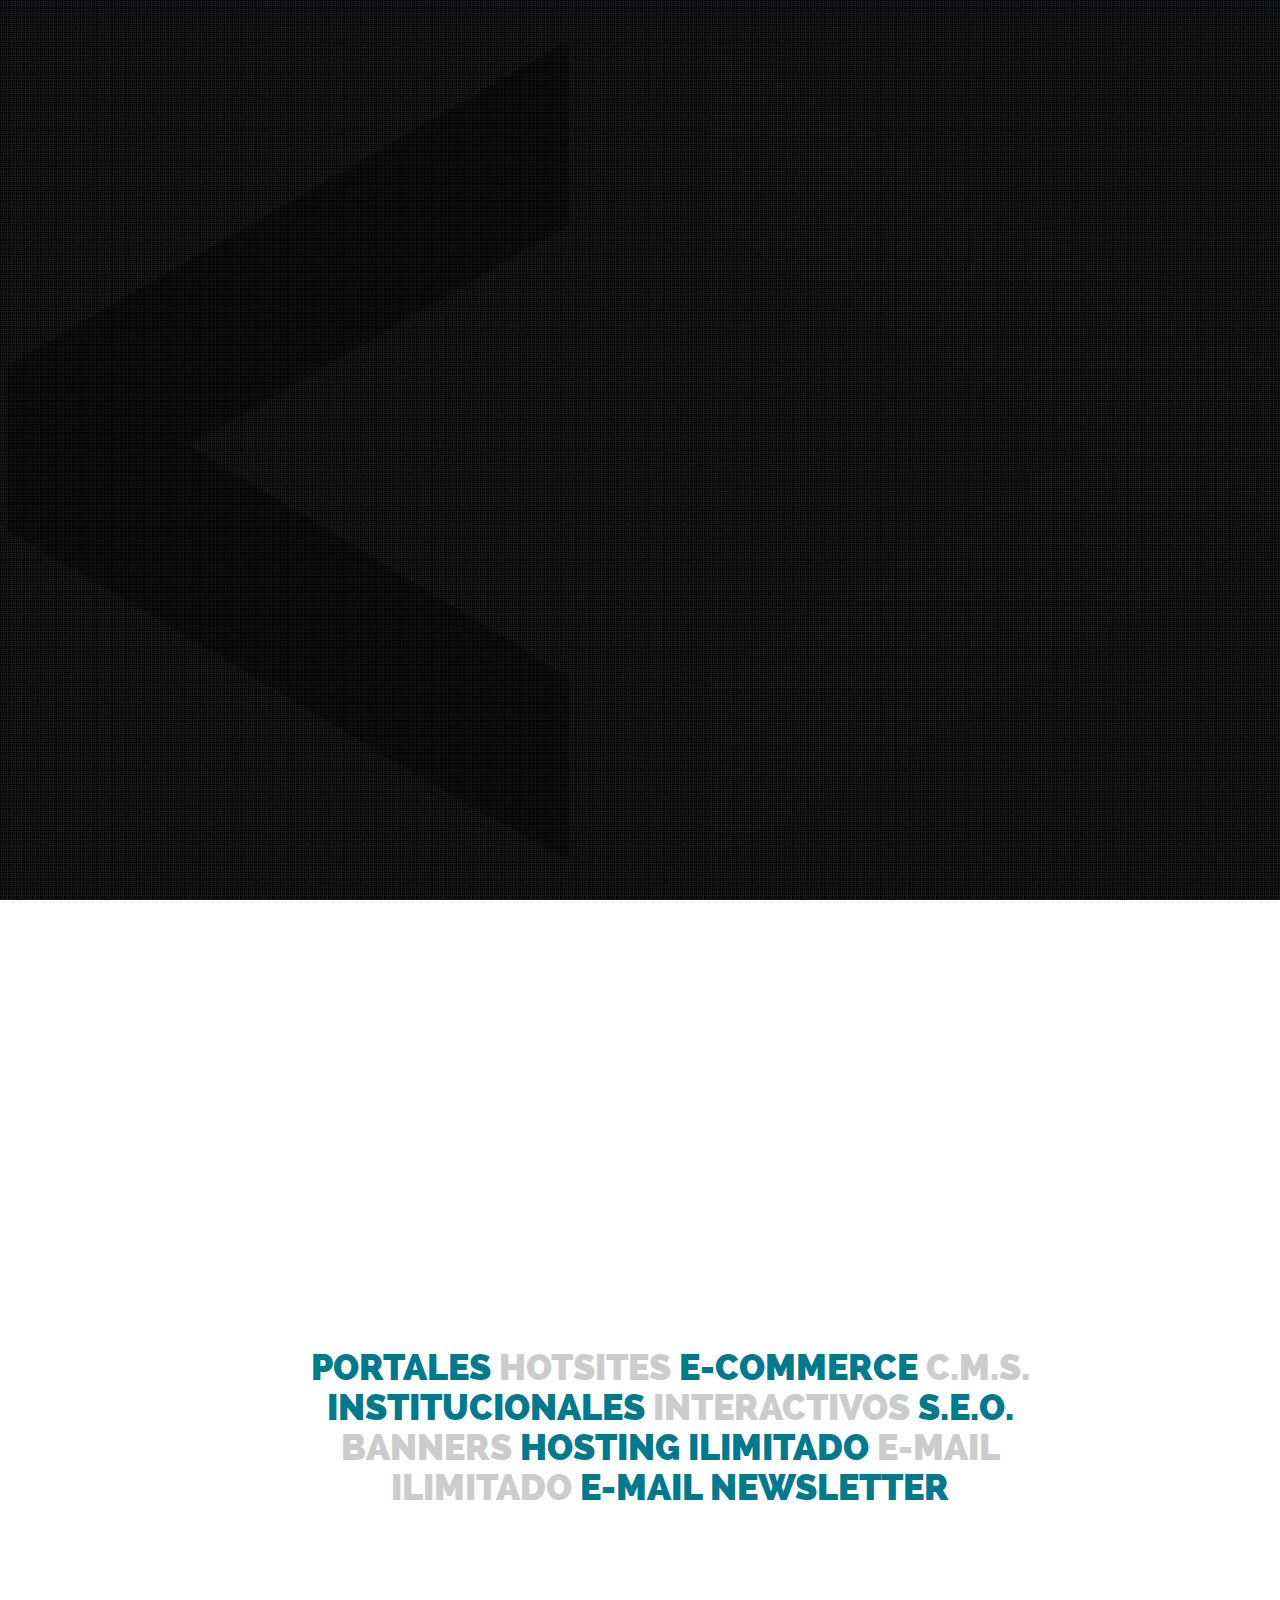
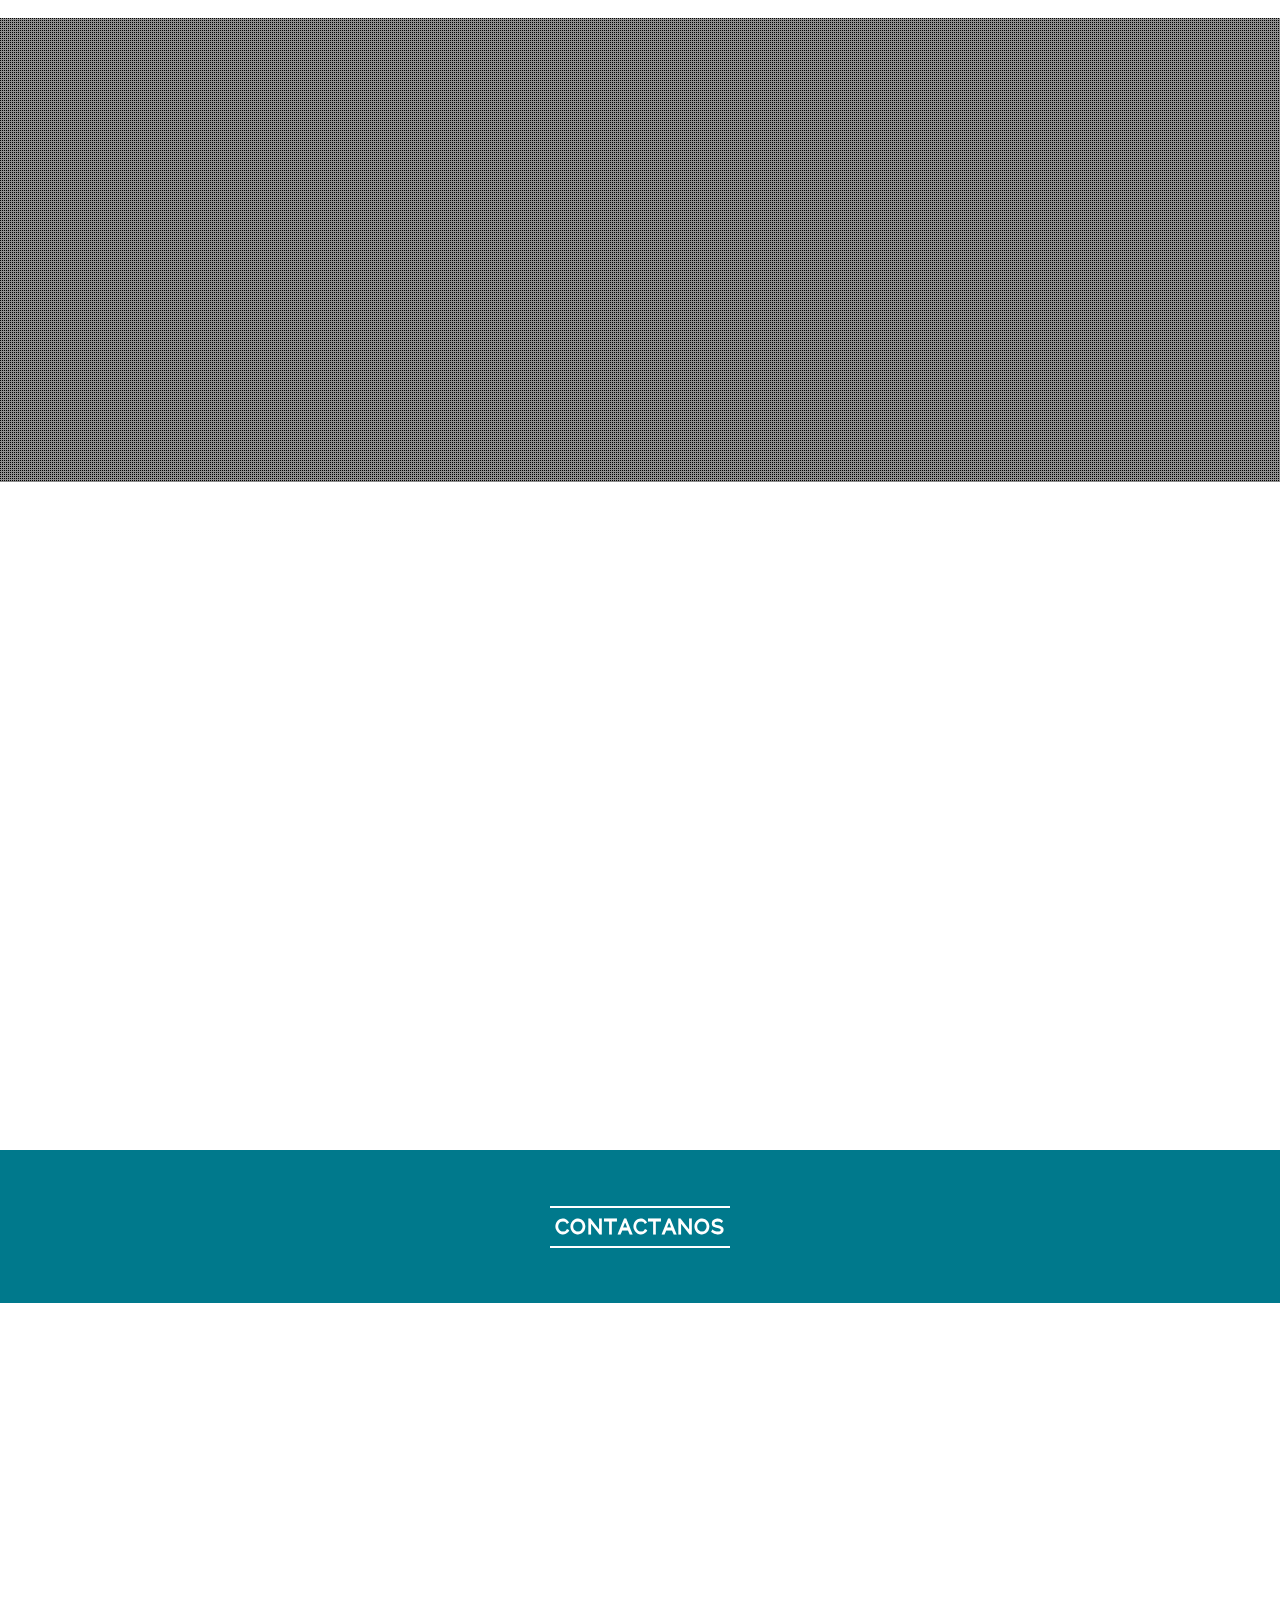
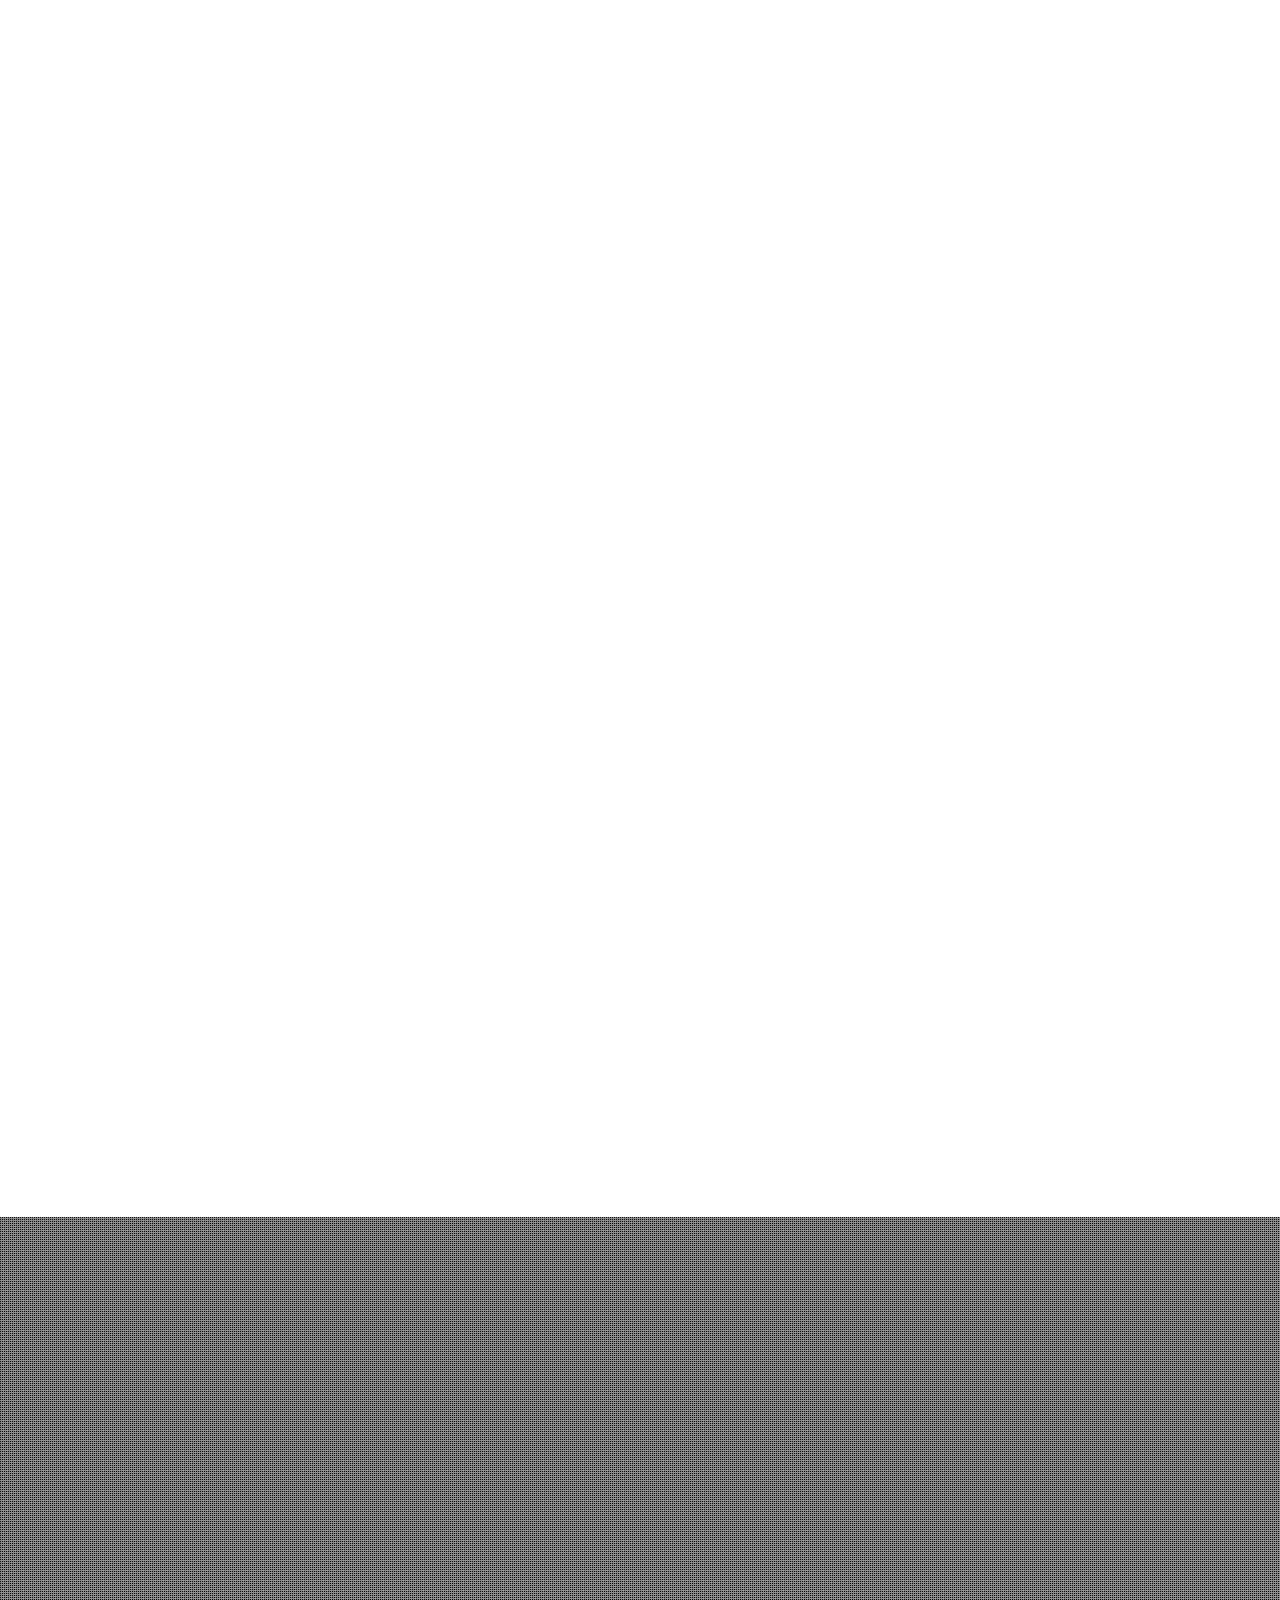
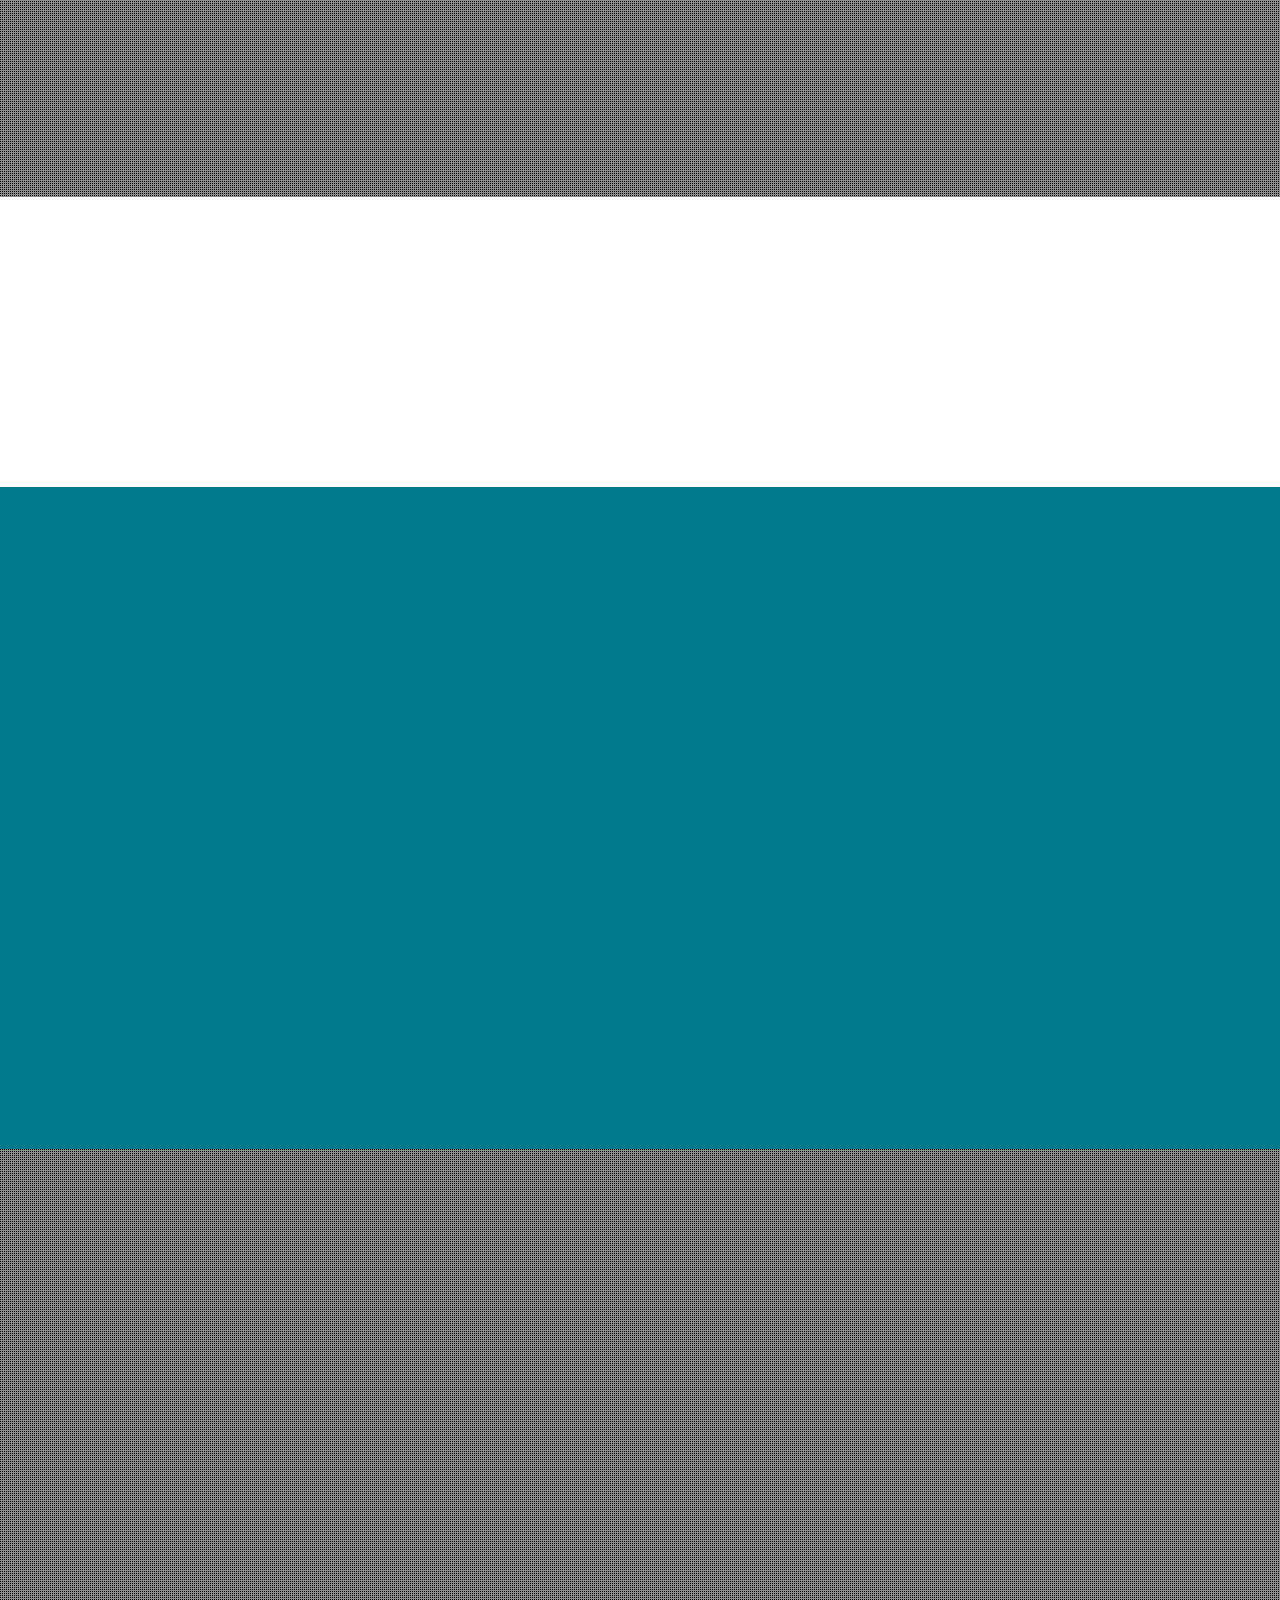
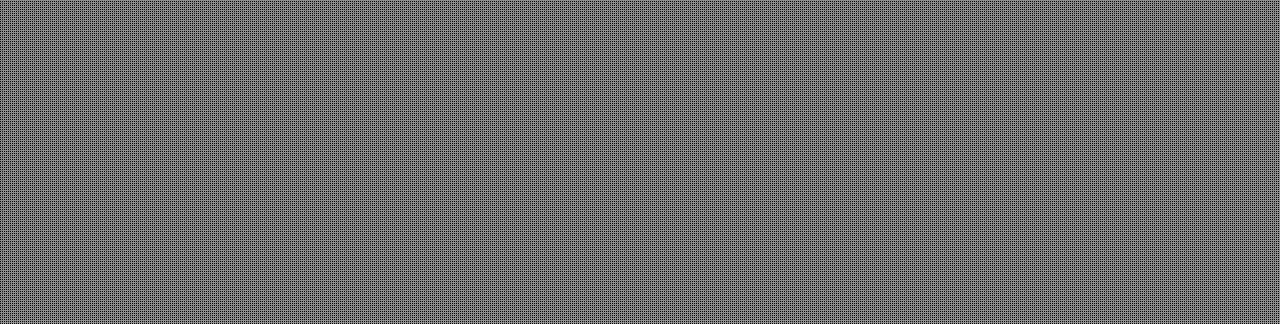
<file: index.htm>
<!DOCTYPE html>
<html lang="en">

<!--
=======================================================================================
 Brooklyn HTML Template by United Themes (http://www.unitedthemes.com)
 Marcel Moerkens & Matthias Nettekoven 
=======================================================================================
-->

<head>

	<!-- Basic Page Needs
  ================================================== -->
	<meta charset="utf-8">
	<title>Linco</title>
	<meta name="description" content="">
	<meta name="author" content="">

	<!-- Mobile Specific Metas
  ================================================== -->
	<meta name="viewport" content="width=device-width, initial-scale=1, minimum-scale=1, maximum-scale=1">

	<!-- CSS
  ================================================== -->
  	<link rel="stylesheet" href="css/reset.css" media="all">
    <link rel="stylesheet" href="css/ut-fontface.css" media="all">
    <link rel="stylesheet" href="css/font-awesome.css" media="all">
	<link rel="stylesheet" href="css/flexslider.css" media="all">
    <link rel="stylesheet" href="css/magnific-popup.css" media="all">
    <link rel="stylesheet" href="css/ut-responsive-grid.css" media="all">
    <link rel="stylesheet" href="css/color.css" media="all">
    <link rel="stylesheet" href="css/style.css" media="all">
    
    <!--[if lt IE 9]>
		<script src="js/html5.js"></script>
	<![endif]-->
    
   <!--[if lt IE 9]>
	<link rel="stylesheet" type="text/css" href="ie8-and-down.css" />
	<style>.hero .hero-holder {
		margin-left:-410px;
	}
	</style>
    <![endif]-->
    
    <!--[if IE]>
		<link rel="stylesheet" type="text/css" href="css/ie.css" />
	<![endif]-->

	<!-- Favicons
	================================================== -->
	<link rel="shortcut icon" href="images/favicon.ico">
	<link rel="apple-touch-icon" href="images/apple-touch-icon.png">
	<link rel="apple-touch-icon" sizes="72x72" href="images/apple-touch-icon-72x72.png">
	<link rel="apple-touch-icon" sizes="114x114" href="images/apple-touch-icon-114x114.png">

	<!-- Load jQuery
  	================================================== -->
  	<script src="js/jquery.min.js"></script>
    <script src="js/modernizr.js"></script>
    <script src="js/device.min.js"></script>

</head>

<body id="mainsite">
	
    <a id="top"></a>
    
	<!-- Page Layout
	================================================== -->
    
     <!-- header section -->
	<header id="header-section" class="ha-header ha-header-hide">
    	<div class="grid-container">
				<div class="ha-header-perspective">
					<div class="ha-header-front">
                    <div class="grid-20 tablet-grid-20 hide-on-mobile">
						<h1 class="logo"><a href="#top"><img src="images/logo.png" alt="logo"></a></h1>
                        </div>
						<nav id="ut-navigation" class="grid-80 tablet-grid-80 hide-on-mobile">
                        	<a class="selected" href="#top">Inicio</a>
							<a href="#about-section">Linco</a>
							<a href="#team-section">Nuestro Equipo</a>
                            <a href="#portfolio-section">Portafolio</a>
                            <a href="#testimonial-section">Clientes</a>
                            <a href="#contact-section">Contacto</a>
						</nav>
					</div>
				</div><!-- close .ha-header-perspective --> 
        </div><!-- close grid container -->  
    </header><!-- close header -->
    
    <div class="clear"></div>
    
	<!-- hero section -->
    <section class="hero ha-waypoint parallax-section parallax-banner-1 parallax-background" data-animate-up="ha-header-hide" data-animate-down="ha-header-hide">
        <div class="parallax-overlay parallax-overlay-1"></div> 
    	<div class="grid-container">
    		
            <!-- hero holder -->
            <div class="hero-holder grid-70 mobile-grid-100 tablet-grid-100">
            	<div class="hero-inner">
                    <!--<span class="hero-description">Creative Agency - Professional Photographer - Web Development</span>-->
                    <div class="hero-title-holder"><h1 class="hero-title">Somos <span>Linco</span></h1></div>
                    <span class="btn-holder"><a id="to-about-section" class="hero-btn">Qu&eacute; hacemos</a></span>
                </div>
            </div><!-- close hero-holder -->    													
    	</div>
    </section><!-- close hero section -->
    
    <div class="clear"></div>
   
    <div id="main-content" class="wrap">
    
    <!-- about section -->
    <div class="nav-waypoint">
	<section id="about-section" class="about-section content-section ha-waypoint" data-animate-up="ha-header-hide" data-animate-down="ha-header-small">
		<div class="grid-container">
        	
            <!-- section header -->
            <div class="grid-75 prefix-15 mobile-grid-100 tablet-grid-100">
                <header class="section-header">
                    <h2 class="section-title"><span>Linco</span></h2>
                    <p class="section-slogan">Somos una empresa joven, experta en desarrollo web y en crear herramientas innovadoras, útiles y user friendly. Buscamos ofrecer diseños atractivos y trendy, aplicando tecnología de vanguardia y estrategias creativas para acrecentar la resonancia de las marcas de nuestros clientes. Nos esforzamos por mantener un trabajo ordenado y preciso, a través de un trato personalizado, con el objetivo de establecer y mantener los lazos y vínculos creados con nuestros clientes.</p>
                    <p class="buzzwords grid-90 prefix-5"><span>PORTALES</span> HOTSITES <span>E-COMMERCE</span> C.M.S. <span>INSTITUCIONALES</span> INTERACTIVOS <span>S.E.O.</span> BANNERS <span>HOSTING ILIMITADO</span>
E-MAIL ILIMITADO <span>E-MAIL NEWSLETTER</span></p>
                </header>
            </div>
            <!-- close section header -->
            
            <!--<div class="grid-50 tablet-grid-100 mobile-grid-100 about-box">
            	<figure class="about-icon"><img src="images/app-development.png" alt="app-development"></figure>
                
                <div class="about-box">
                    <h3>App Development</h3>
                    <p>Praesent faucibus nisl sit amet nulla sollicitudin pretium a sed purus. Nullam bibendum porta magna.</p>
                </div>
            </div>
            
            <div class="grid-50 tablet-grid-100 mobile-grid-100 about-box">
            	<figure class="about-icon"><img src="images/ui-design.png" alt="ui-design"></figure>
                
                <div class="about-box">
                    <h3>UI Design</h3>
                    <p>Praesent faucibus nisl sit amet nulla sollicitudin pretium a sed purus. Nullam bibendum porta magna.</p>
                </div>
            </div>
            
            <div class="grid-50 tablet-grid-100 mobile-grid-100 about-box">
            	<figure class="about-icon"><img src="images/brand-identity.png" alt="brand-identity"></figure>
                
                <div class="about-box">
                    <h3>Brand & Identity</h3>
                    <p>Praesent faucibus nisl sit amet nulla sollicitudin pretium a sed purus. Nullam bibendum porta magna.</p>
                </div>
            </div>
            
            <div class="grid-50 tablet-grid-100 mobile-grid-100 about-box">
            	<figure class="about-icon"><img src="images/consultancy.png" alt="consultancy"></figure>
                
            	<div class="about-box">
                    <h3>Consultancy</h3>
                    <p>Praesent faucibus nisl sit amet nulla sollicitudin pretium a sed purus. Nullam bibendum porta magna.</p>
                </div>
            </div>-->
            
    	</div><!-- close grid-container -->
    </section><!-- close about section -->
            
    <div class="clear"></div>
    
    <!-- parallax banner 2-->
     <section id="parallax-section-2" class="parallax-section parallax-banner-2 parallax-background parallax-section-2 ha-waypoint">
     <div class="parallax-overlay parallax-overlay-2"></div>
		<div class="grid-container parallax-content">
            
            	<!-- parallax header -->
            	<div class="grid-70 prefix-15 mobile-grid-100 tablet-grid-100">
                    <header class="parallax-header">
                        <h2 class="parallax-title"><span>Nuestra Filosofia es</span></h2>
                        <p class="parallax-slogan">La presencia de marca en la red que los clientes precisan, es elaborada bajo estrictas normas de control, con las últimas tecnologías y un diseño de vanguardia. <br>Linco es la variante que conjuga dos factores difíciles de encontrar: <strong>calidad y precio.</strong> </p>
                    </header>
                </div>
            	<!-- close parallax header -->
   
		</div><!-- close grid container -->
	</section><!-- close parallax banner 2-->
    
    </div><!-- close nav-waypoint -->
    
    <div class="clear"></div>
    
    <!-- team section -->
    <div class="nav-waypoint">
	<section id="team-section" class="team-section content-section">
		<div class="grid-container">
        	
            <!-- section header -->
            <div class="grid-70 prefix-15 mobile-grid-100 tablet-grid-100">
                <header class="section-header">
                    <h2 class="section-title"><span>Nuestro Equipo</span></h2>
                    <p class="section-slogan">Nuestro equipo cuenta con jóvenes profesionales con el mejor background en diseño y programación. Con experiencia a nivel local e internacional, este grupo busca ofrecer programas eficientes que brinden soluciones digitales a las necesidades de cada cliente.</p>
                </header>
            </div>
            <!-- close section header -->
            
            <div class="clear"></div>
            
            <!-- member 1 -->
			<div class="member-box grid-25 mobile-grid-100 tablet-grid-50 prefix-15">
            	<figure class="member-photo"><img src="images/esteban.png" alt="member"></figure>
                
                <div class="member-box">
                    <h3>Esteban Lindgren</h3>
                    <span>Director</span>
                </div>
                
			</div><!-- close member -->
            
            <!-- member 1 -->
			<div class="member-box grid-25 mobile-grid-100 tablet-grid-50">
            	<figure class="member-photo"><img src="images/oscar.png" alt="member"></figure>
                
                <div class="member-box">
                    <h3>Oscar Girett</h3>
                    <span>Programador Ejecutivo</span>
                </div>
                
			</div><!-- close member -->

            <!-- member 1 -->
            <div class="member-box grid-25 mobile-grid-100 tablet-grid-50">
                <figure class="member-photo"><img src="images/edu.png" alt="member"></figure>
                
                <div class="member-box">
                    <h3>Edu Ayala</h3>
                    <span>Programador</span>
                </div>
                
            </div><!-- close member -->
            
            <!-- member 1 -->
			<div class="member-box grid-25 mobile-grid-100 tablet-grid-50 prefix-15">
            	<figure class="member-photo"><img src="images/enri.png" alt="member"></figure>
                
                <div class="member-box">
                    <h3>Enrique Benitez</h3>
                    <span>Programador</span>
                </div>
                
			</div><!-- close member -->
            
             <!-- member 1 -->
			<div class="member-box grid-25 mobile-grid-100 tablet-grid-50">
            	<figure class="member-photo"><img src="images/hugo.png" alt="member"></figure>
                
                <div class="member-box">
                    <h3>Hugo Dominguez</h3>
                    <span>Programador</span>
                </div>
                
			</div><!-- close member -->
            
            <!-- member 1 -->
			<div class="member-box grid-25 mobile-grid-100 tablet-grid-50">
            	<figure class="member-photo"><img src="images/michael.png" alt="member"></figure>
                
                <div class="member-box">
                    <h3>Michael Hiebert</h3>
                    <span>Programador</span>
                </div>
                
			</div><!-- close member -->
            
            
			
		</div><!-- close grid-container -->  
	</section><!-- close team section -->
    
   <div class="clear"></div>
   
   <!-- Counter Section -->
    
    
    <!-- cta section -->
    <section id="cta-section" class="cta-section content-section">
    	<div class="grid-container">    
        	<div class="grid-70 prefix-15 mobile-grid-100 tablet-grid-100">            
            	<span class="cta-btn cl-effect-18"><a href="#contact-section" class="cl-effect-18">Contactanos</a></span>
            </div>            
    	</div> 
    </section><!-- close cta section -->
    </div><!-- close nav-waypoint -->
    
    <div class="clear"></div>
    
    <!-- portfolio section -->
    <div class="nav-waypoint">
	<section id="portfolio-section" class="portfolio-section content-section">
		<div class="grid-container">
        	
            <!-- section header -->
            <div class="grid-70 prefix-15 mobile-grid-100 tablet-grid-100">
                <header class="section-header">
                    <h2 class="section-title"><span>Portafolio</span></h2>
                    <p class="section-slogan">En nuestros años como desarrolladores web, hemos tenido la oportunidad de trabajar con clientes de distintos rubros, incursionando en proyectos como los que mostramos a continuación.</p>
                </header>
            </div>
            <!-- close section header -->
            
            <div class="clear"></div>

            <!-- portfolio box 1 -->
            <div class="grid-33 mobile-grid-50 tablet-grid-50">
                <a class="portfolio-popup" href="images/portfolio/large/bellavista-1600x900.png">
                <div class="portfolio-box">       
                <figure class="portfolio-image"><img src="images/portfolio/thumb/bellavista-380x320.png" alt="portfolio image"></figure><!-- close portfolio image -->
                <div class="portfolio-caption">
                    <h3 class="portfolio-title">Bellavista<span class="portfolio-category">www.bellavistainmobiliaria.com.py</span></h3>
                </div><!-- close portfolio caption -->               
                </div>
                </a>              
            </div><!-- close portfolio -->

            <!-- portfolio box 1 -->
            <div class="grid-33 mobile-grid-50 tablet-grid-50">
                <a class="portfolio-popup" href="images/portfolio/large/cmp-1600x900.png">
                <div class="portfolio-box">       
                <figure class="portfolio-image"><img src="images/portfolio/thumb/cmp-380x320.png" alt="portfolio image"></figure><!-- close portfolio image -->
                <div class="portfolio-caption">
                    <h3 class="portfolio-title">CMP<span class="portfolio-category">www.cmp.com.py</span></h3>
                </div><!-- close portfolio caption -->               
                </div>
                </a>              
            </div><!-- close portfolio -->
            
            <!-- portfolio box 1 -->
            <div class="grid-33 mobile-grid-50 tablet-grid-50">
                <a class="portfolio-popup" href="images/portfolio/large/crafting-1600x900.png">
                <div class="portfolio-box">       
                <figure class="portfolio-image"><img src="images/portfolio/thumb/crafting-380x320.png" alt="portfolio image"></figure><!-- close portfolio image -->
                <div class="portfolio-caption">
                    <h3 class="portfolio-title">Crafting Brands<span class="portfolio-category">www.craftingbrands.com.py</span></h3>
                </div><!-- close portfolio caption -->               
                </div>
                </a>              
            </div><!-- close portfolio -->
            <!-- portfolio box 1 -->
            <div class="grid-33 mobile-grid-50 tablet-grid-50">
                <a class="portfolio-popup" href="images/portfolio/large/favero-1600x900.png">
                <div class="portfolio-box">       
                <figure class="portfolio-image"><img src="images/portfolio/thumb/favero-380x320.png" alt="portfolio image"></figure><!-- close portfolio image -->
                <div class="portfolio-caption">
                    <h3 class="portfolio-title">Grupo Favero<span class="portfolio-category">www.grupofavero.com.py</span></h3>
                </div><!-- close portfolio caption -->               
                </div>
                </a>              
            </div><!-- close portfolio -->
            <!-- portfolio box 1 -->
            <div class="grid-33 mobile-grid-50 tablet-grid-50">
                <a class="portfolio-popup" href="images/portfolio/large/lacerie-1600x900.png">
                <div class="portfolio-box">       
                <figure class="portfolio-image"><img src="images/portfolio/thumb/lacerie-380x320.png" alt="portfolio image"></figure><!-- close portfolio image -->
                <div class="portfolio-caption">
                    <h3 class="portfolio-title">Lacerie<span class="portfolio-category">www.lacerie.com</span></h3>
                </div><!-- close portfolio caption -->               
                </div>
                </a>              
            </div><!-- close portfolio -->
            <!-- portfolio box 1 -->
            <div class="grid-33 mobile-grid-50 tablet-grid-50">
                <a class="portfolio-popup" href="images/portfolio/large/mersan-1600x900.png">
                <div class="portfolio-box">       
                <figure class="portfolio-image"><img src="images/portfolio/thumb/mersan-380x320.png" alt="portfolio image"></figure><!-- close portfolio image -->
                <div class="portfolio-caption">
                    <h3 class="portfolio-title">Mersan<span class="portfolio-category">www.mersandesign.com</span></h3>
                </div><!-- close portfolio caption -->               
                </div>
                </a>              
            </div><!-- close portfolio -->
            <!-- portfolio box 1 -->
            <div class="grid-33 mobile-grid-50 tablet-grid-50">
                <a class="portfolio-popup" href="images/portfolio/large/paraguayinvest-1600x900.png">
                <div class="portfolio-box">       
                <figure class="portfolio-image"><img src="images/portfolio/thumb/paraguayinvest-380x320.png" alt="portfolio image"></figure><!-- close portfolio image -->
                <div class="portfolio-caption">
                    <h3 class="portfolio-title">Paraguay Invest<span class="portfolio-category">www.paraguayinvest.com/</span></h3>
                </div><!-- close portfolio caption -->               
                </div>
                </a>              
            </div><!-- close portfolio -->
            <!-- portfolio box 1 -->
            <div class="grid-33 mobile-grid-50 tablet-grid-50">
                <a class="portfolio-popup" href="images/portfolio/large/tecnoedil-1600x900.png">
                <div class="portfolio-box">       
                <figure class="portfolio-image"><img src="images/portfolio/thumb/tecnoedil-380x320.png" alt="portfolio image"></figure><!-- close portfolio image -->
                <div class="portfolio-caption">
                    <h3 class="portfolio-title">Tecnoedil<span class="portfolio-category">www.tecnoedil.com.py</span></h3>
                </div><!-- close portfolio caption -->               
                </div>
                </a>              
            </div><!-- close portfolio -->
            <!-- portfolio box 1 -->
            <div class="grid-33 mobile-grid-50 tablet-grid-50">
                <a class="portfolio-popup" href="images/portfolio/large/villadelparque-1600x900.png">
                <div class="portfolio-box">       
                <figure class="portfolio-image"><img src="images/portfolio/thumb/villadelparque-380x320.png" alt="portfolio image"></figure><!-- close portfolio image -->
                <div class="portfolio-caption">
                    <h3 class="portfolio-title">Villa del parque<span class="portfolio-category">www.villadelparque.com.py</span></h3>
                </div><!-- close portfolio caption -->               
                </div>
                </a>              
            </div><!-- close portfolio -->
			
		</div><!-- close grid-container -->
	</section><!-- close portfolio section -->
    
    <div class="clear"></div>
    
    <!-- social section -->
     <section id="social-section" class="parallax-section parallax-banner-3 parallax-background social-section">
     <div class="parallax-overlay parallax-overlay-4"></div><!-- parallax overlay -->
		<div class="grid-container parallax-content">
        	<div class="grid-parent grid-100 mobile-grid-100 tablet-grid-100">
            
            	<!-- parallax header -->
            	<div class="grid-70 prefix-15 mobile-grid-100 tablet-grid-100">
                    <header class="parallax-header">
                    <h2 class="parallax-title"><span>¡SEGUINOS!</span></h2>
                    
                    </header>
                </div>
            	<!-- close parallax header -->
            
            <div class="clear"></div>
            
            <!-- social network -->
            <ul class="social-network ">
            	<li class="facebook grid-20 tablet-grid-20 mobile-grid-50 prefix-20">
                	<a class="social-link" href="#" target="_blank">
                    <span class="social-icon"><i class="icon-facebook icon-4x"></i></span>
                    <h3 class="social-title">Facebook</h3>
                    
                    </a>
                </li>
                <li class="twitter grid-20 tablet-grid-20 mobile-grid-50">
                	<a class="social-link" href="#" target="_blank">
                    <span class="social-icon"><i class="icon-twitter icon-4x"></i></span>
                    <h3 class="social-title">Twitter</h3> 
                    
                    </a>
                </li>
                
                <li class="youtube grid-20 tablet-grid-20 mobile-grid-50">
                	<a class="social-link" href="#" target="_blank">
                    <span class="social-icon"><i class="icon-youtube icon-4x"></i></span>
                    <h3 class="social-title">YouTube</h3>
                    
                    </a>
                </li>
            	
            </ul><!-- close social network -->
    	
      		</div><!-- close grid-100 -->
		</div><!-- close grid container -->
	</section><!-- close social section -->
    </div><!-- close nav-waypoint -->
    
    <div class="clear"></div>
    
    <!-- testimonial section -->
    <div class="nav-waypoint">
	<section id="testimonial-section" class="testimonial-section content-section-clients">
    	
		<div class="grid-container">
        
        <!-- section header -->
            <div class="grid-70 prefix-15 mobile-grid-100 tablet-grid-100">
                <header class="section-header">
                    <h2 class="section-title"><span>Clientes</span></h2>
                    
                </header>
            </div>
            <!-- close section header -->
            
            <div class="clear"></div>
        	
            		
            
		</div><!-- close container -->
	</section><!-- close testimonial section -->
     
    <div class="clear"></div>
    
    <!-- client section -->
	<section id="client-section" class="client-section content-section">
    	
		<div class="grid-container">
        
        <div class="client-holder grid-parent grid-100 tablet-grid-100 mobile-grid-100">

            <!-- client box -->
        <div class="grid-20 tablet-grid-20 mobile-grid-50">
            <div class="client-logo">
                <a href="http://www.ferusa.com.py/"><img src="images/clientes/logo-ferusa.png" alt="client logo"></a>
            </div>
        </div><!-- close client box -->

        <!-- client box -->
        <div class="grid-20 tablet-grid-20 mobile-grid-50">
            <div class="client-logo">
                <a href="http://www.banpro.com.py/"><img src="images/clientes/logo-banpro.png" alt="client logo"></a>
            </div>
        </div><!-- close client box -->

        <!-- client box -->
        <div class="grid-20 tablet-grid-20 mobile-grid-50">
            <div class="client-logo">
                <a href="http://www.grupofavero.com.py/home/"><img src="images/clientes/logo-favero.png" alt="client logo"></a>
            </div>
        </div><!-- close client box -->
        <!-- client box -->
        <div class="grid-20 tablet-grid-20 mobile-grid-50">
            <div class="client-logo">
                <a href="http://www.paraguayinvest.com/"><img src="images/clientes/logo-paraguayinvest.png" alt="client logo"></a>
            </div>
        </div><!-- close client box -->
        <!-- client box -->
        <div class="grid-20 tablet-grid-20 mobile-grid-50">
            <div class="client-logo">
                <a href="http://www.bellavistainmobiliaria.com.py/"><img src="images/clientes/logo-bellavista.png" alt="client logo"></a>
            </div>
        </div><!-- close client box -->
        <!-- client box -->
        <div class="grid-20 tablet-grid-20 mobile-grid-50">
            <div class="client-logo">
                <a href="http://craftingbrands.com.py/"><img src="images/clientes/logo-crafting.png" alt="client logo"></a>
            </div>
        </div><!-- close client box -->
        <!-- client box -->
        <div class="grid-20 tablet-grid-20 mobile-grid-50">
            <div class="client-logo">
                <a href="#"><img src="images/clientes/logo-cmp.png" alt="client logo"></a>
            </div>
        </div><!-- close client box -->
        <!-- client box -->
        <div class="grid-20 tablet-grid-20 mobile-grid-50">
            <div class="client-logo">
                <a href="http://lacerie.com/"><img src="images/clientes/logo-lacerie.png" alt="client logo"></a>
            </div>
        </div><!-- close client box -->
        <!-- client box -->
        <div class="grid-20 tablet-grid-20 mobile-grid-50">
            <div class="client-logo">
                <a href="http://tecnoedil.com.py/es/index.php"><img src="images/clientes/logo-tecnoedil.png" alt="client logo"></a>
            </div>
        </div><!-- close client box -->
        <!-- client box -->
        <div class="grid-20 tablet-grid-20 mobile-grid-50">
        	<div class="client-logo">
            	<a href="http://www.appep.com.py/"><img src="images/clientes/logo-appep.png" alt="client logo"></a>
            </div>
        </div><!-- close client box -->
        <!-- client box -->
        <div class="grid-20 tablet-grid-20 mobile-grid-50">
            <div class="client-logo">
                <a href="http://www.artazasa.com.py/"><img src="images/clientes/logo-artaza.png" alt="client logo"></a>
            </div>
        </div><!-- close client box -->
        <!-- client box -->
        <div class="grid-20 tablet-grid-20 mobile-grid-50">
            <div class="client-logo">
                <a href="http://cavialpa.org.py/"><img src="images/clientes/logo-cavialpa.png" alt="client logo"></a>
            </div>
        </div><!-- close client box -->
        <!-- client box -->
        <div class="grid-20 tablet-grid-20 mobile-grid-50">
            <div class="client-logo">
                <a href="http://paseolagaleria.com.py/"><img src="images/clientes/logo-galeria.png" alt="client logo"></a>
            </div>
        </div><!-- close client box -->
        <!-- client box -->
        <div class="grid-20 tablet-grid-20 mobile-grid-50">
            <div class="client-logo">
                <a href="http://www.mersandesign.com/"><img src="images/clientes/logo-mersan.png" alt="client logo"></a>
            </div>
        </div><!-- close client box -->
        <!-- client box -->
        <div class="grid-20 tablet-grid-20 mobile-grid-50">
            <div class="client-logo">
                <a href="http://www.villadelparque.com.py/"><img src="images/clientes/logo-villadelparque.png" alt="client logo"></a>
            </div>
        </div><!-- close client box -->
        
        
        
        </div><!-- close client-holder -->		
            
		</div><!-- close container -->
	</section><!-- close client section -->
    
    </div><!-- close nav-waypoint -->
    
    <div class="clear"></div>
    
     <!-- contact section -->
     <div class="nav-waypoint">
     <section id="contact-section" class="contact-section parallax-section parallax-banner-5 parallax-background">
     <div class="parallax-overlay parallax-overlay-5"></div><!-- parallax overlay -->
		<div class="grid-container parallax-content">
        
            	<!-- parallax header -->
            	<div class="grid-70 prefix-15 mobile-grid-100 tablet-grid-100">
                    <header class="parallax-header">
                        <h2 class="parallax-title"><span>Contactanos</span></h2>
                        
                    </header>
                </div>
            	<!-- close parallax header -->
            
            <div class="clear"></div>
            
            <!-- contact wrap -->
            <div class="grid-100 mobile-grid-100 tablet-grid-100">
        	<div class="contact-wrap">
            
            
            <!-- contact message -->
            <div class="grid-parent grid-40 suffix-5 mobile-grid-100 tablet-grid-100">
            <div class="contact-message">
            <h3 class="grid-100">Encontranos en</h3>
            	<ul class="icons-ul">
                    <li><i class="icon-li icon-envelope-alt"></i>info@linco.com.py</li>
                    <li><i class="icon-li icon-phone"></i>+595 21 608191</li>
                	<li><i class="icon-li icon-home"></i>Ciudad de Corrientes esq. José Moreno González<br>Asunción, Paraguay</li>
                </ul>
            </div>
            </div><!-- close contact message -->
            
            <!-- contact form -->
            <div class="grid-parent grid-55 mobile-grid-100 tablet-grid-100">
            <div class="contact-form-holder clearfix">
          	
            
            <h3 class="grid-100">Dejanos tu mensaje</h3>
            
            <!-- contact form -->
            <form id="contact-form" class="contact-form">
            
            	<ul class="grid-50">
                
                	<li><input id="name" class="name" type="text" name="name" placeholder="Nombre:"></li>
                    <li><input id="email" class="email" type="email" name="email" placeholder="E-Mail:"></li>
                    <li><input id="phone" class="phone" type="text" name="phone" placeholder="Teléfono:"></li>
                    
            	</ul>
                
                <ul class="grid-50">
                    <li><textarea id="message" class="message" name="message" placeholder="Mensaje:"></textarea></li>
                </ul>
                
                <div class="grid-100">    
                    <input id="send-btn" class="send-btn" type="submit" name="send-btn" value="Enviar">
                    <div class="success-message">Email has been sent!</div>
                    <div class="alert-message"></div>
                    <div class="error-message">Email could not be delivered. Please try again later!</div>
                </div>   
              </form><!-- close contact form -->
                    
            </div>
            </div><!-- close contact-form-holder -->
            
            </div>
            </div><!-- close contact wrap -->
            
            
		</div><!-- close container -->
	</section><!-- close contact section -->
    
	</div><!-- close nav-waypoint -->
    

</div>
	
    <!-- Load Javascript
  	================================================== -->
    <script src="js/jquery.mb.YTPlayer.js"></script>
    <script src="js/jquery.flexslider-min.js"></script>
    <script src="js/jquery.parallax.min.js"></script>
    <script src="js/jquery.scrollTo.min.js"></script>
	<script src="js/waypoints.min.js"></script>
	<script src="js/jquery.magnific-popup.min.js"></script>
   	<script src="js/jquery.custom.js"></script>
    
<!-- End Document
================================================== -->
</body>
</html>
</file>
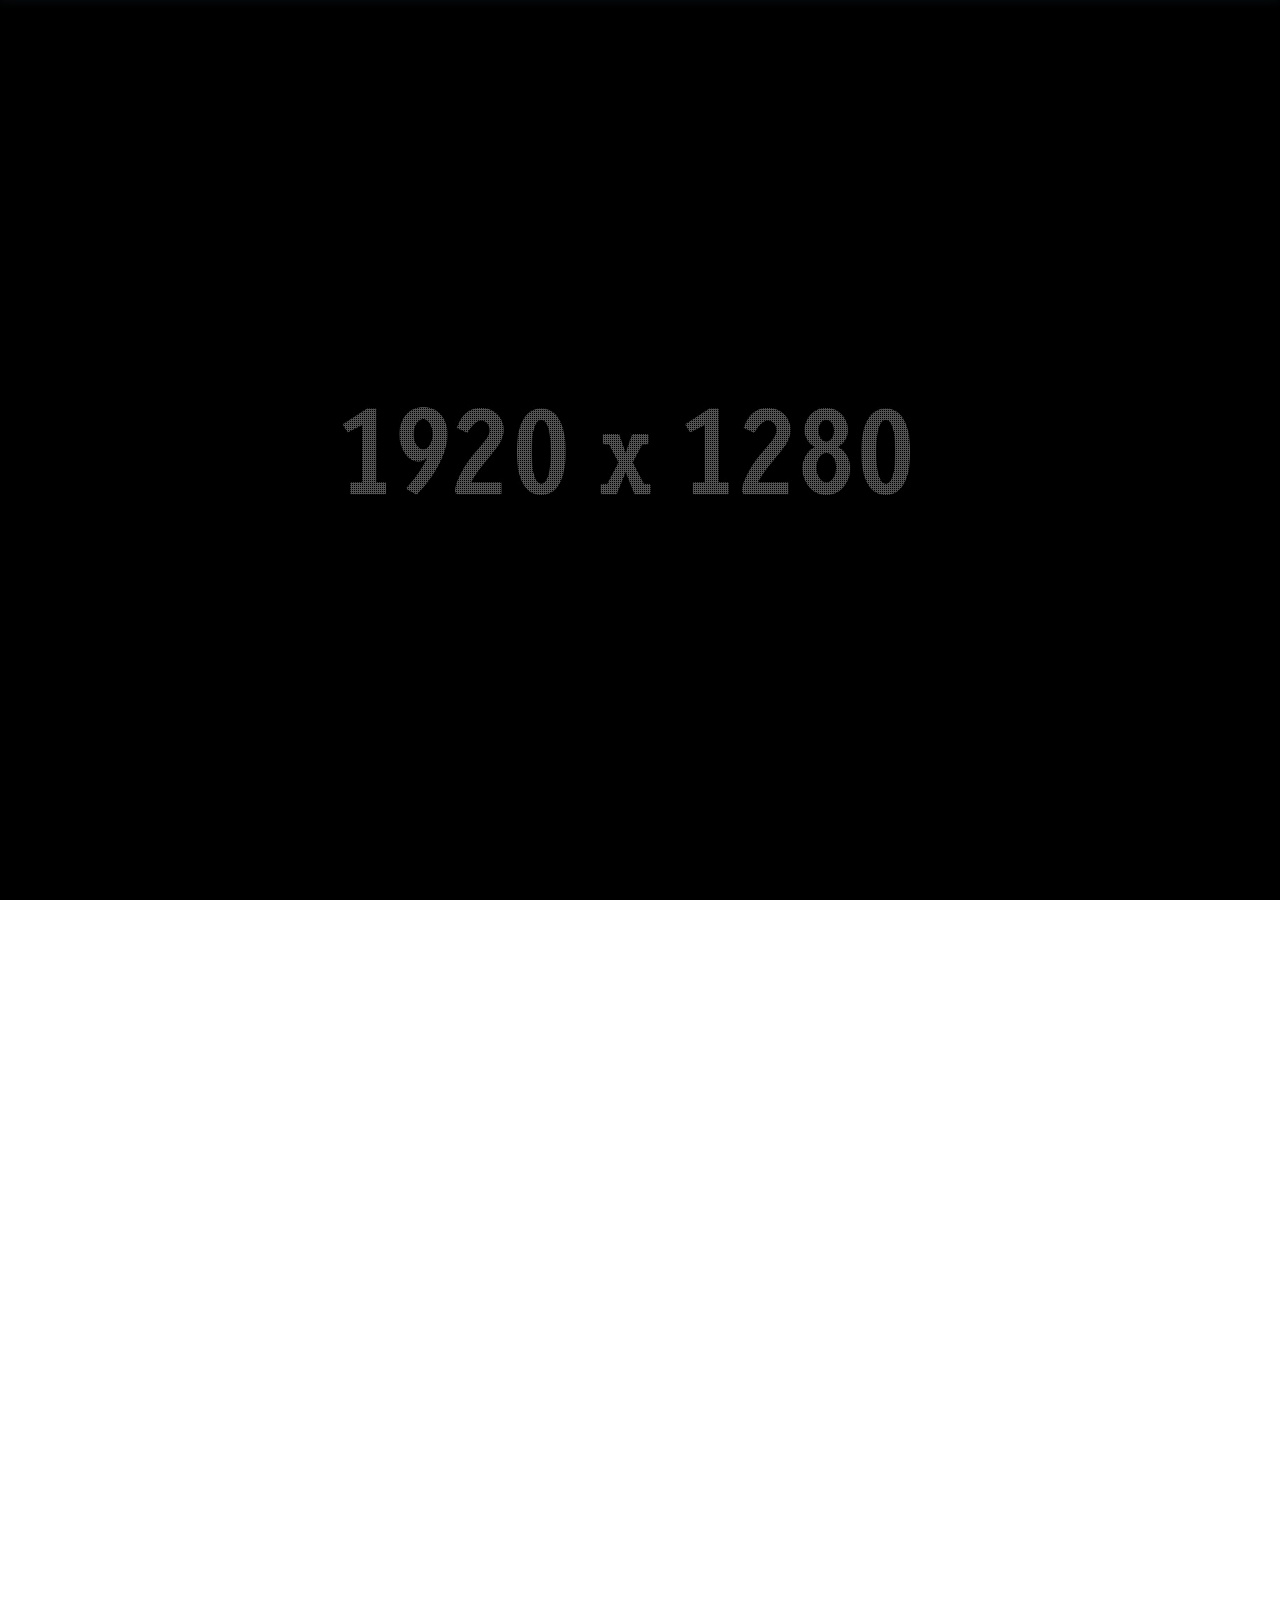
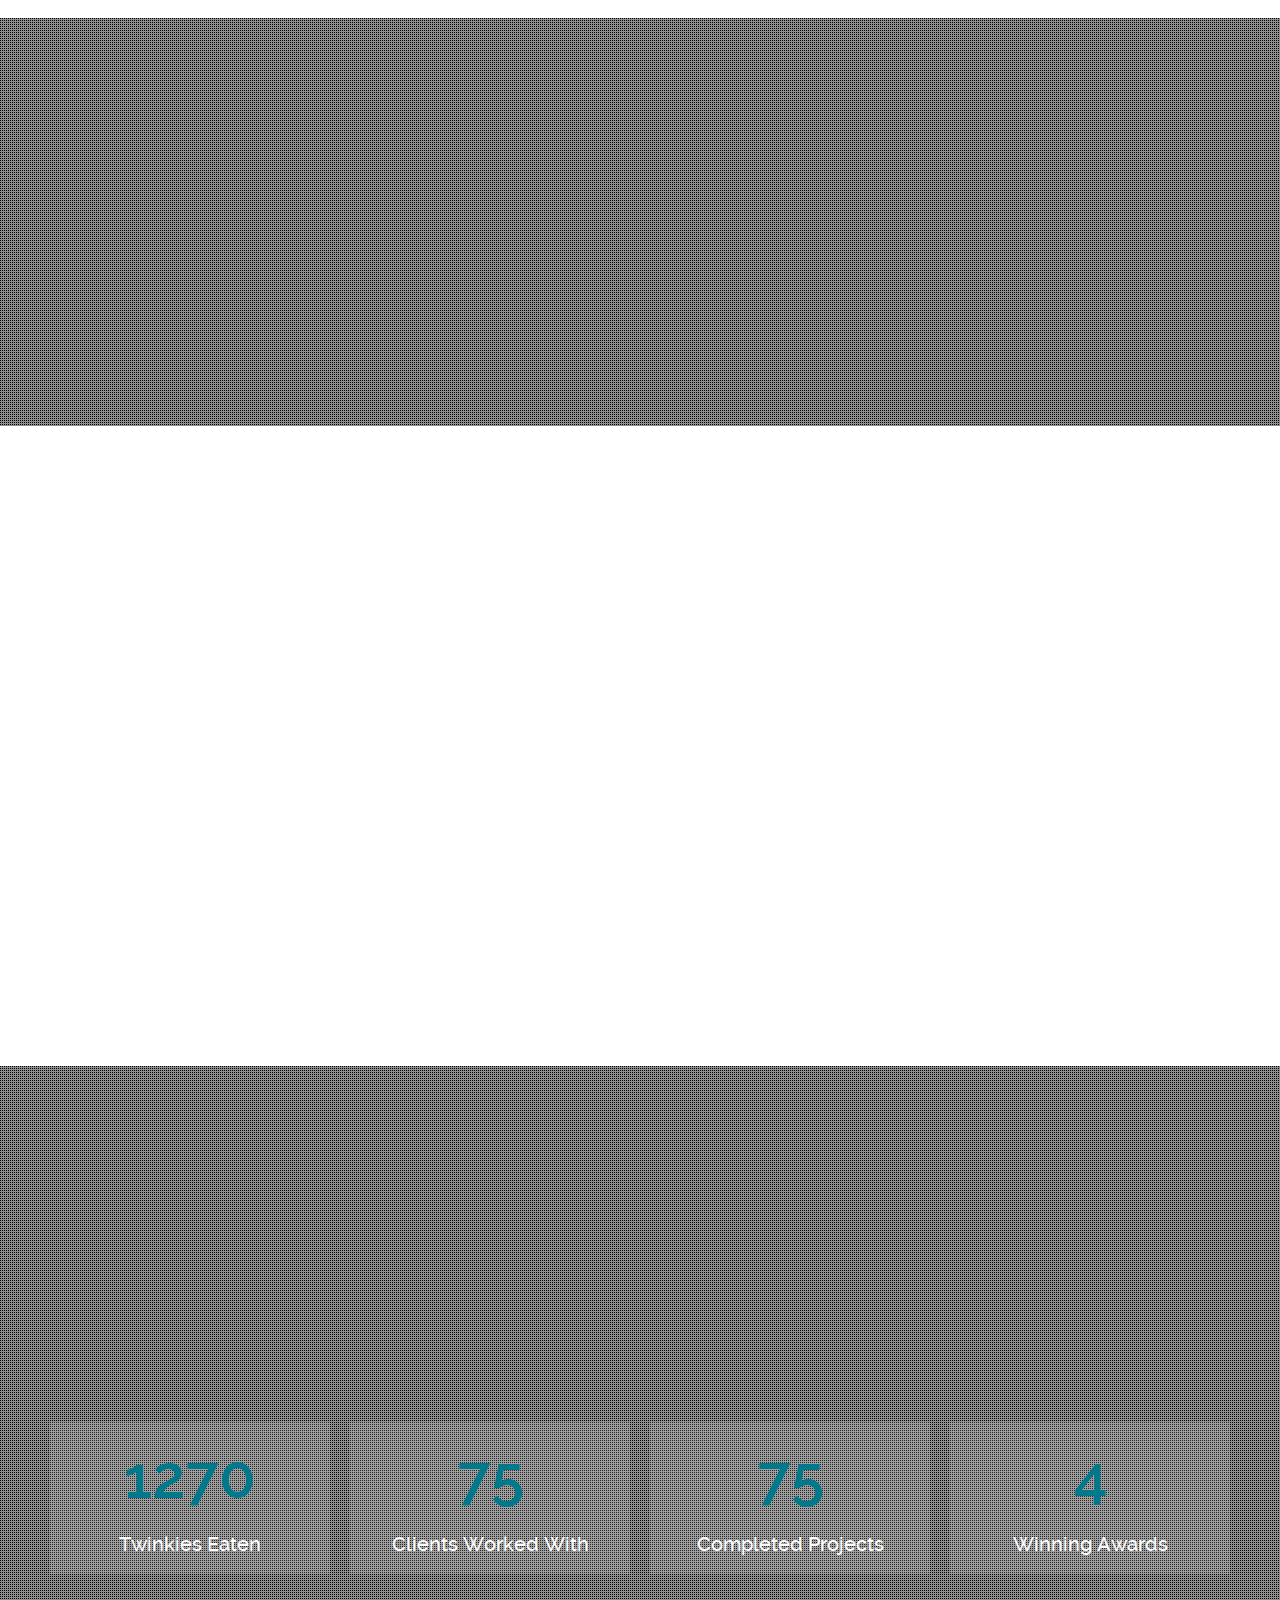
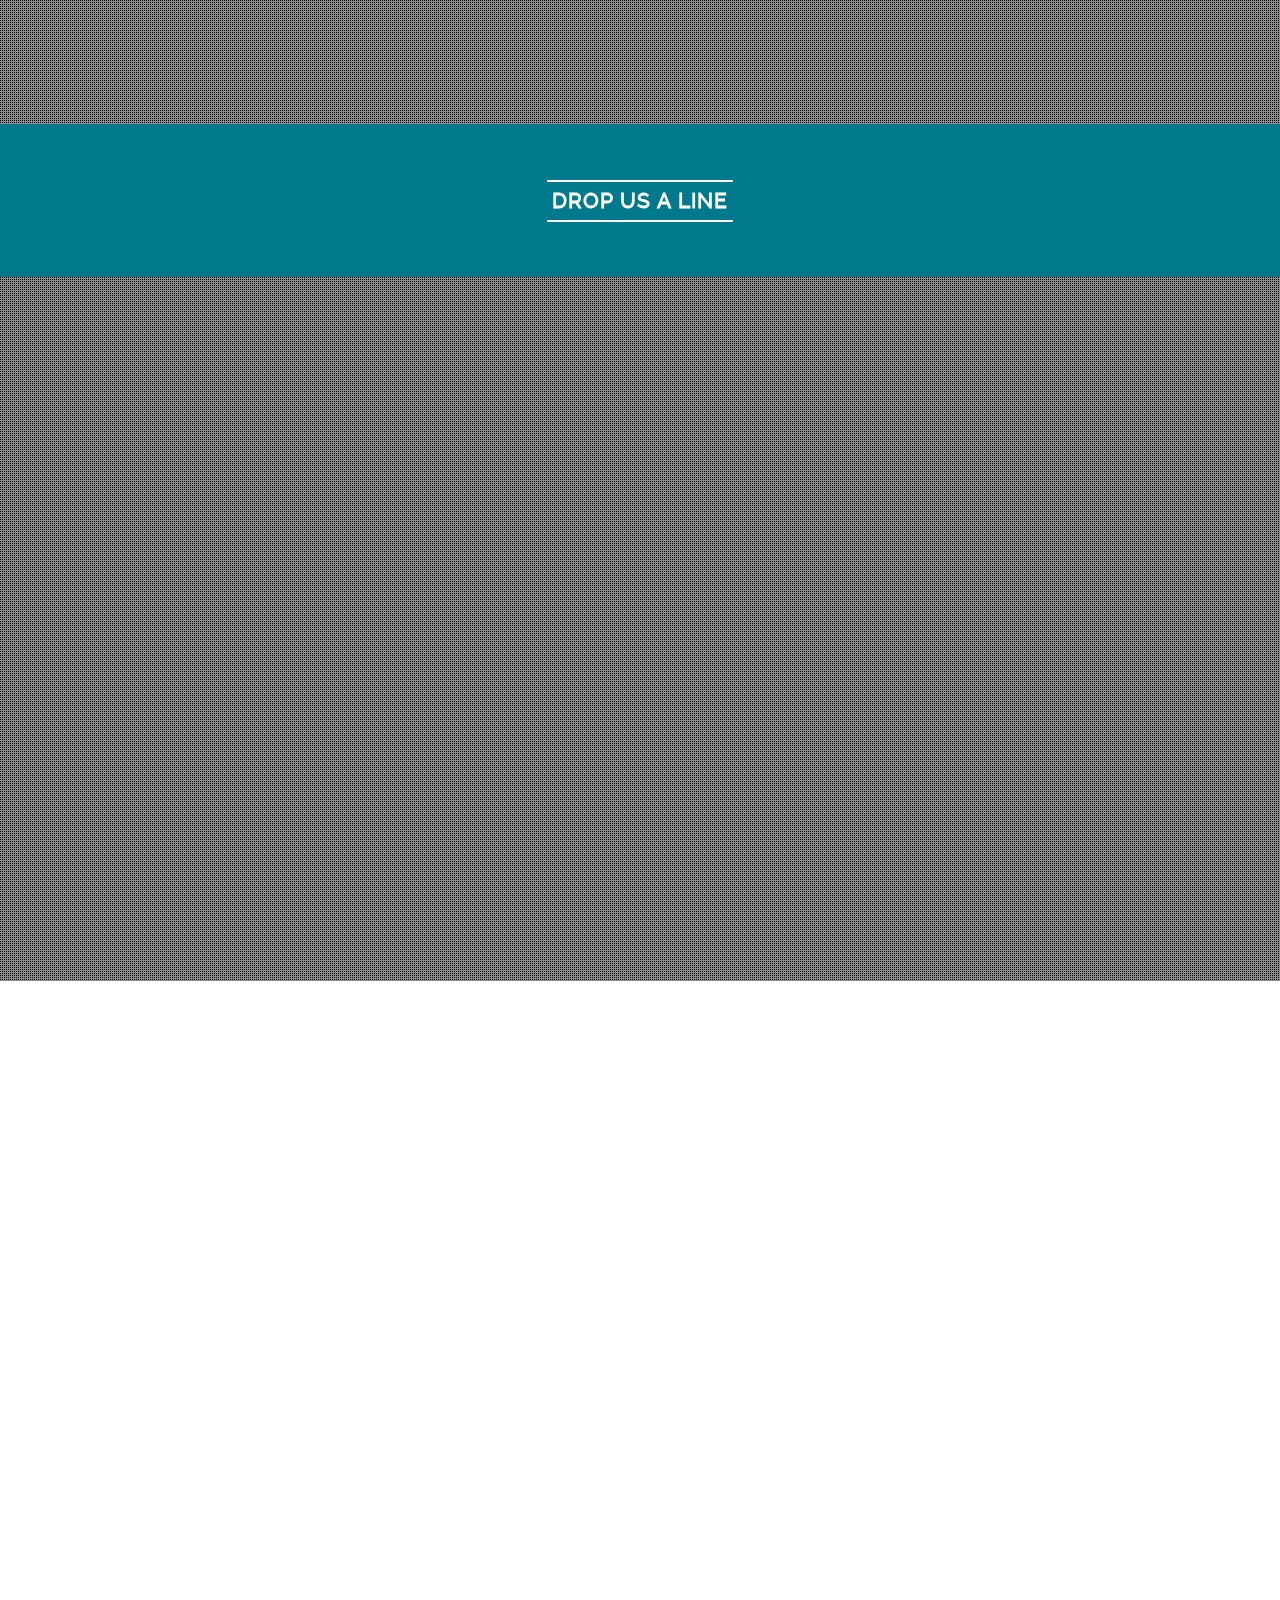
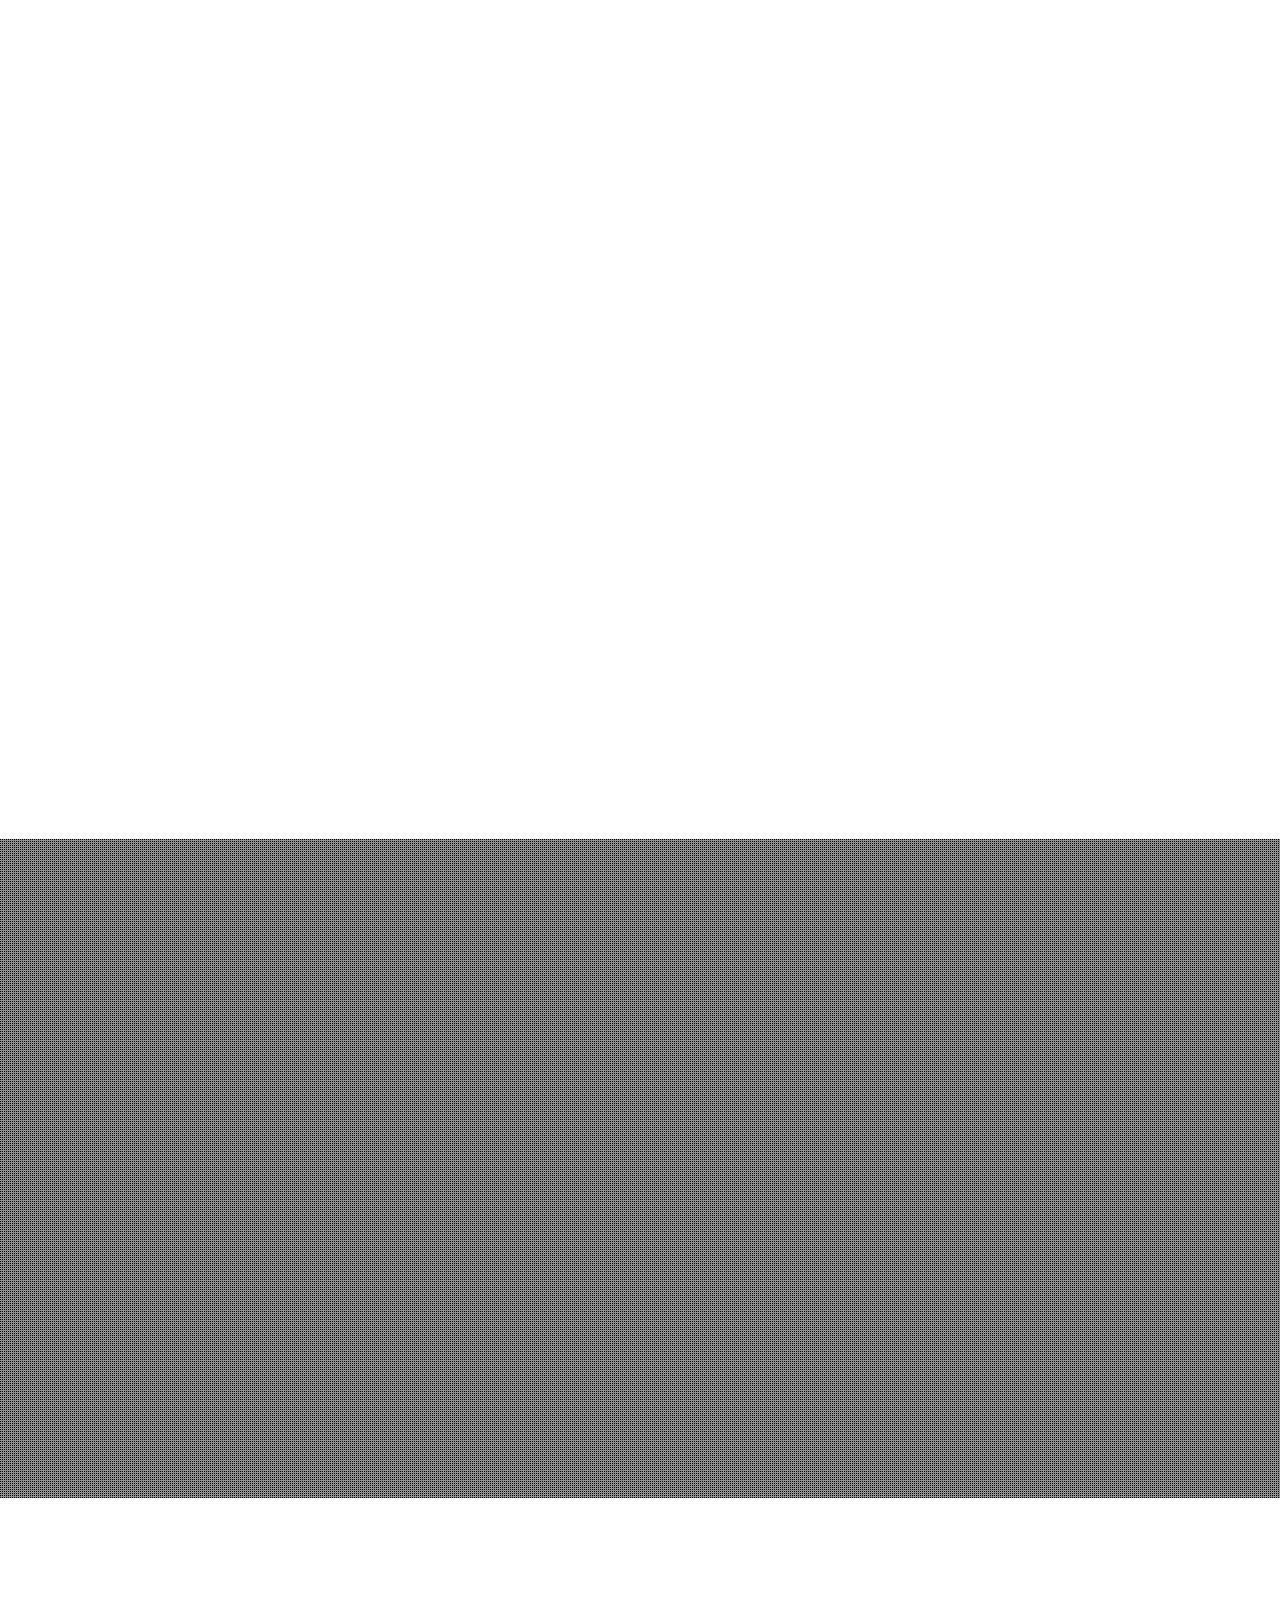
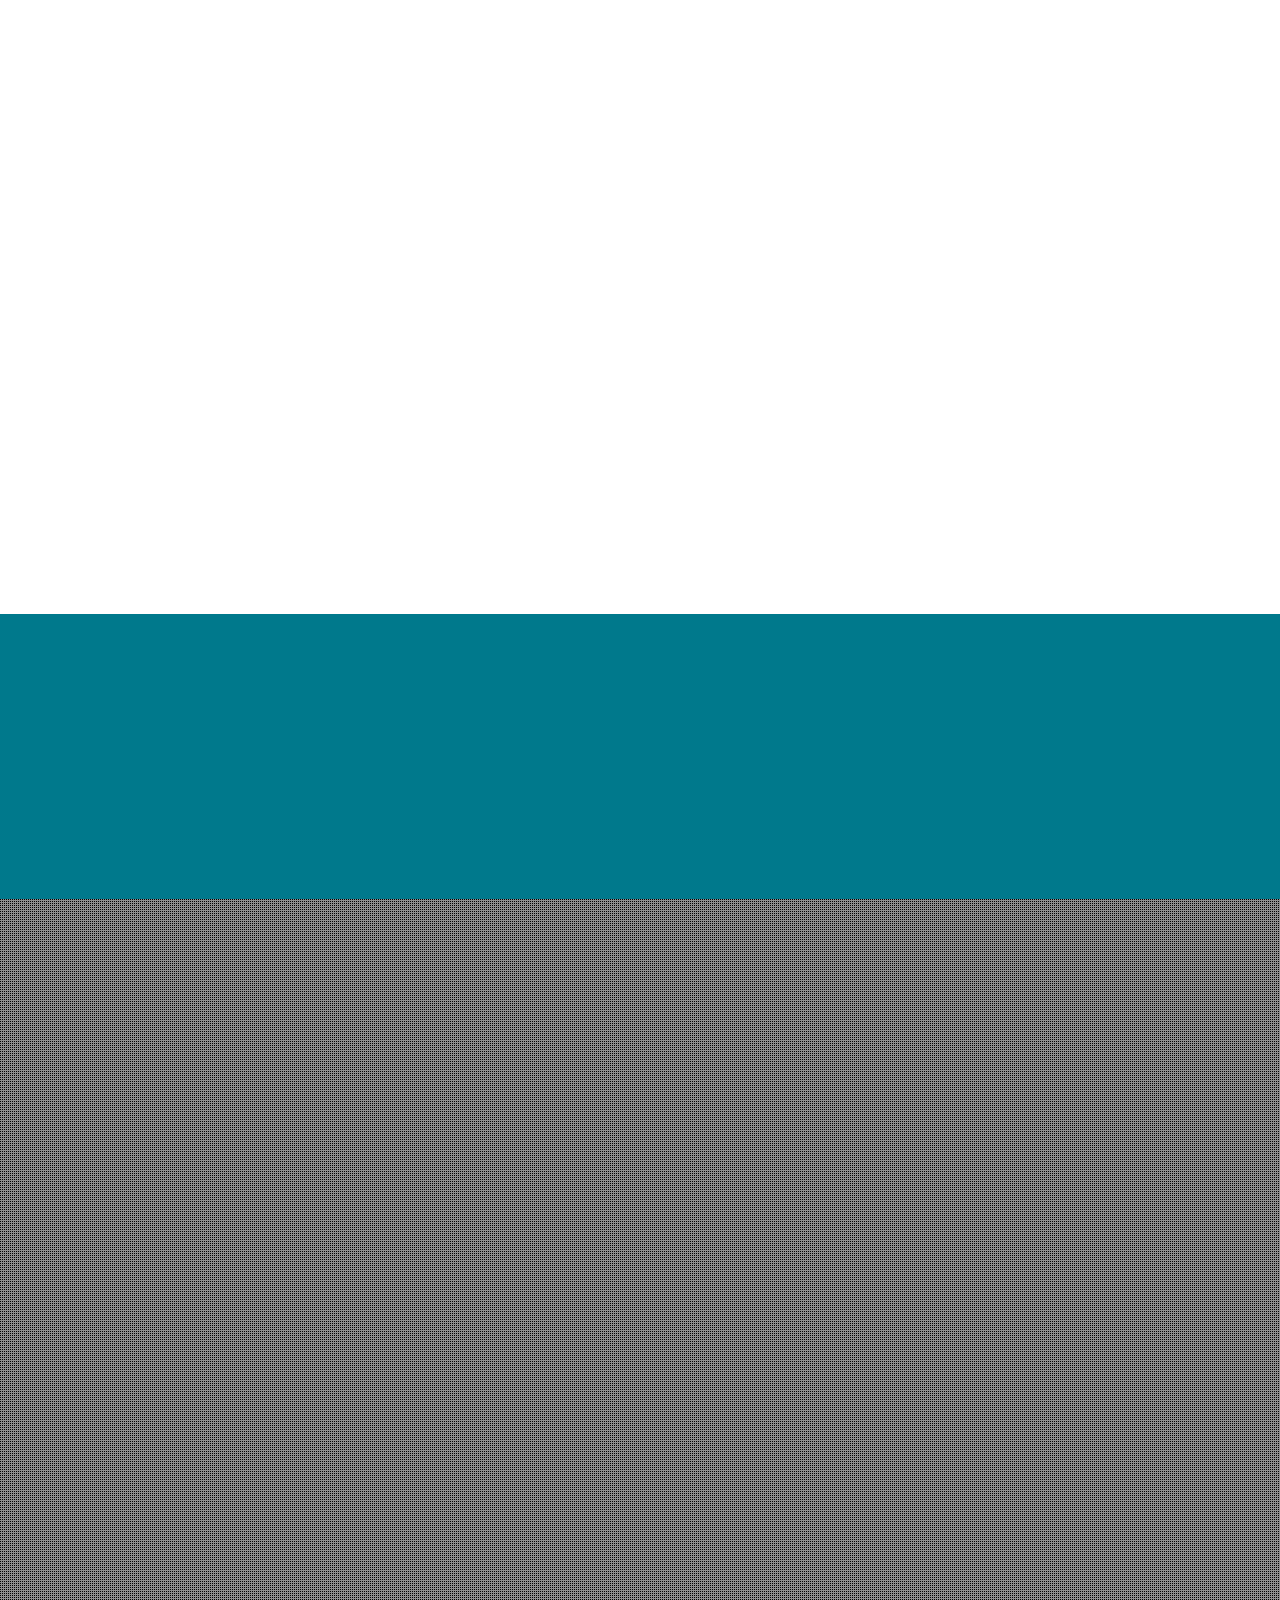
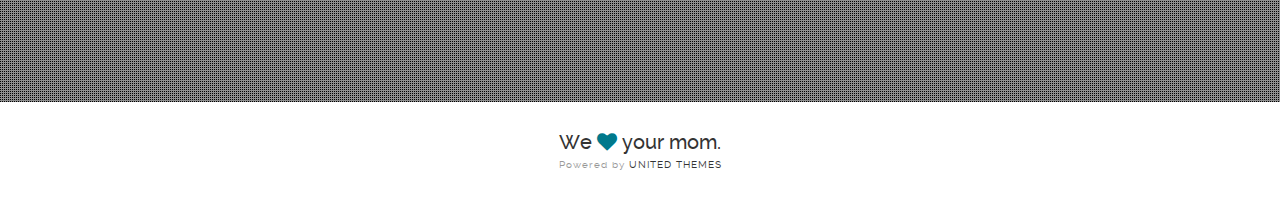
<file: index-slider.htm>
<!DOCTYPE html>
<html lang="en">

<!--
=======================================================================================
 Brooklyn HTML Template by United Themes (http://www.unitedthemes.com)
 Marcel Moerkens & Matthias Nettekoven 
=======================================================================================
-->

<head>

	<!-- Basic Page Needs
  ================================================== -->
	<meta charset="utf-8">
	<title>Brooklyn</title>
	<meta name="description" content="">
	<meta name="author" content="">

	<!-- Mobile Specific Metas
  ================================================== -->
	<meta name="viewport" content="width=device-width, initial-scale=1, minimum-scale=1, maximum-scale=1">

	<!-- CSS
  ================================================== -->
  	<link rel="stylesheet" href="css/reset.css" media="all">
    <link rel="stylesheet" href="css/ut-fontface.css" media="all">
    <link rel="stylesheet" href="css/font-awesome.css" media="all">
	<link rel="stylesheet" href="css/flexslider.css" media="all">
    <link rel="stylesheet" href="css/magnific-popup.css" media="all">
    <link rel="stylesheet" href="css/ut-responsive-grid.css" media="all">
    <link rel="stylesheet" href="css/color.css" media="all">
    <link rel="stylesheet" href="css/style.css" media="all">
    
     <!--[if lt IE 9]>
		<script src="js/html5.js"></script>
	<![endif]-->
    
   <!--[if lt IE 9]>
	<link rel="stylesheet" type="text/css" href="ie8-and-down.css" />
	<style>.hero .hero-holder {
		margin-left:-410px;
	}
	</style>
    <![endif]-->
    
    <!--[if IE]>
		<link rel="stylesheet" type="text/css" href="css/ie.css" />
	<![endif]-->

	<!-- Favicons
	================================================== -->
	<link rel="shortcut icon" href="images/favicon.ico">
	<link rel="apple-touch-icon" href="images/apple-touch-icon.png">
	<link rel="apple-touch-icon" sizes="72x72" href="images/apple-touch-icon-72x72.png">
	<link rel="apple-touch-icon" sizes="114x114" href="images/apple-touch-icon-114x114.png">

	<!-- Load jQuery
  	================================================== -->
  	<script src="js/jquery.min.js"></script>
    <script src="js/modernizr.js"></script>
    <script src="js/device.min.js"></script>
    
</head>

<body id="mainsite">
	
    <a id="top"></a>
    
	<!-- Page Layout
	================================================== -->
    
     <!-- header section -->
	<header id="header-section" class="ha-header ha-header-hide">
    	<div class="grid-container">
				<div class="ha-header-perspective">
					<div class="ha-header-front">
                    <div class="grid-20 tablet-grid-20 hide-on-mobile">
						<h1 class="logo"><a href="#top"><img src="images/logo.png" alt="logo"></a></h1>
                        </div>
						<nav id="ut-navigation" class="grid-80 tablet-grid-80 hide-on-mobile">
                        	<a class="selected" href="#top">Home</a>
							<a href="#about-section">About</a>
							<a href="#team-section">Team</a>
							<a href="#service-section">Service</a>
                            <a href="#portfolio-section">Work</a>
                            <a href="#testimonial-section">Clients</a>
                            <a href="#contact-section">Contact</a>
						</nav>
					</div>
				</div><!-- close .ha-header-perspective --> 
        </div><!-- close grid container -->  
    </header><!-- close header -->
    
    <div class="clear"></div>
    
	<!-- hero section -->
    <section class="slider hero ha-waypoint parallax-section parallax-background" data-animate-up="ha-header-hide" data-animate-down="ha-header-hide">
        <div class="parallax-overlay parallax-overlay-1"></div> 
    	<div class="grid-container">
    		
            <!-- hero holder -->
            <div class="hero-holder grid-70 mobile-grid-100 tablet-grid-100">
            	<div class="hero-inner">
                    <span class="hero-description">Creative Agency - Professional Photographer - Web Development</span>
                    <div class="hero-title-holder"><h1 class="hero-title">We are <span>Brooklyn</span></h1></div>
                    <span class="btn-holder"><a id="to-about-section" class="hero-btn">What We Do</a></span>
                </div>
            </div><!-- close hero-holder -->    													
    	</div>
        
        <!-- slider -->
        <div class="main-slider">
        	<ul class="slides">
        		<li style="background:url(images/slider/slide-1.jpg);"></li>
                <li style="background:url(images/slider/slide-2.jpg);"></li>
                <li style="background:url(images/slider/slide-3.jpg);"></li>
            </ul>
        </div>
        <!-- close slider -->
        
    </section><!-- close hero section -->
    
    <div class="clear"></div>
   
    <div id="main-content" class="wrap">
    
    <!-- about section -->
    <div class="nav-waypoint">
	<section id="about-section" class="about-section content-section ha-waypoint" data-animate-up="ha-header-hide" data-animate-down="ha-header-small">
		<div class="grid-container">
        	
            <!-- section header -->
            <div class="grid-70 prefix-15 mobile-grid-100 tablet-grid-100">
                <header class="section-header">
                    <h2 class="section-title"><span>About Brooklyn</span></h2>
                    <p class="section-slogan">We are a creative agency located in <strong>Brooklyn</strong>, <strong>New York</strong>. We’ve won a ton of awards and have been featured in all of the magazines.</p>
                </header>
            </div>
            <!-- close section header -->
            
            <div class="grid-50 tablet-grid-100 mobile-grid-100 about-box">
            	<figure class="about-icon"><img src="images/app-development.png" alt="app-development"></figure>
                
                <div class="about-box">
                    <h3>App Development</h3>
                    <p>Praesent faucibus nisl sit amet nulla sollicitudin pretium a sed purus. Nullam bibendum porta magna.</p>
                </div>
            </div>
            
            <div class="grid-50 tablet-grid-100 mobile-grid-100 about-box">
            	<figure class="about-icon"><img src="images/ui-design.png" alt="ui-design"></figure>
                
                <div class="about-box">
                    <h3>UI Design</h3>
                    <p>Praesent faucibus nisl sit amet nulla sollicitudin pretium a sed purus. Nullam bibendum porta magna.</p>
                </div>
            </div>
            
            <div class="grid-50 tablet-grid-100 mobile-grid-100 about-box">
            	<figure class="about-icon"><img src="images/brand-identity.png" alt="brand-identity"></figure>
                
                <div class="about-box">
                    <h3>Brand & Identity</h3>
                    <p>Praesent faucibus nisl sit amet nulla sollicitudin pretium a sed purus. Nullam bibendum porta magna.</p>
                </div>
            </div>
            
            <div class="grid-50 tablet-grid-100 mobile-grid-100 about-box">
            	<figure class="about-icon"><img src="images/consultancy.png" alt="consultancy"></figure>
                
            	<div class="about-box">
                    <h3>Consultancy</h3>
                    <p>Praesent faucibus nisl sit amet nulla sollicitudin pretium a sed purus. Nullam bibendum porta magna.</p>
                </div>
            </div>
            
    	</div><!-- close grid-container -->
    </section><!-- close about section -->
            
    <div class="clear"></div>
    
    <!-- parallax banner 2-->
     <section id="parallax-section-2" class="parallax-section parallax-banner-2 parallax-background parallax-section-2 ha-waypoint">
     <div class="parallax-overlay parallax-overlay-2"></div>
		<div class="grid-container parallax-content">
            
            	<!-- parallax header -->
            	<div class="grid-70 prefix-15 mobile-grid-100 tablet-grid-100">
                    <header class="parallax-header">
                        <h2 class="parallax-title"><span>Our Philosophy is</span></h2>
                        <p class="parallax-slogan">Passion leads to design, design leads to performance , performance leads to <strong>success</strong>!</p>
                    </header>
                </div>
            	<!-- close parallax header -->
   
		</div><!-- close grid container -->
	</section><!-- close parallax banner 2-->
    
    </div><!-- close nav-waypoint -->
    
    <div class="clear"></div>
    
    <!-- team section -->
    <div class="nav-waypoint">
	<section id="team-section" class="team-section content-section">
		<div class="grid-container">
        	
            <!-- section header -->
            <div class="grid-70 prefix-15 mobile-grid-100 tablet-grid-100">
                <header class="section-header">
                    <h2 class="section-title"><span>Our Team</span></h2>
                    <p class="section-slogan">We believe in a <strong>diverse</strong> range of personel to bring creative skills, thoughts, and <strong>ideas</strong> to the table.</p>
                </header>
            </div>
            <!-- close section header -->
            
            <div class="clear"></div>
            
            <!-- member 1 -->
			<div class="member-box grid-25 mobile-grid-100 tablet-grid-50">
            	<figure class="member-photo"><img src="images/member1.jpg" alt="member"></figure>
                
                <div class="member-box">
                    <h3>Walther White</h3>
                    <span>Founder</span>
                </div>
                
			</div><!-- close member -->
            
            <!-- member 1 -->
			<div class="member-box grid-25 mobile-grid-100 tablet-grid-50">
            	<figure class="member-photo"><img src="images/member2.jpg" alt="member"></figure>
                
                <div class="member-box">
                    <h3>Jesse Pinkman</h3>
                    <span>Manufacturer</span>
                </div>
                
			</div><!-- close member -->
            
            <!-- member 1 -->
			<div class="member-box grid-25 mobile-grid-100 tablet-grid-50">
            	<figure class="member-photo"><img src="images/member3.jpg" alt="member"></figure>
                
                <div class="member-box">
                    <h3>Mike Ehrmantraut</h3>
                    <span>Private Investigator</span>
                </div>
                
			</div><!-- close member -->
            
             <!-- member 1 -->
			<div class="member-box grid-25 mobile-grid-100 tablet-grid-50">
            	<figure class="member-photo"><img src="images/member4.jpg" alt="member"></figure>
                
                <div class="member-box">
                    <h3>Gustavo Fring</h3>
                    <span>Philanthropist</span>
                </div>
                
			</div><!-- close member -->
            
            <!-- member 1 -->
			<div class="member-box grid-25 mobile-grid-100 tablet-grid-50">
            	<figure class="member-photo"><img src="images/member5.jpg" alt="member"></figure>
                
                <div class="member-box">
                    <h3>Wendy S.</h3>
                    <span>The Crossroads Motel</span>
                </div>
                
			</div><!-- close member -->
            
             <!-- member 1 -->
			<div class="member-box grid-25 mobile-grid-100 tablet-grid-50">
            	<figure class="member-photo"><img src="images/member6.jpg" alt="member"></figure>
                
                <div class="member-box">
                    <h3>Skyler White</h3>
                    <span>Bookkeeper</span>
                </div>
                
			</div><!-- close member -->
            
             <!-- member 1 -->
			<div class="member-box grid-25 mobile-grid-100 tablet-grid-50">
            	<figure class="member-photo"><img src="images/member7.jpg" alt="member"></figure>
                
                <div class="member-box">
                    <h3>Saul Goodman</h3>
                    <span>Manager</span>
                </div>
                
			</div><!-- close member -->
            
             <!-- member 1 -->
			<div class="member-box grid-25 mobile-grid-100 tablet-grid-50">
            	<figure class="member-photo"><img src="images/member8.jpg" alt="member"></figure>
                
                <div class="member-box">
                    <h3>Todd Alquist</h3>
                    <span>Lab assistant for Mr. White</span>
                </div>
                
			</div><!-- close member -->
			
		</div><!-- close grid-container -->  
	</section><!-- close team section -->
    
   <div class="clear"></div>
   
   <!-- Counter Section -->
    <section id="counter-section" class="counter-section parallax-section parallax-banner-6 parallax-background">
     	<div class="parallax-overlay parallax-overlay-6"></div>
		<div class="grid-container parallax-content">
        	<div class="grid-parent grid-100 mobile-grid-100 tablet-grid-100">
            
            <!-- parallax header -->
            <div class="grid-70 prefix-15 mobile-grid-100 tablet-grid-100">
                <header class="parallax-header">
                    <h2 class="parallax-title"><span>Some Fun Facts</span></h2>
                    <p class="parallax-slogan">Each completed project makes us even more hungry, hungry for more designs, more code and at least some more twinkies. As a result we deliver a better web <strong>experience</strong>.</p>
                </header>
            </div>
            <!-- close parallax header -->
 
            <!-- counter box 1 -->
			<div class="grid-25 mobile-grid-100 tablet-grid-25">
            	<div class="counter-box counter" data-counter="1270">
            		<span class="count">1270</span>
                 	<h3 class="counter-details">Twinkies Eaten</h3>
                </div>
			</div><!-- close counter box -->
            
            <!-- counter box 2 -->
			<div class="grid-25 mobile-grid-100 tablet-grid-25">
            	<div class="counter-box counter" data-counter="75">
            		<span class="count">75</span>
                 	<h3 class="counter-details">Clients Worked With</h3>
                </div>
			</div><!-- close counter box -->
            
            <!-- counter box 3 -->
			<div class="grid-25 mobile-grid-100 tablet-grid-25">
            	<div class="counter-box counter" data-counter="75">
            		<span class="count">75</span>
                 	<h3 class="counter-details">Completed Projects</h3>
                </div>
			</div><!-- close counter box -->
            
            <!-- counter box 4 -->
			<div class="grid-25 mobile-grid-100 tablet-grid-25">
            	<div class="counter-box counter" data-counter="4">
            		<span class="count">4</span>
                 	<h3 class="counter-details">Winning Awards</h3>
                </div>
			</div><!-- close counter box -->
    
    		</div><!-- close grid-100 -->
		</div><!-- close grid container -->
	</section><!-- close parallax banner 3-->
    
    <!-- cta section -->
    <section id="cta-section" class="cta-section content-section">
    	<div class="grid-container">    
        	<div class="grid-70 prefix-15 mobile-grid-100 tablet-grid-100">            
            	<span class="cta-btn cl-effect-18"><a href="#contact-section" class="cl-effect-18">Drop us a line</a></span>
            </div>            
    	</div> 
    </section><!-- close cta section -->
    </div><!-- close nav-waypoint -->
         
    <div class="clear"></div>    
    
    <!-- service section -->
    <div class="nav-waypoint">
     <section id="service-section" class="parallax-section parallax-banner-3 parallax-background service-section">
     <div class="parallax-overlay parallax-overlay-3"></div>
		<div class="grid-container parallax-content">
        	<div class="grid-parent grid-100 mobile-grid-100 tablet-grid-100">
            
            <!-- entry header -->
            <div class="grid-70 prefix-15 mobile-grid-100 tablet-grid-100">
            <header class="parallax-header">
            <h2 class="parallax-title"><span>Our Service</span></h2>
            <p class="parallax-slogan">Our <strong>quality standards</strong> apply also in terms of service, technical expertise and advice. Our dedicated employees are happy to assist you with know-how and experience in your daily business.</p>
            </header>
            </div>
            <!-- close entry header -->
 
            <!-- icon box 1 -->
			<div class="grid-33 mobile-grid-100 tablet-grid-100">
            	<div class="box-fade icon-box">
            	<div class="arrow-right"></div>
				<i class="icon-time icon-4x service-icon"></i>
                </div>
                <div class="box-fade info"> 
                <h3>Consulting</h3>
				<p>Lorem ipsum dolor sit amet, consetetur sadipscing elitr, sed diam nonumy eirmod.</p>
               </div>
			</div><!-- close icon box -->
            
            <!-- icon box 2 -->
			<div class="grid-33 mobile-grid-100 tablet-grid-100">
            	<div class="box-fade icon-box">
            	<div class="arrow-right"></div>
                <i class="icon-globe icon-4x service-icon"></i>
                </div>
                <div class="box-fade info"> 
                <h3>Systems Integration</h3>
				<p>Lorem ipsum dolor sit amet, consetetur sadipscing elitr, sed diam nonumy eirmod.</p>
               </div>
              
			</div><!-- close icon box -->
            
            <!-- icon box 3 -->
			<div class="grid-33 mobile-grid-100 tablet-grid-100">	
                <div class="box-fade icon-box">
            	<div class="arrow-right"></div>
				<i class="icon-umbrella icon-4x service-icon"></i>
                </div>
                <div class="box-fade info"> 
                <h3>Support</h3>
				<p>Lorem ipsum dolor sit amet, consetetur sadipscing elitr, sed diam nonumy eirmod.</p>
               </div>
			</div><!-- close icon box -->
    
    </div><!-- close grid-100 -->
		</div><!-- close grid container -->
	</section><!-- close service section -->
    
    </div><!-- close nav-waypoint -->
    
    <div class="clear"></div>
    
    <!-- portfolio section -->
    <div class="nav-waypoint">
	<section id="portfolio-section" class="portfolio-section content-section">
		<div class="grid-container">
        	
            <!-- section header -->
            <div class="grid-70 prefix-15 mobile-grid-100 tablet-grid-100">
                <header class="section-header">
                    <h2 class="section-title"><span>Work</span></h2>
                    <p class="section-slogan">We believe our work <strong>speaks</strong> for itself. Browse our most recent projects below.</p>
                </header>
            </div>
            <!-- close section header -->
            
            <div class="clear"></div>
            
            <!-- portfolio box 1 -->
			<div class="grid-33 mobile-grid-50 tablet-grid-50">
            	<a class="portfolio-popup" href="images/portfolio/large/p1.jpg">
            	<div class="portfolio-box">       
            	<figure class="portfolio-image"><img src="images/portfolio/thumb/p1.jpg" alt="portfolio image"></figure><!-- close portfolio image -->
                <div class="portfolio-caption">
                    <h3 class="portfolio-title">Camera<span class="portfolio-category">Photography</span></h3>
                </div><!-- close portfolio caption -->               
                </div>
                </a>              
			</div><!-- close portfolio -->
            
            <!-- portfolio box 2 -->
			<div class="grid-33 mobile-grid-50 tablet-grid-50">
            	<a class="portfolio-popup" href="images/portfolio/large/p2.jpg">
            	<div class="portfolio-box">       
            	<figure class="portfolio-image"><img src="images/portfolio/thumb/p2.jpg" alt="portfolio image"></figure><!-- close portfolio image --> 
                <div class="portfolio-caption">
                    <h3 class="portfolio-title">Angelica<span class="portfolio-category">Photography</span></h3>
                </div><!-- close portfolio caption -->
                </div>
                </a>               
			</div><!-- close portfolio -->
            
            <!-- portfolio box 3 -->
			<div class="grid-33 mobile-grid-50 tablet-grid-50">
            	<a class="portfolio-popup-video" href="http://www.youtube.com/watch?v=ZouARplh7iY">
            	<div class="portfolio-box">       
            	<figure class="portfolio-image"><img src="images/portfolio/thumb/p3.jpg" alt="portfolio image"></figure><!-- close portfolio image -->
                <div class="portfolio-caption">
                    <h3 class="portfolio-title">iMac<span class="portfolio-category">Video</span></h3>
                </div><!-- close portfolio caption -->
                </div>     
                </a>          
			</div><!-- close portfolio -->
            
            <!-- portfolio box 4 -->
			<div class="grid-33 mobile-grid-50 tablet-grid-50">
            	<a class="portfolio-popup" href="images/portfolio/large/p4.jpg">
            	<div class="portfolio-box">       
            	<figure class="portfolio-image"><img src="images/portfolio/thumb/p4.jpg" alt="portfolio image"></figure><!-- close portfolio image -->
                <div class="portfolio-caption">
                    <h3 class="portfolio-title">Brooklyn<span class="portfolio-category">Logo Design</span></h3>
                </div><!-- close portfolio caption -->
                </div>  
                </a>             
			</div><!-- close portfolio -->
            
            <!-- portfolio box 5 -->
			<div class="grid-33 mobile-grid-50 tablet-grid-50">
            	<a class="portfolio-popup" href="images/portfolio/large/p5.jpg">
            	<div class="portfolio-box">       
            	<figure class="portfolio-image"><img src="images/portfolio/thumb/p5.jpg" alt="portfolio image"></figure><!-- close portfolio image -->
                <div class="portfolio-caption">
                    <h3 class="portfolio-title">Street<span class="portfolio-category">Photography</span></h3>
                </div><!-- close portfolio caption -->
                </div>          
                </a>     
			</div><!-- close portfolio -->
            
            <!-- portfolio box 6 -->
			<div class="grid-33 mobile-grid-50 tablet-grid-50">
            	<a class="portfolio-popup" href="images/portfolio/large/p6.jpg">
            	<div class="portfolio-box">       
            	<figure class="portfolio-image"><img src="images/portfolio/thumb/p6.jpg" alt="portfolio image"></figure><!-- close portfolio image -->
                <div class="portfolio-caption">
                    <h3 class="portfolio-title">Cecilia<span class="portfolio-category">Photography</span></h3>
                </div><!-- close portfolio caption -->
                </div>    
                </a>           
			</div><!-- close portfolio -->
     
            <!-- portfolio box 7 -->
			<div class="grid-33 mobile-grid-50 tablet-grid-50">
            	<a class="portfolio-popup" href="images/portfolio/large/p7.jpg">
            	<div class="portfolio-box">       
            	<figure class="portfolio-image"><img src="images/portfolio/thumb/p7.jpg" alt="portfolio image"></figure><!-- close portfolio image -->
                <div class="portfolio-caption">
                    <h3 class="portfolio-title">Tree<span class="portfolio-category">Photography</span></h3>
                </div><!-- close portfolio caption -->
                </div>  
                </a>             
			</div><!-- close portfolio -->
            
            <!-- portfolio box 8 -->
			<div class="grid-33 mobile-grid-50 tablet-grid-50">
            	<a class="portfolio-popup" href="images/portfolio/large/p8.jpg">
            	<div class="portfolio-box">       
            	<figure class="portfolio-image"><img src="images/portfolio/thumb/p8.jpg" alt="portfolio image"></figure><!-- close portfolio image -->
                <div class="portfolio-caption">
                    <h3 class="portfolio-title">Bridge<span class="portfolio-category">Photography</span></h3>
                </div><!-- close portfolio caption -->
                </div>  
                </a>             
			</div><!-- close portfolio -->
            
            <!-- portfolio box 9 -->
			<div class="grid-33 mobile-grid-50 tablet-grid-50">
            	<a class="portfolio-popup" href="images/portfolio/large/p9.jpg">
            	<div class="portfolio-box">       
            	<figure class="portfolio-image"><img src="images/portfolio/thumb/p9.jpg" alt="portfolio image"></figure><!-- close portfolio image -->
                <div class="portfolio-caption">
                    <h3 class="portfolio-title">Headphone<span class="portfolio-category">Photography</span></h3>
                </div><!-- close portfolio caption -->
                </div>   
                </a>            
			</div><!-- close portfolio -->
			
		</div><!-- close grid-container -->
	</section><!-- close portfolio section -->
    
    <div class="clear"></div>
    
    <!-- social section -->
     <section id="social-section" class="parallax-section parallax-banner-4 parallax-background social-section">
     <div class="parallax-overlay parallax-overlay-4"></div><!-- parallax overlay -->
		<div class="grid-container parallax-content">
        	<div class="grid-parent grid-100 mobile-grid-100 tablet-grid-100">
            
            	<!-- parallax header -->
            	<div class="grid-70 prefix-15 mobile-grid-100 tablet-grid-100">
                    <header class="parallax-header">
                    <h2 class="parallax-title"><span>Get Connected</span></h2>
                    <p class="parallax-slogan">The <strong>NSA</strong> already takes care of our social media profiles, for everyone else who wants to get connected with us regularly , do not hesitate , we are waiting for <strong>you</strong>!</p>
                    </header>
                </div>
            	<!-- close parallax header -->
            
            <div class="clear"></div>
            
            <!-- social network -->
            <ul class="social-network">
            	<li class="facebook grid-20 tablet-grid-20 mobile-grid-50">
                	<a class="social-link" href="#" target="_blank">
                    <span class="social-icon"><i class="icon-facebook icon-4x"></i></span>
                    <h3 class="social-title">Facebook</h3>
                    <span class="social-info">Join the Conversation</span>
                    </a>
                </li>
                <li class="twitter grid-20 tablet-grid-20 mobile-grid-50">
                	<a class="social-link" href="#" target="_blank">
                    <span class="social-icon"><i class="icon-twitter icon-4x"></i></span>
                    <h3 class="social-title">Twitter</h3> 
                    <span class="social-info">Get the Latest News</span>
                    </a>
                </li>
                <li class="google-plus grid-20 tablet-grid-20 mobile-grid-50">
                	<a class="social-link" href="#" target="_blank">
                    <span class="social-icon"><i class="icon-google-plus icon-4x"></i></span>
                    <h3 class="social-title">Google Plus</h3>
                    <span class="social-info">Join Our Circle</span>
                    </a>
                </li>
                <li class="youtube grid-20 tablet-grid-20 mobile-grid-50">
                	<a class="social-link" href="#" target="_blank">
                    <span class="social-icon"><i class="icon-youtube icon-4x"></i></span>
                    <h3 class="social-title">YouTube</h3>
                    <span class="social-info">View Exclusive Videos</span>
                    </a>
                </li>
            	<li class="instagram grid-20 tablet-grid-20 mobile-grid-50">
                	<a class="social-link" href="#" target="_blank">
                	<span class="social-icon"><i class="icon-instagram icon-4x"></i></span>
                    <h3 class="social-title">Instagram</h3>
                    <span class="social-info">Latest Images</span>
                    </a>
                </li>
            </ul><!-- close social network -->
    	
      		</div><!-- close grid-100 -->
		</div><!-- close grid container -->
	</section><!-- close social section -->
    </div><!-- close nav-waypoint -->
    
    <div class="clear"></div>
    
    <!-- testimonial section -->
    <div class="nav-waypoint">
	<section id="testimonial-section" class="testimonial-section content-section">
    	
		<div class="grid-container">
        
        <!-- section header -->
            <div class="grid-70 prefix-15 mobile-grid-100 tablet-grid-100">
                <header class="section-header">
                    <h2 class="section-title"><span>Happy Clients</span></h2>
                    <p class="section-slogan">Over <strong>10.500</strong> extremely satisfied clients!</p>
                </header>
            </div>
            <!-- close section header -->
            
            <div class="clear"></div>
        	
            <div class="grid-70 prefix-15 mobile-grid-100 tablet-grid-100">
            
            <div class="ut-testimonials">
            	<div id="avatarSlider" class="ut-rotate-avatar">
                	<ul class="slides">
						<li>
                        	<img src="images/member1.jpg" class="ut-quote-avatar" alt="avatar">
                        </li>
						<li>
                        	<img src="images/member6.jpg" class="ut-quote-avatar" alt="avatar">
                        </li>
					</ul>
           		</div><!-- close avatarSlider -->
                
                <div id="quoteSlider" class="ut-rotate-quote">
                	<ul class="slides">
                        <li>
                        	<span class="ut-quote-comment">Five stars for this theme. Awesome design and great, quick support.</span>
							<h3 class="ut-quote-name">Jax Teller via Twitter</h3>    
                        </li>
                        <li>
                        	<span class="ut-quote-comment">Just a huge thanks to the United Themes team for being so helpful in their forums.</span>
							<h3 class="ut-quote-name">Tara Knowles-Teller via Twitter</h3>     
                        </li>
                    </ul>
                </div><!-- close quoteSlider -->    
            </div><!-- close ut-testimonials -->
            
           </div><!-- close grid-70 prefix-15 mobile-grid-100 tablet-grid-100 -->			
            
		</div><!-- close container -->
	</section><!-- close testimonial section -->
     
    <div class="clear"></div>
    
    <!-- client section -->
	<section id="client-section" class="client-section content-section">
    	
		<div class="grid-container">
        
        <div class="client-holder grid-parent grid-100 tablet-grid-100 mobile-grid-100">
        
        <!-- client box -->
        <div class="grid-20 tablet-grid-20 mobile-grid-50">
        	<div class="client-logo">
            	<a href="#"><img src="images/logo1.png" alt="client logo"></a>
            </div>
        </div><!-- close client box -->
        
         <!-- client box -->
        <div class="grid-20 tablet-grid-20 mobile-grid-50">
        	<div class="client-logo">
            	<a href="#"><img src="images/logo2.png" alt="client logo"></a>
            </div>
        </div><!-- close client box -->
        
         <!-- client box -->
        <div class="grid-20 tablet-grid-20 mobile-grid-50">
        	<div class="client-logo">
            	<a href="#"><img src="images/logo3.png" alt="client logo"></a>
            </div>
        </div><!-- close client box -->
        
         <!-- client box -->
        <div class="grid-20 tablet-grid-20 mobile-grid-50">
        	<div class="client-logo">
            	<a href="#"><img src="images/logo4.png" alt="client logo"></a>
            </div>
        </div><!-- close client box -->
        
         <!-- client box -->
        <div class="grid-20 tablet-grid-20 mobile-grid-50">
        	<div class="client-logo">
            	<a href="#"><img src="images/logo5.png" alt="client logo"></a>
            </div>
        </div><!-- close client box -->
        
        </div><!-- close client-holder -->		
            
		</div><!-- close container -->
	</section><!-- close client section -->
    
    </div><!-- close nav-waypoint -->
    
    <div class="clear"></div>
    
     <!-- contact section -->
     <div class="nav-waypoint">
     <section id="contact-section" class="contact-section parallax-section parallax-banner-5 parallax-background">
     <div class="parallax-overlay parallax-overlay-5"></div><!-- parallax overlay -->
		<div class="grid-container parallax-content">
        
            	<!-- parallax header -->
            	<div class="grid-70 prefix-15 mobile-grid-100 tablet-grid-100">
                    <header class="parallax-header">
                        <h2 class="parallax-title"><span>Contact us</span></h2>
                        <p class="parallax-slogan">We are back with <strong>awesome</strong> stuff!</p>
                    </header>
                </div>
            	<!-- close parallax header -->
            
            <div class="clear"></div>
            
            <!-- contact wrap -->
            <div class="grid-100 mobile-grid-100 tablet-grid-100">
        	<div class="contact-wrap">
            
            
            <!-- contact message -->
            <div class="grid-parent grid-40 suffix-5 mobile-grid-100 tablet-grid-100">
            <div class="contact-message">
            <h3 class="grid-100">Our Address</h3>
            	<ul class="icons-ul">
                	<li><i class="icon-li icon-home"></i>100 Biscayne Blvd. (North) 21st Floor <br> New World Tower Miami, <br>Florida 33148</li>
                    <li><i class="icon-li icon-phone"></i>(305) 555-4446</li>
                    <li><i class="icon-li icon-envelope-alt"></i>spam@unitedthemes.com</li>
                    <li><i class="icon-li icon-globe"></i>www.unitedthemes.com</li>
                </ul>
            </div>
            </div><!-- close contact message -->
            
            <!-- contact form -->
            <div class="grid-parent grid-55 mobile-grid-100 tablet-grid-100">
            <div class="contact-form-holder clearfix">
          	
            
            <h3 class="grid-100">Drop us a line</h3>
            
            <!-- contact form -->
            <form id="contact-form" class="contact-form">
            
            	<ul class="grid-50">
                
                	<li><input id="name" class="name" type="text" name="name" placeholder="Name:"></li>
                    <li><input id="email" class="email" type="email" name="email" placeholder="E-Mail:"></li>
                    <li><input id="phone" class="phone" type="text" name="phone" placeholder="Phone:"></li>
                    
            	</ul>
                
                <ul class="grid-50">
                    <li><textarea id="message" class="message" name="message" placeholder="Message:"></textarea></li>
                </ul>
                
                <div class="grid-100">    
                    <input id="send-btn" class="send-btn" type="submit" name="send-btn" value="Send">
                    <div class="success-message">Email has been sent!</div>
                    <div class="alert-message"></div>
                    <div class="error-message">Email could not be delivered. Please try again later!</div>
                </div>   
              </form><!-- close contact form -->
                    
            </div>
            </div><!-- close contact-form-holder -->
            
            </div>
            </div><!-- close contact wrap -->
            
            
		</div><!-- close container -->
	</section><!-- close contact section -->
    
	</div><!-- close nav-waypoint -->
    
    <div class="clear"></div>
    
	<!-- Footer Section -->
	<footer class="footer">
		<div class="grid-container">
			<div class="grid-100 mobile-grid-100 tablet-grid-100">
                <h3>We <i class="icon-heart"></i> your mom.</h3>
                <span class="copyright">Powered by <a href="htt://www.unitedthemes.com" target="_blank">United Themes</a></span>
         	</div>
		</div><!-- close container -->
	</footer><!-- close footer -->
</div>
	
    <!-- Load Javascript
  	================================================== -->
    <script src="js/jquery.mb.YTPlayer.js"></script>
    <script src="js/jquery.flexslider-min.js"></script>
    <script src="js/jquery.parallax.min.js"></script>
    <script src="js/jquery.scrollTo.min.js"></script>
	<script src="js/waypoints.min.js"></script>
	<script src="js/jquery.magnific-popup.min.js"></script>
   	<script src="js/jquery.custom.js"></script>
    
    <script type="text/javascript">
     /* <![CDATA[ */
		
		(function($){
	
		"use strict";
    		
			$(document).ready(function(){
				$(window).load(function(){
					$('.main-slider').flexslider({
						animation: "fade",
						directionNav:true,
						slideshowSpeed: 3000
					});
				});
			});
			
		})(jQuery);
		
	/* ]]> */	
    </script>
    
<!-- End Document
================================================== -->
</body>
</html>
</file>
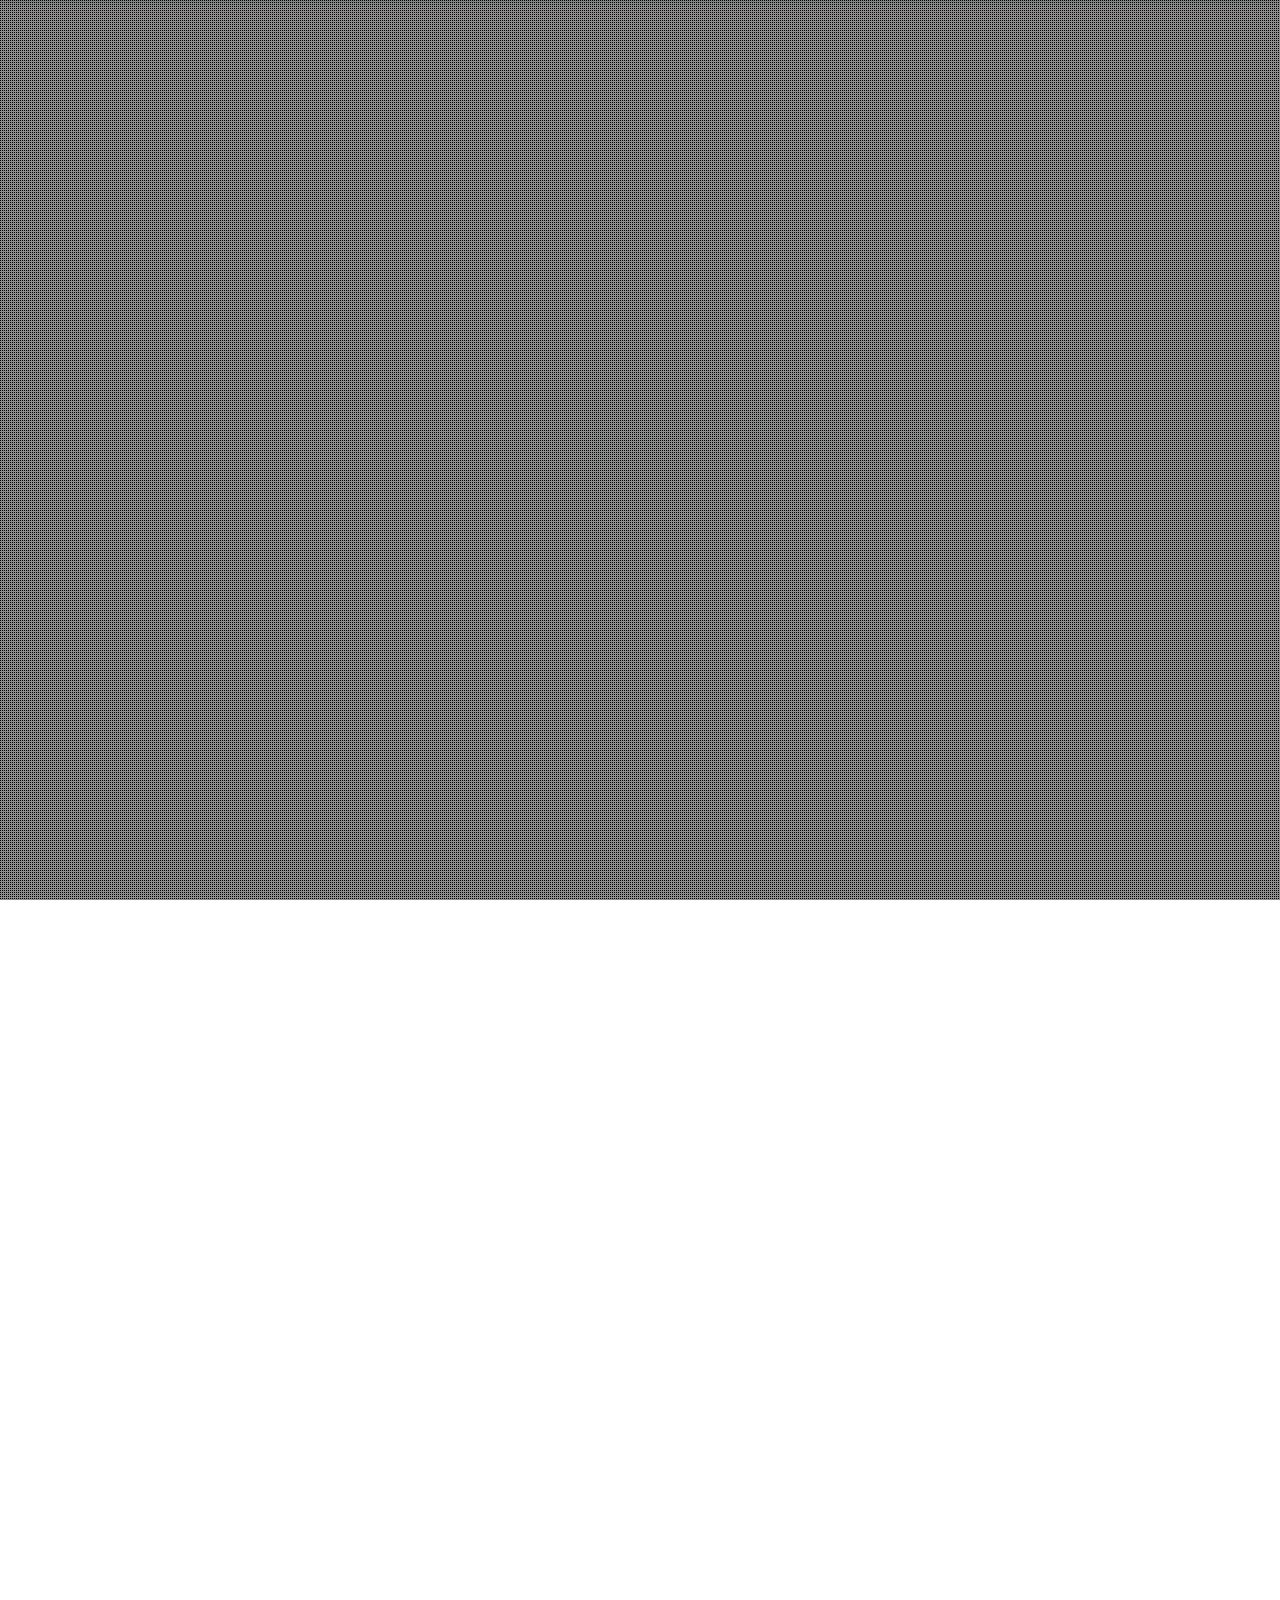
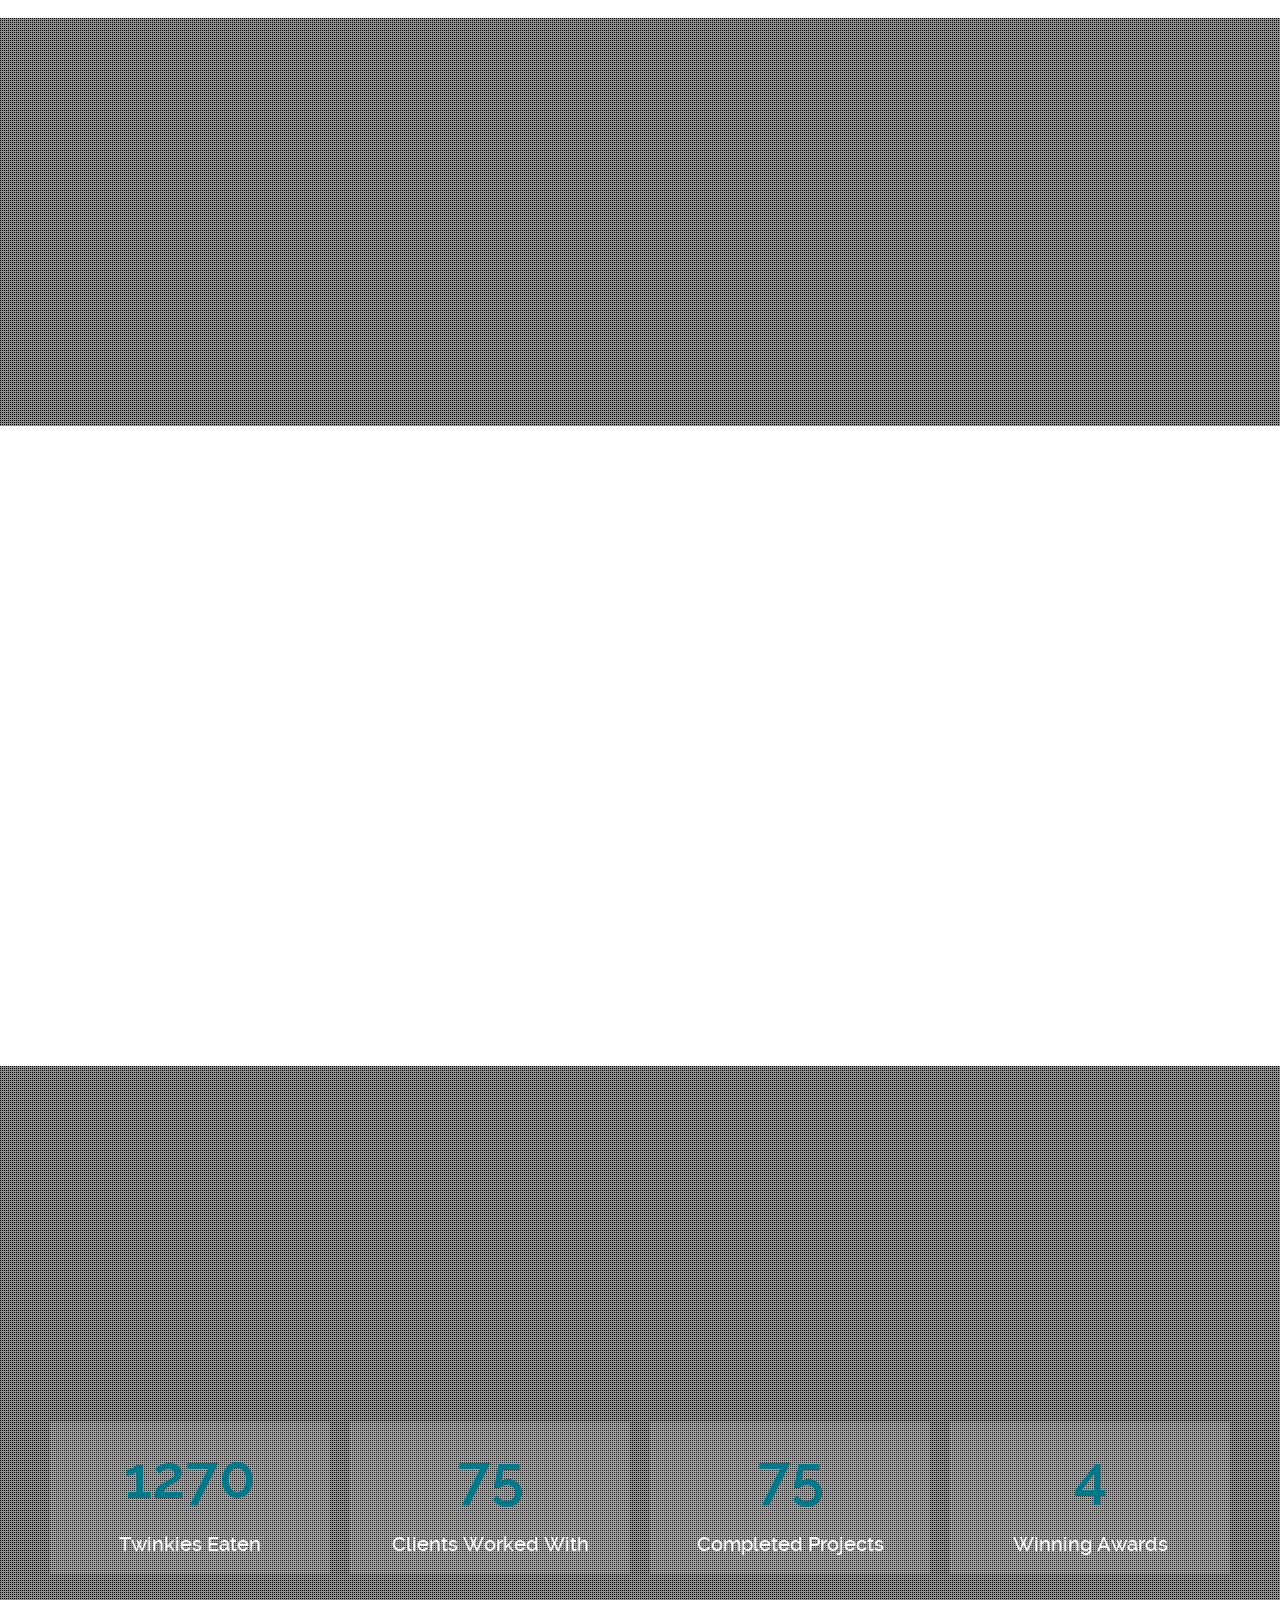
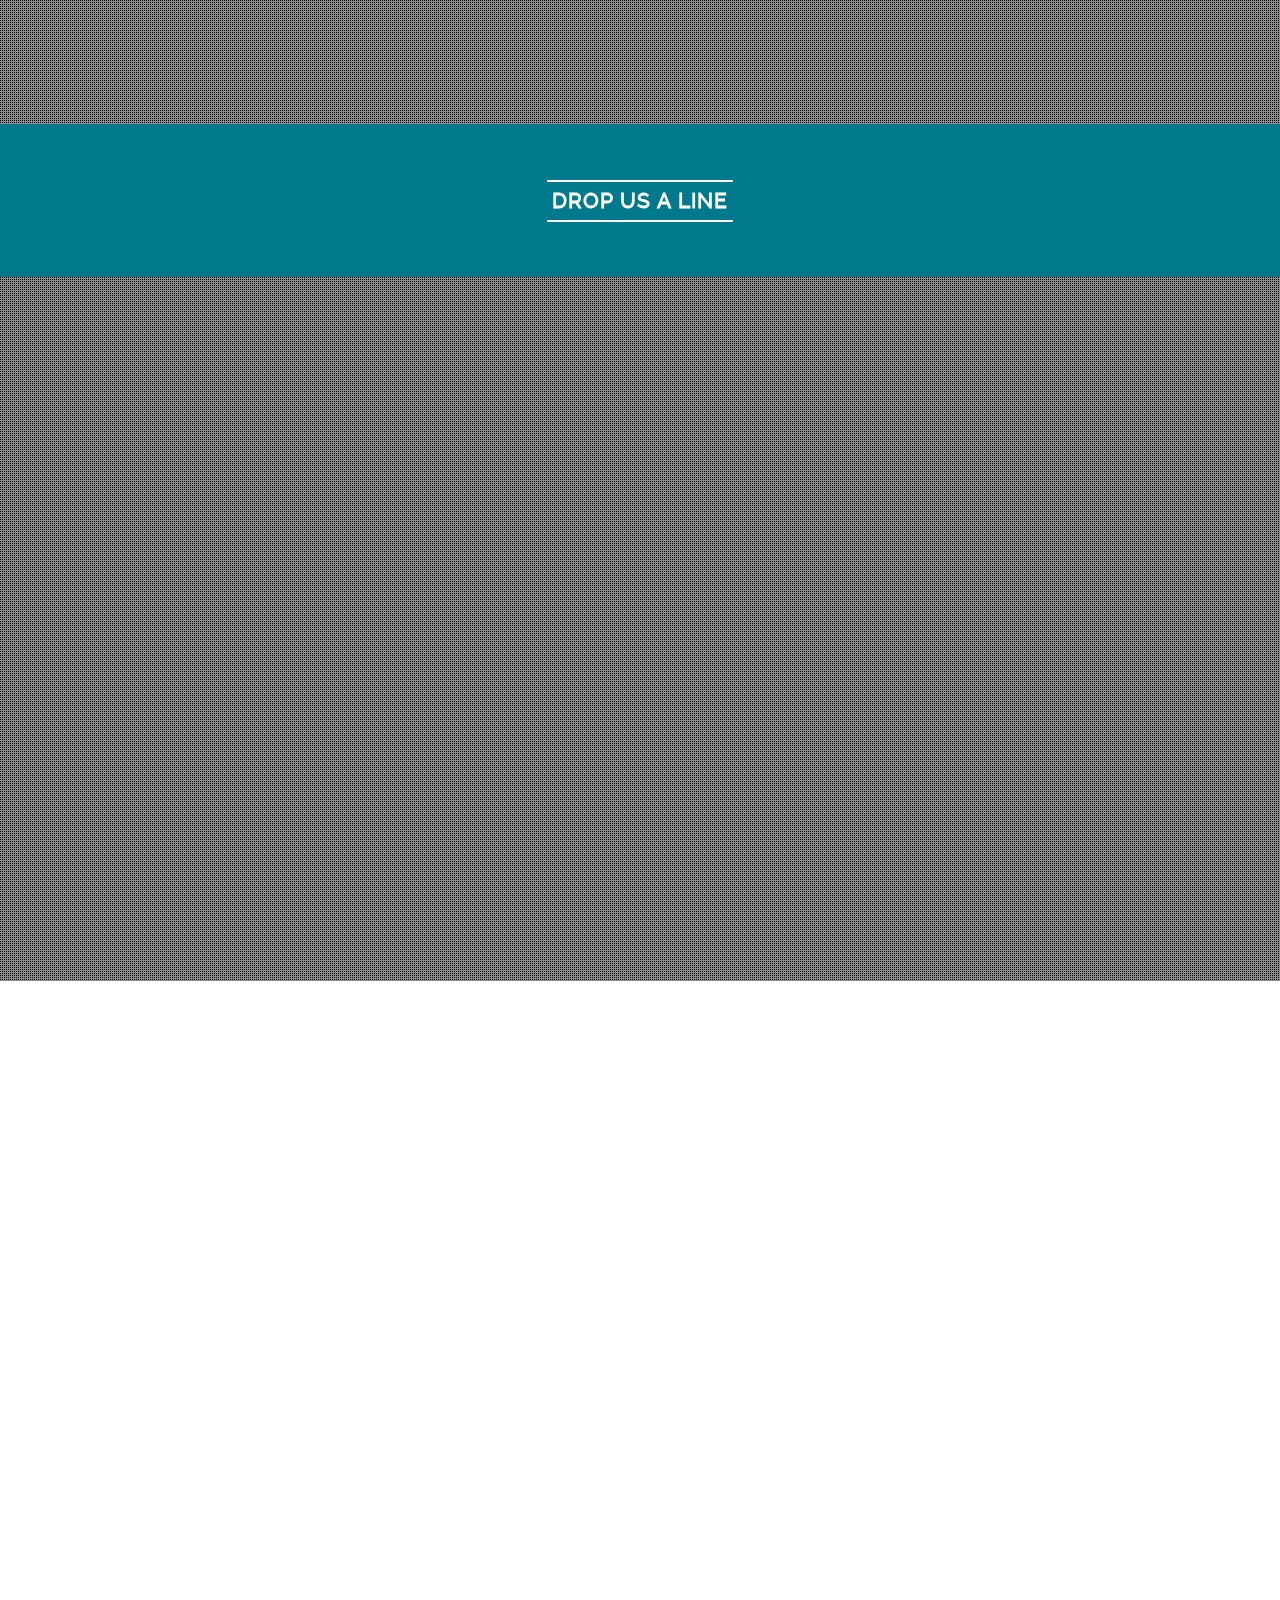
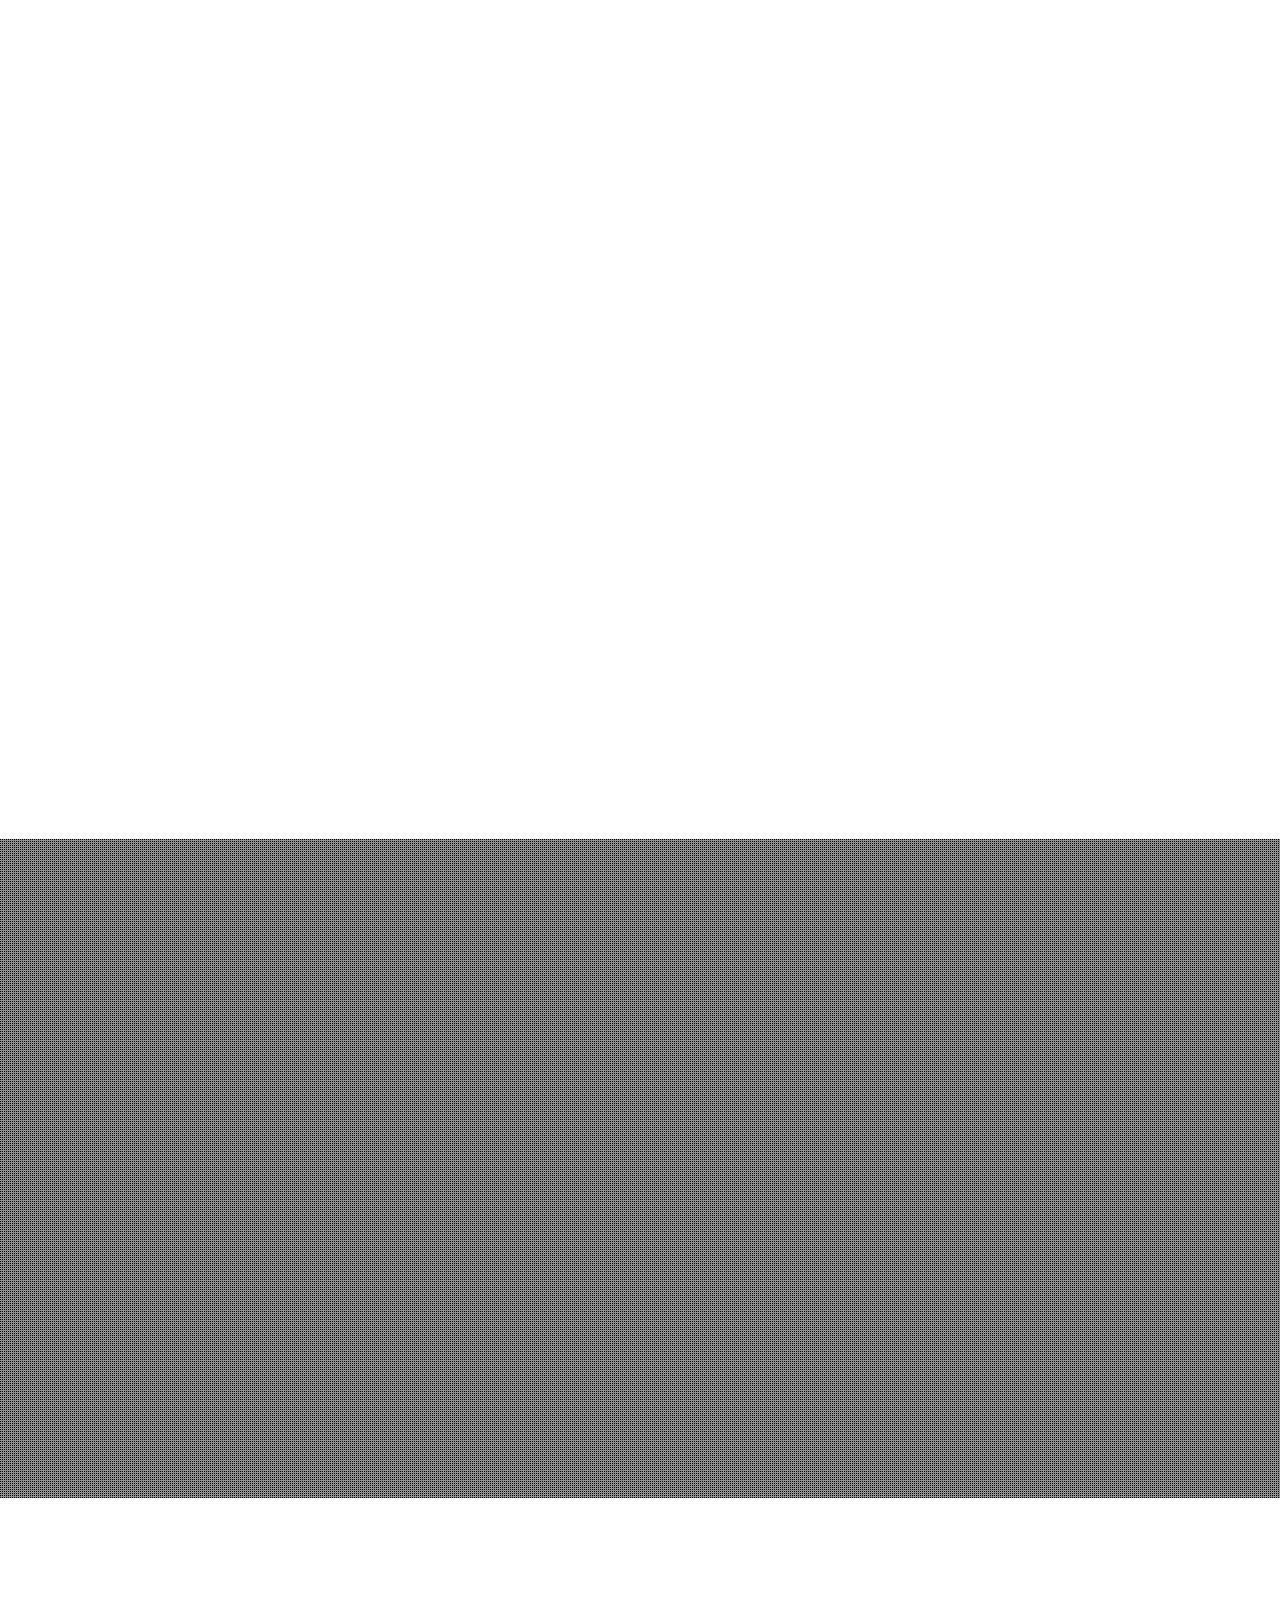
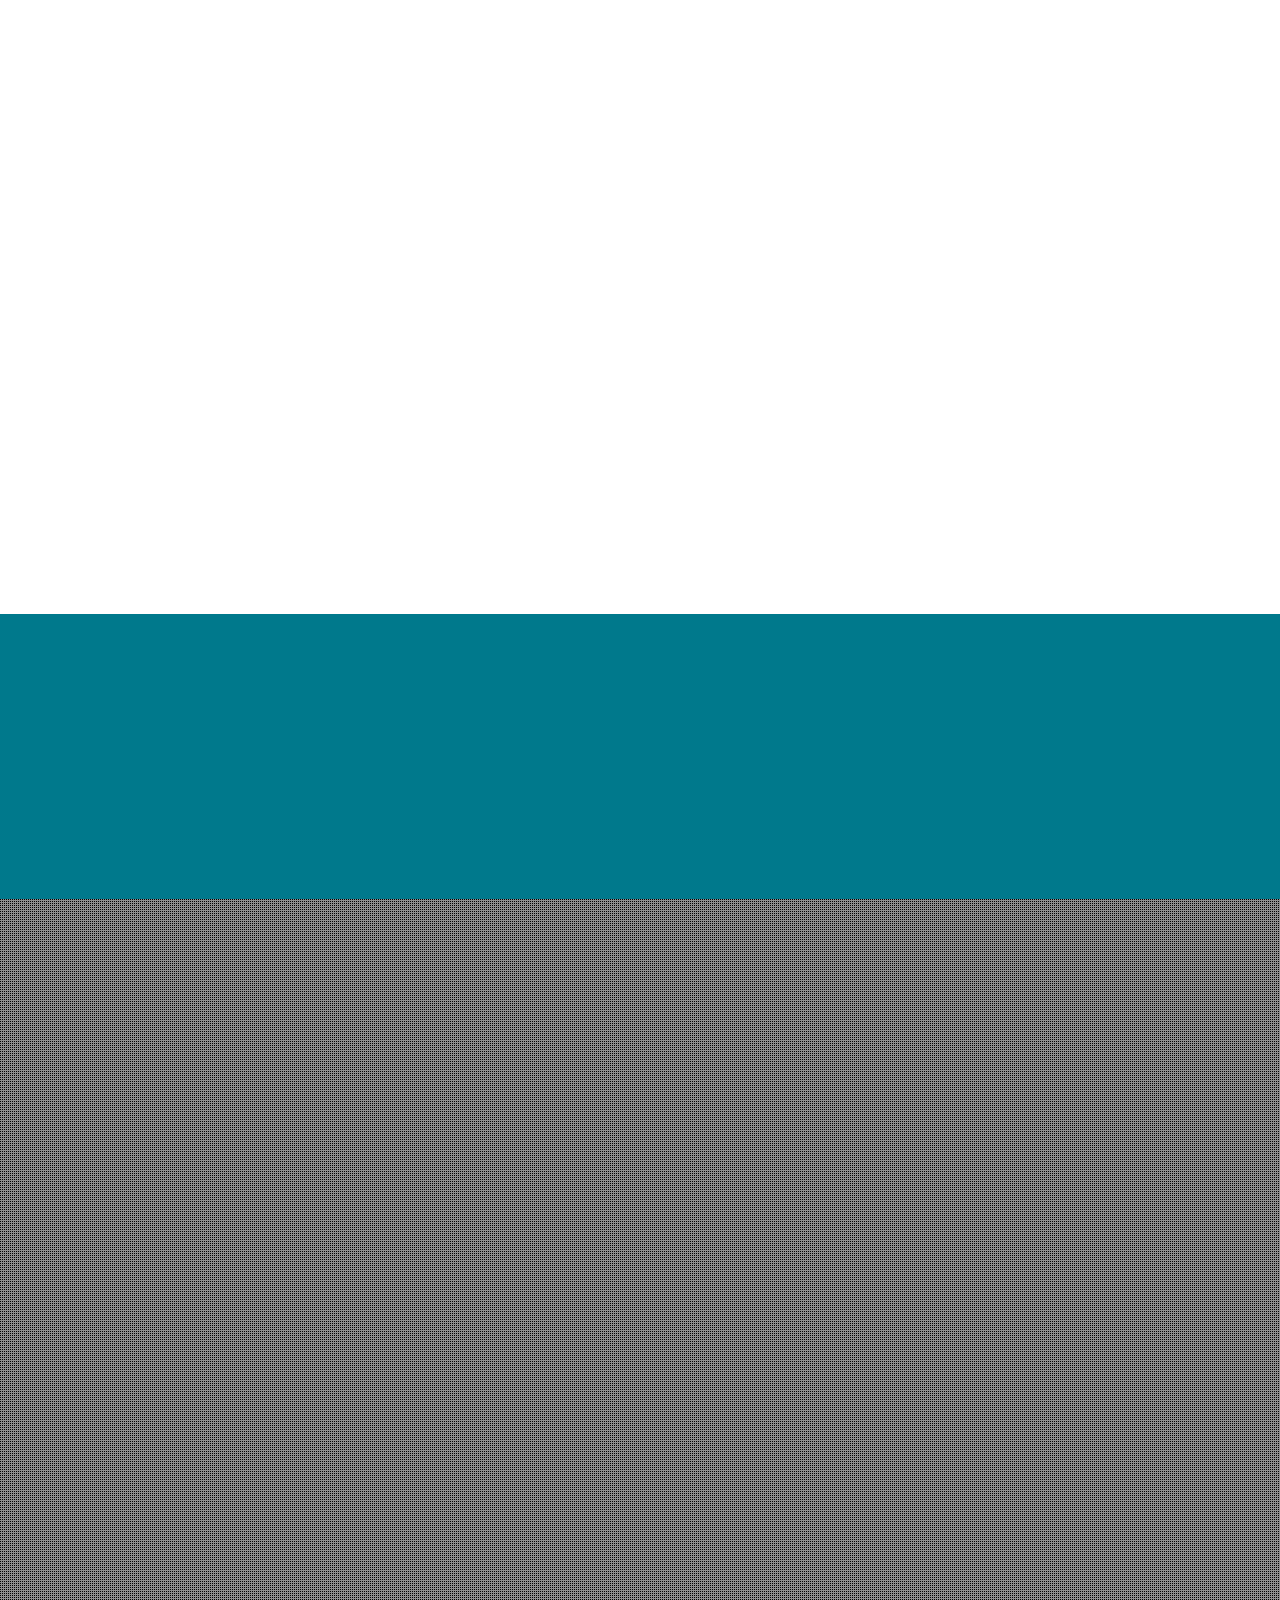
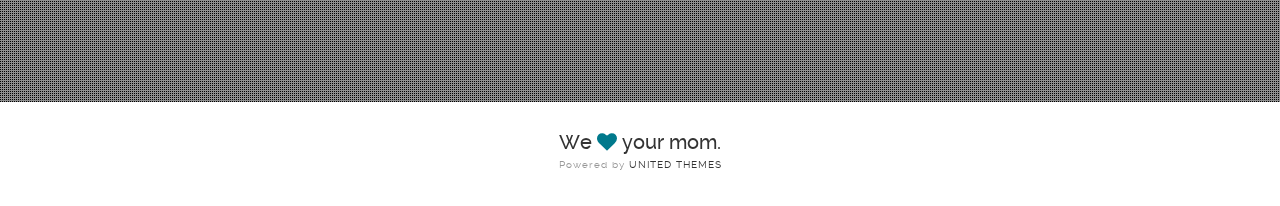
<file: index-video.htm>
<!DOCTYPE html>
<html lang="en">

<!--
=======================================================================================
 Brooklyn HTML Template by United Themes (http://www.unitedthemes.com)
 Marcel Moerkens & Matthias Nettekoven 
=======================================================================================
-->

<head>

	<!-- Basic Page Needs
  ================================================== -->
	<meta charset="utf-8">
	<title>Brooklyn</title>
	<meta name="description" content="">
	<meta name="author" content="">

	<!-- Mobile Specific Metas
  ================================================== -->
	<meta name="viewport" content="width=device-width, initial-scale=1, minimum-scale=1, maximum-scale=1">

	<!-- CSS
  ================================================== -->
  	<link rel="stylesheet" href="css/reset.css" media="all">
    <link rel="stylesheet" href="css/ut-fontface.css" media="all">
    <link rel="stylesheet" href="css/font-awesome.css" media="all">
	<link rel="stylesheet" href="css/flexslider.css" media="all">
    <link rel="stylesheet" href="css/magnific-popup.css" media="all">
    <link rel="stylesheet" href="css/ut-responsive-grid.css" media="all">
    <link rel="stylesheet" href="css/color.css" media="all">
    <link rel="stylesheet" href="css/style.css" media="all">
    
     <!--[if lt IE 9]>
		<script src="js/html5.js"></script>
	<![endif]-->
    
   <!--[if lt IE 9]>
	<link rel="stylesheet" type="text/css" href="ie8-and-down.css" />
	<style>.hero .hero-holder {
		margin-left:-410px;
	}
	</style>
    <![endif]-->
    
    <!--[if IE]>
		<link rel="stylesheet" type="text/css" href="css/ie.css" />
	<![endif]-->

	<!-- Favicons
	================================================== -->
	<link rel="shortcut icon" href="images/favicon.ico">
	<link rel="apple-touch-icon" href="images/apple-touch-icon.png">
	<link rel="apple-touch-icon" sizes="72x72" href="images/apple-touch-icon-72x72.png">
	<link rel="apple-touch-icon" sizes="114x114" href="images/apple-touch-icon-114x114.png">

	<!-- Load jQuery
  	================================================== -->
  	<script src="js/jquery.min.js"></script>
    <script src="js/modernizr.js"></script>
    <script src="js/device.min.js"></script>
    
</head>

<body id="mainsite">
	
    <a id="top"></a>
    
	<!-- Page Layout
	================================================== -->
    
     <!-- header section -->
	<header id="header-section" class="ha-header ha-header-hide">
    	<div class="grid-container">
				<div class="ha-header-perspective">
					<div class="ha-header-front">
                    <div class="grid-20 tablet-grid-20 hide-on-mobile">
						<h1 class="logo"><a href="#top"><img src="images/logo.png" alt="logo"></a></h1>
                        </div>
						<nav id="ut-navigation" class="grid-80 tablet-grid-80 hide-on-mobile">
                        	<a class="selected" href="#top">Home</a>
							<a href="#about-section">About</a>
							<a href="#team-section">Team</a>
							<a href="#service-section">Service</a>
                            <a href="#portfolio-section">Work</a>
                            <a href="#testimonial-section">Clients</a>
                            <a href="#contact-section">Contact</a>
						</nav>
					</div>
				</div><!-- close .ha-header-perspective --> 
        </div><!-- close grid container -->  
    </header><!-- close header -->
    
    <div class="clear"></div>
    
	<!-- hero section -->
    <section class="hero ha-waypoint parallax-section parallax-background" data-animate-up="ha-header-hide" data-animate-down="ha-header-hide">
    	
        <a id="bgndVideo" class="player" data-property="{videoURL:'http://youtu.be/gvt_YFuZ8LA',containment:'body',autoPlay:true, mute:true, startAt:0, opacity:1}">My video</a>
        
        <div class="parallax-overlay parallax-overlay-1"></div> 
    	<div class="grid-container">
    		
            <!-- hero holder -->
            <div class="hero-holder grid-70 mobile-grid-100 tablet-grid-100">
            	<div class="hero-inner">
                    <span class="hero-description">Creative Agency - Professional Photographer - Web Development</span>
                    <div class="hero-title-holder"><h1 class="hero-title">We are <span>Brooklyn</span></h1></div>
                    <span class="btn-holder"><a id="to-about-section" class="hero-btn">What We Do</a></span>
                </div>
            </div><!-- close hero-holder -->    													
    	</div>
    </section><!-- close hero section -->
    
    <div class="clear"></div>
   
    <div id="main-content" class="wrap">
    
    <!-- about section -->
    <div class="nav-waypoint">
	<section id="about-section" class="about-section content-section ha-waypoint" data-animate-up="ha-header-hide" data-animate-down="ha-header-small">
		<div class="grid-container">
        	
            <!-- section header -->
            <div class="grid-70 prefix-15 mobile-grid-100 tablet-grid-100">
                <header class="section-header">
                    <h2 class="section-title"><span>About Brooklyn</span></h2>
                    <p class="section-slogan">We are a creative agency located in <strong>Brooklyn</strong>, <strong>New York</strong>. We’ve won a ton of awards and have been featured in all of the magazines.</p>
                </header>
            </div>
            <!-- close section header -->
            
            <div class="grid-50 tablet-grid-100 mobile-grid-100 about-box">
            	<figure class="about-icon"><img src="images/app-development.png" alt="app-development"></figure>
                
                <div class="about-box">
                    <h3>App Development</h3>
                    <p>Praesent faucibus nisl sit amet nulla sollicitudin pretium a sed purus. Nullam bibendum porta magna.</p>
                </div>
            </div>
            
            <div class="grid-50 tablet-grid-100 mobile-grid-100 about-box">
            	<figure class="about-icon"><img src="images/ui-design.png" alt="ui-design"></figure>
                
                <div class="about-box">
                    <h3>UI Design</h3>
                    <p>Praesent faucibus nisl sit amet nulla sollicitudin pretium a sed purus. Nullam bibendum porta magna.</p>
                </div>
            </div>
            
            <div class="grid-50 tablet-grid-100 mobile-grid-100 about-box">
            	<figure class="about-icon"><img src="images/brand-identity.png" alt="brand-identity"></figure>
                
                <div class="about-box">
                    <h3>Brand & Identity</h3>
                    <p>Praesent faucibus nisl sit amet nulla sollicitudin pretium a sed purus. Nullam bibendum porta magna.</p>
                </div>
            </div>
            
            <div class="grid-50 tablet-grid-100 mobile-grid-100 about-box">
            	<figure class="about-icon"><img src="images/consultancy.png" alt="consultancy"></figure>
                
            	<div class="about-box">
                    <h3>Consultancy</h3>
                    <p>Praesent faucibus nisl sit amet nulla sollicitudin pretium a sed purus. Nullam bibendum porta magna.</p>
                </div>
            </div>
            
    	</div><!-- close grid-container -->
    </section><!-- close about section -->
            
    <div class="clear"></div>
    
    <!-- parallax banner 2-->
     <section id="parallax-section-2" class="parallax-section parallax-background parallax-section-2 ha-waypoint">
     <div class="parallax-overlay parallax-overlay-2"></div>
		<div class="grid-container parallax-content">
            
            	<!-- parallax header -->
            	<div class="grid-70 prefix-15 mobile-grid-100 tablet-grid-100">
                    <header class="parallax-header">
                        <h2 class="parallax-title"><span>Our Philosophy is</span></h2>
                        <p class="parallax-slogan">Passion leads to design, design leads to performance , performance leads to <strong>success</strong>!</p>
                    </header>
                </div>
            	<!-- close parallax header -->
   
		</div><!-- close grid container -->
	</section><!-- close parallax banner 2-->
    
    </div><!-- close nav-waypoint -->
    
    <div class="clear"></div>
    
    <!-- team section -->
    <div class="nav-waypoint">
	<section id="team-section" class="team-section content-section">
		<div class="grid-container">
        	
            <!-- section header -->
            <div class="grid-70 prefix-15 mobile-grid-100 tablet-grid-100">
                <header class="section-header">
                    <h2 class="section-title"><span>Our Team</span></h2>
                    <p class="section-slogan">We believe in a <strong>diverse</strong> range of personel to bring creative skills, thoughts, and <strong>ideas</strong> to the table.</p>
                </header>
            </div>
            <!-- close section header -->
            
            <div class="clear"></div>
            
            <!-- member 1 -->
			<div class="member-box grid-25 mobile-grid-100 tablet-grid-50">
            	<figure class="member-photo"><img src="images/member1.jpg" alt="member"></figure>
                
                <div class="member-box">
                    <h3>Walther White</h3>
                    <span>Founder</span>
                </div>
                
			</div><!-- close member -->
            
            <!-- member 1 -->
			<div class="member-box grid-25 mobile-grid-100 tablet-grid-50">
            	<figure class="member-photo"><img src="images/member2.jpg" alt="member"></figure>
                
                <div class="member-box">
                    <h3>Jesse Pinkman</h3>
                    <span>Manufacturer</span>
                </div>
                
			</div><!-- close member -->
            
            <!-- member 1 -->
			<div class="member-box grid-25 mobile-grid-100 tablet-grid-50">
            	<figure class="member-photo"><img src="images/member3.jpg" alt="member"></figure>
                
                <div class="member-box">
                    <h3>Mike Ehrmantraut</h3>
                    <span>Private Investigator</span>
                </div>
                
			</div><!-- close member -->
            
             <!-- member 1 -->
			<div class="member-box grid-25 mobile-grid-100 tablet-grid-50">
            	<figure class="member-photo"><img src="images/member4.jpg" alt="member"></figure>
                
                <div class="member-box">
                    <h3>Gustavo Fring</h3>
                    <span>Philanthropist</span>
                </div>
                
			</div><!-- close member -->
            
            <!-- member 1 -->
			<div class="member-box grid-25 mobile-grid-100 tablet-grid-50">
            	<figure class="member-photo"><img src="images/member5.jpg" alt="member"></figure>
                
                <div class="member-box">
                    <h3>Wendy S.</h3>
                    <span>The Crossroads Motel</span>
                </div>
                
			</div><!-- close member -->
            
             <!-- member 1 -->
			<div class="member-box grid-25 mobile-grid-100 tablet-grid-50">
            	<figure class="member-photo"><img src="images/member6.jpg" alt="member"></figure>
                
                <div class="member-box">
                    <h3>Skyler White</h3>
                    <span>Bookkeeper</span>
                </div>
                
			</div><!-- close member -->
            
             <!-- member 1 -->
			<div class="member-box grid-25 mobile-grid-100 tablet-grid-50">
            	<figure class="member-photo"><img src="images/member7.jpg" alt="member"></figure>
                
                <div class="member-box">
                    <h3>Saul Goodman</h3>
                    <span>Manager</span>
                </div>
                
			</div><!-- close member -->
            
             <!-- member 1 -->
			<div class="member-box grid-25 mobile-grid-100 tablet-grid-50">
            	<figure class="member-photo"><img src="images/member8.jpg" alt="member"></figure>
                
                <div class="member-box">
                    <h3>Todd Alquist</h3>
                    <span>Lab assistant for Mr. White</span>
                </div>
                
			</div><!-- close member -->
			
		</div><!-- close grid-container -->  
	</section><!-- close team section -->
    
   <div class="clear"></div>
   
   <!-- Counter Section -->
    <section id="counter-section" class="counter-section parallax-section parallax-background">
     	<div class="parallax-overlay parallax-overlay-6"></div>
		<div class="grid-container parallax-content">
        	<div class="grid-parent grid-100 mobile-grid-100 tablet-grid-100">
            
            <!-- parallax header -->
            <div class="grid-70 prefix-15 mobile-grid-100 tablet-grid-100">
                <header class="parallax-header">
                    <h2 class="parallax-title"><span>Some Fun Facts</span></h2>
                    <p class="parallax-slogan">Each completed project makes us even more hungry, hungry for more designs, more code and at least some more twinkies. As a result we deliver a better web <strong>experience</strong>.</p>
                </header>
            </div>
            <!-- close parallax header -->
 
            <!-- counter box 1 -->
			<div class="grid-25 mobile-grid-100 tablet-grid-25">
            	<div class="counter-box counter" data-counter="1270">
            		<span class="count">1270</span>
                 	<h3 class="counter-details">Twinkies Eaten</h3>
                </div>
			</div><!-- close counter box -->
            
            <!-- counter box 2 -->
			<div class="grid-25 mobile-grid-100 tablet-grid-25">
            	<div class="counter-box counter" data-counter="75">
            		<span class="count">75</span>
                 	<h3 class="counter-details">Clients Worked With</h3>
                </div>
			</div><!-- close counter box -->
            
            <!-- counter box 3 -->
			<div class="grid-25 mobile-grid-100 tablet-grid-25">
            	<div class="counter-box counter" data-counter="75">
            		<span class="count">75</span>
                 	<h3 class="counter-details">Completed Projects</h3>
                </div>
			</div><!-- close counter box -->
            
            <!-- counter box 4 -->
			<div class="grid-25 mobile-grid-100 tablet-grid-25">
            	<div class="counter-box counter" data-counter="4">
            		<span class="count">4</span>
                 	<h3 class="counter-details">Winning Awards</h3>
                </div>
			</div><!-- close counter box -->
    
    		</div><!-- close grid-100 -->
		</div><!-- close grid container -->
	</section><!-- close parallax banner 3-->
    
    <!-- cta section -->
    <section id="cta-section" class="cta-section content-section">
    	<div class="grid-container">    
        	<div class="grid-70 prefix-15 mobile-grid-100 tablet-grid-100">            
            	<span class="cta-btn cl-effect-18"><a href="#contact-section" class="cl-effect-18">Drop us a line</a></span>
            </div>            
    	</div> 
    </section><!-- close cta section -->
    </div><!-- close nav-waypoint -->
         
    <div class="clear"></div>    
    
    <!-- service section -->
    <div class="nav-waypoint">
     <section id="service-section" class="parallax-section parallax-background service-section">
     <div class="parallax-overlay parallax-overlay-3"></div>
		<div class="grid-container parallax-content">
        	<div class="grid-parent grid-100 mobile-grid-100 tablet-grid-100">
            
            <!-- entry header -->
            <div class="grid-70 prefix-15 mobile-grid-100 tablet-grid-100">
            <header class="parallax-header">
            <h2 class="parallax-title"><span>Our Service</span></h2>
            <p class="parallax-slogan">Our <strong>quality standards</strong> apply also in terms of service, technical expertise and advice. Our dedicated employees are happy to assist you with know-how and experience in your daily business.</p>
            </header>
            </div>
            <!-- close entry header -->
 
            <!-- icon box 1 -->
			<div class="grid-33 mobile-grid-100 tablet-grid-100">
            	<div class="box-fade icon-box">
            	<div class="arrow-right"></div>
				<i class="icon-time icon-4x service-icon"></i>
                </div>
                <div class="box-fade info"> 
                <h3>Consulting</h3>
				<p>Lorem ipsum dolor sit amet, consetetur sadipscing elitr, sed diam nonumy eirmod.</p>
               </div>
			</div><!-- close icon box -->
            
            <!-- icon box 2 -->
			<div class="grid-33 mobile-grid-100 tablet-grid-100">
            	<div class="box-fade icon-box">
            	<div class="arrow-right"></div>
                <i class="icon-globe icon-4x service-icon"></i>
                </div>
                <div class="box-fade info"> 
                <h3>Systems Integration</h3>
				<p>Lorem ipsum dolor sit amet, consetetur sadipscing elitr, sed diam nonumy eirmod.</p>
               </div>
              
			</div><!-- close icon box -->
            
            <!-- icon box 3 -->
			<div class="grid-33 mobile-grid-100 tablet-grid-100">	
                <div class="box-fade icon-box">
            	<div class="arrow-right"></div>
				<i class="icon-umbrella icon-4x service-icon"></i>
                </div>
                <div class="box-fade info"> 
                <h3>Support</h3>
				<p>Lorem ipsum dolor sit amet, consetetur sadipscing elitr, sed diam nonumy eirmod.</p>
               </div>
			</div><!-- close icon box -->
    
    </div><!-- close grid-100 -->
		</div><!-- close grid container -->
	</section><!-- close service section -->
    
    </div><!-- close nav-waypoint -->
    
    <div class="clear"></div>
    
    <!-- portfolio section -->
    <div class="nav-waypoint">
	<section id="portfolio-section" class="portfolio-section content-section">
		<div class="grid-container">
        	
            <!-- section header -->
            <div class="grid-70 prefix-15 mobile-grid-100 tablet-grid-100">
                <header class="section-header">
                    <h2 class="section-title"><span>Work</span></h2>
                    <p class="section-slogan">We believe our work <strong>speaks</strong> for itself. Browse our most recent projects below.</p>
                </header>
            </div>
            <!-- close section header -->
            
            <div class="clear"></div>
            
            <!-- portfolio box 1 -->
			<div class="grid-33 mobile-grid-50 tablet-grid-50">
            	<a class="portfolio-popup" href="images/portfolio/large/p1.jpg">
            	<div class="portfolio-box">       
            	<figure class="portfolio-image"><img src="images/portfolio/thumb/p1.jpg" alt="portfolio image"></figure><!-- close portfolio image -->
                <div class="portfolio-caption">
                    <h3 class="portfolio-title">Camera<span class="portfolio-category">Photography</span></h3>
                </div><!-- close portfolio caption -->               
                </div>
                </a>              
			</div><!-- close portfolio -->
            
            <!-- portfolio box 2 -->
			<div class="grid-33 mobile-grid-50 tablet-grid-50">
            	<a class="portfolio-popup" href="images/portfolio/large/p2.jpg">
            	<div class="portfolio-box">       
            	<figure class="portfolio-image"><img src="images/portfolio/thumb/p2.jpg" alt="portfolio image"></figure><!-- close portfolio image --> 
                <div class="portfolio-caption">
                    <h3 class="portfolio-title">Angelica<span class="portfolio-category">Photography</span></h3>
                </div><!-- close portfolio caption -->
                </div>
                </a>               
			</div><!-- close portfolio -->
            
            <!-- portfolio box 3 -->
			<div class="grid-33 mobile-grid-50 tablet-grid-50">
            	<a class="portfolio-popup-video" href="http://www.youtube.com/watch?v=ZouARplh7iY">
            	<div class="portfolio-box">       
            	<figure class="portfolio-image"><img src="images/portfolio/thumb/p3.jpg" alt="portfolio image"></figure><!-- close portfolio image -->
                <div class="portfolio-caption">
                    <h3 class="portfolio-title">iMac<span class="portfolio-category">Video</span></h3>
                </div><!-- close portfolio caption -->
                </div>     
                </a>          
			</div><!-- close portfolio -->
            
            <!-- portfolio box 4 -->
			<div class="grid-33 mobile-grid-50 tablet-grid-50">
            	<a class="portfolio-popup" href="images/portfolio/large/p4.jpg">
            	<div class="portfolio-box">       
            	<figure class="portfolio-image"><img src="images/portfolio/thumb/p4.jpg" alt="portfolio image"></figure><!-- close portfolio image -->
                <div class="portfolio-caption">
                    <h3 class="portfolio-title">Brooklyn<span class="portfolio-category">Logo Design</span></h3>
                </div><!-- close portfolio caption -->
                </div>  
                </a>             
			</div><!-- close portfolio -->
            
            <!-- portfolio box 5 -->
			<div class="grid-33 mobile-grid-50 tablet-grid-50">
            	<a class="portfolio-popup" href="images/portfolio/large/p5.jpg">
            	<div class="portfolio-box">       
            	<figure class="portfolio-image"><img src="images/portfolio/thumb/p5.jpg" alt="portfolio image"></figure><!-- close portfolio image -->
                <div class="portfolio-caption">
                    <h3 class="portfolio-title">Street<span class="portfolio-category">Photography</span></h3>
                </div><!-- close portfolio caption -->
                </div>          
                </a>     
			</div><!-- close portfolio -->
            
            <!-- portfolio box 6 -->
			<div class="grid-33 mobile-grid-50 tablet-grid-50">
            	<a class="portfolio-popup" href="images/portfolio/large/p6.jpg">
            	<div class="portfolio-box">       
            	<figure class="portfolio-image"><img src="images/portfolio/thumb/p6.jpg" alt="portfolio image"></figure><!-- close portfolio image -->
                <div class="portfolio-caption">
                    <h3 class="portfolio-title">Cecilia<span class="portfolio-category">Photography</span></h3>
                </div><!-- close portfolio caption -->
                </div>    
                </a>           
			</div><!-- close portfolio -->
     
            <!-- portfolio box 7 -->
			<div class="grid-33 mobile-grid-50 tablet-grid-50">
            	<a class="portfolio-popup" href="images/portfolio/large/p7.jpg">
            	<div class="portfolio-box">       
            	<figure class="portfolio-image"><img src="images/portfolio/thumb/p7.jpg" alt="portfolio image"></figure><!-- close portfolio image -->
                <div class="portfolio-caption">
                    <h3 class="portfolio-title">Tree<span class="portfolio-category">Photography</span></h3>
                </div><!-- close portfolio caption -->
                </div>  
                </a>             
			</div><!-- close portfolio -->
            
            <!-- portfolio box 8 -->
			<div class="grid-33 mobile-grid-50 tablet-grid-50">
            	<a class="portfolio-popup" href="images/portfolio/large/p8.jpg">
            	<div class="portfolio-box">       
            	<figure class="portfolio-image"><img src="images/portfolio/thumb/p8.jpg" alt="portfolio image"></figure><!-- close portfolio image -->
                <div class="portfolio-caption">
                    <h3 class="portfolio-title">Bridge<span class="portfolio-category">Photography</span></h3>
                </div><!-- close portfolio caption -->
                </div>  
                </a>             
			</div><!-- close portfolio -->
            
            <!-- portfolio box 9 -->
			<div class="grid-33 mobile-grid-50 tablet-grid-50">
            	<a class="portfolio-popup" href="images/portfolio/large/p9.jpg">
            	<div class="portfolio-box">       
            	<figure class="portfolio-image"><img src="images/portfolio/thumb/p9.jpg" alt="portfolio image"></figure><!-- close portfolio image -->
                <div class="portfolio-caption">
                    <h3 class="portfolio-title">Headphone<span class="portfolio-category">Photography</span></h3>
                </div><!-- close portfolio caption -->
                </div>   
                </a>            
			</div><!-- close portfolio -->
			
		</div><!-- close grid-container -->
	</section><!-- close portfolio section -->
    
    <div class="clear"></div>
    
    <!-- social section -->
     <section id="social-section" class="parallax-section parallax-background social-section">
     <div class="parallax-overlay parallax-overlay-4"></div><!-- parallax overlay -->
		<div class="grid-container parallax-content">
        	<div class="grid-parent grid-100 mobile-grid-100 tablet-grid-100">
            
            	<!-- parallax header -->
            	<div class="grid-70 prefix-15 mobile-grid-100 tablet-grid-100">
                    <header class="parallax-header">
                    <h2 class="parallax-title"><span>Get Connected</span></h2>
                    <p class="parallax-slogan">The <strong>NSA</strong> already takes care of our social media profiles, for everyone else who wants to get connected with us regularly , do not hesitate , we are waiting for <strong>you</strong>!</p>
                    </header>
                </div>
            	<!-- close parallax header -->
            
            <div class="clear"></div>
            
            <!-- social network -->
            <ul class="social-network">
            	<li class="facebook grid-20 tablet-grid-20 mobile-grid-50">
                	<a class="social-link" href="#" target="_blank">
                    <span class="social-icon"><i class="icon-facebook icon-4x"></i></span>
                    <h3 class="social-title">Facebook</h3>
                    <span class="social-info">Join the Conversation</span>
                    </a>
                </li>
                <li class="twitter grid-20 tablet-grid-20 mobile-grid-50">
                	<a class="social-link" href="#" target="_blank">
                    <span class="social-icon"><i class="icon-twitter icon-4x"></i></span>
                    <h3 class="social-title">Twitter</h3> 
                    <span class="social-info">Get the Latest News</span>
                    </a>
                </li>
                <li class="google-plus grid-20 tablet-grid-20 mobile-grid-50">
                	<a class="social-link" href="#" target="_blank">
                    <span class="social-icon"><i class="icon-google-plus icon-4x"></i></span>
                    <h3 class="social-title">Google Plus</h3>
                    <span class="social-info">Join Our Circle</span>
                    </a>
                </li>
                <li class="youtube grid-20 tablet-grid-20 mobile-grid-50">
                	<a class="social-link" href="#" target="_blank">
                    <span class="social-icon"><i class="icon-youtube icon-4x"></i></span>
                    <h3 class="social-title">YouTube</h3>
                    <span class="social-info">View Exclusive Videos</span>
                    </a>
                </li>
            	<li class="instagram grid-20 tablet-grid-20 mobile-grid-50">
                	<a class="social-link" href="#" target="_blank">
                	<span class="social-icon"><i class="icon-instagram icon-4x"></i></span>
                    <h3 class="social-title">Instagram</h3>
                    <span class="social-info">Latest Images</span>
                    </a>
                </li>
            </ul><!-- close social network -->
    	
      		</div><!-- close grid-100 -->
		</div><!-- close grid container -->
	</section><!-- close social section -->
    </div><!-- close nav-waypoint -->
    
    <div class="clear"></div>
    
    <!-- testimonial section -->
    <div class="nav-waypoint">
	<section id="testimonial-section" class="testimonial-section content-section">
    	
		<div class="grid-container">
        
        <!-- section header -->
            <div class="grid-70 prefix-15 mobile-grid-100 tablet-grid-100">
                <header class="section-header">
                    <h2 class="section-title"><span>Happy Clients</span></h2>
                    <p class="section-slogan">Over <strong>10.500</strong> extremely satisfied clients!</p>
                </header>
            </div>
            <!-- close section header -->
            
            <div class="clear"></div>
        	
            <div class="grid-70 prefix-15 mobile-grid-100 tablet-grid-100">
            
            <div class="ut-testimonials">
            	<div id="avatarSlider" class="ut-rotate-avatar">
                	<ul class="slides">
						<li>
                        	<img src="images/member1.jpg" class="ut-quote-avatar" alt="avatar">
                        </li>
						<li>
                        	<img src="images/member6.jpg" class="ut-quote-avatar" alt="avatar">
                        </li>
					</ul>
           		</div><!-- close avatarSlider -->
                
                <div id="quoteSlider" class="ut-rotate-quote">
                	<ul class="slides">
                        <li>
                        	<span class="ut-quote-comment">Five stars for this theme. Awesome design and great, quick support.</span>
							<h3 class="ut-quote-name">Jax Teller via Twitter</h3>    
                        </li>
                        <li>
                        	<span class="ut-quote-comment">Just a huge thanks to the United Themes team for being so helpful in their forums.</span>
							<h3 class="ut-quote-name">Tara Knowles-Teller via Twitter</h3>     
                        </li>
                    </ul>
                </div><!-- close quoteSlider -->    
            </div><!-- close ut-testimonials -->
            
           </div><!-- close grid-70 prefix-15 mobile-grid-100 tablet-grid-100 -->			
            
		</div><!-- close container -->
	</section><!-- close testimonial section -->
     
    <div class="clear"></div>
    
    <!-- client section -->
	<section id="client-section" class="client-section content-section">
    	
		<div class="grid-container">
        
        <div class="client-holder grid-parent grid-100 tablet-grid-100 mobile-grid-100">
        
        <!-- client box -->
        <div class="grid-20 tablet-grid-20 mobile-grid-50">
        	<div class="client-logo">
            	<a href="#"><img src="images/logo1.png" alt="client logo"></a>
            </div>
        </div><!-- close client box -->
        
         <!-- client box -->
        <div class="grid-20 tablet-grid-20 mobile-grid-50">
        	<div class="client-logo">
            	<a href="#"><img src="images/logo2.png" alt="client logo"></a>
            </div>
        </div><!-- close client box -->
        
         <!-- client box -->
        <div class="grid-20 tablet-grid-20 mobile-grid-50">
        	<div class="client-logo">
            	<a href="#"><img src="images/logo3.png" alt="client logo"></a>
            </div>
        </div><!-- close client box -->
        
         <!-- client box -->
        <div class="grid-20 tablet-grid-20 mobile-grid-50">
        	<div class="client-logo">
            	<a href="#"><img src="images/logo4.png" alt="client logo"></a>
            </div>
        </div><!-- close client box -->
        
         <!-- client box -->
        <div class="grid-20 tablet-grid-20 mobile-grid-50">
        	<div class="client-logo">
            	<a href="#"><img src="images/logo5.png" alt="client logo"></a>
            </div>
        </div><!-- close client box -->
        
        </div><!-- close client-holder -->		
            
		</div><!-- close container -->
	</section><!-- close client section -->
    
    </div><!-- close nav-waypoint -->
    
    <div class="clear"></div>
    
     <!-- contact section -->
     <div class="nav-waypoint">
     <section id="contact-section" class="contact-section parallax-section parallax-background">
     <div class="parallax-overlay parallax-overlay-5"></div><!-- parallax overlay -->
		<div class="grid-container parallax-content">
        
            	<!-- parallax header -->
            	<div class="grid-70 prefix-15 mobile-grid-100 tablet-grid-100">
                    <header class="parallax-header">
                        <h2 class="parallax-title"><span>Contact us</span></h2>
                        <p class="parallax-slogan">We are back with <strong>awesome</strong> stuff!</p>
                    </header>
                </div>
            	<!-- close parallax header -->
            
            <div class="clear"></div>
            
            <!-- contact wrap -->
            <div class="grid-100 mobile-grid-100 tablet-grid-100">
        	<div class="contact-wrap">
            
            
            <!-- contact message -->
            <div class="grid-parent grid-40 suffix-5 mobile-grid-100 tablet-grid-100">
            <div class="contact-message">
            <h3 class="grid-100">Our Address</h3>
            	<ul class="icons-ul">
                	<li><i class="icon-li icon-home"></i>100 Biscayne Blvd. (North) 21st Floor <br> New World Tower Miami, <br>Florida 33148</li>
                    <li><i class="icon-li icon-phone"></i>(305) 555-4446</li>
                    <li><i class="icon-li icon-envelope-alt"></i>spam@unitedthemes.com</li>
                    <li><i class="icon-li icon-globe"></i>www.unitedthemes.com</li>
                </ul>
            </div>
            </div><!-- close contact message -->
            
            <!-- contact form -->
            <div class="grid-parent grid-55 mobile-grid-100 tablet-grid-100">
            <div class="contact-form-holder clearfix">
          	
            
            <h3 class="grid-100">Drop us a line</h3>
            
            <!-- contact form -->
            <form id="contact-form" class="contact-form">
            
            	<ul class="grid-50">
                
                	<li><input id="name" class="name" type="text" name="name" placeholder="Name:"></li>
                    <li><input id="email" class="email" type="email" name="email" placeholder="E-Mail:"></li>
                    <li><input id="phone" class="phone" type="text" name="phone" placeholder="Phone:"></li>
                    
            	</ul>
                
                <ul class="grid-50">
                    <li><textarea id="message" class="message" name="message" placeholder="Message:"></textarea></li>
                </ul>
                
                <div class="grid-100">    
                    <input id="send-btn" class="send-btn" type="submit" name="send-btn" value="Send">
                    <div class="success-message">Email has been sent!</div>
                    <div class="alert-message"></div>
                    <div class="error-message">Email could not be delivered. Please try again later!</div>
                </div>   
              </form><!-- close contact form -->
                    
            </div>
            </div><!-- close contact-form-holder -->
            
            </div>
            </div><!-- close contact wrap -->
            
            
		</div><!-- close container -->
	</section><!-- close contact section -->
    
	</div><!-- close nav-waypoint -->
    
    <div class="clear"></div>
    
	<!-- Footer Section -->
	<footer class="footer">
		<div class="grid-container">
			<div class="grid-100 mobile-grid-100 tablet-grid-100">
                <h3>We <i class="icon-heart"></i> your mom.</h3>
                <span class="copyright">Powered by <a href="htt://www.unitedthemes.com" target="_blank">United Themes</a></span>
         	</div>
		</div><!-- close container -->
	</footer><!-- close footer -->
</div>
	
    <!-- Load Javascript
  	================================================== -->
    <script src="js/jquery.mb.YTPlayer.js"></script>
    <script src="js/jquery.flexslider-min.js"></script>
    <script src="js/jquery.parallax.min.js"></script>
    <script src="js/jquery.scrollTo.min.js"></script>
	<script src="js/waypoints.min.js"></script>
	<script src="js/jquery.magnific-popup.min.js"></script>
   	<script src="js/jquery.custom.js"></script>
    
<!-- End Document
================================================== -->
</body>
</html>
</file>
<file: css/ut-fontface.css>
/* Generated by Font Squirrel (http://www.fontsquirrel.com) on October 3, 2013 */
@font-face {
    font-family: 'ralewayextralight';
    src: url('fonts/raleway-extralight-webfont.eot');
    src: url('fonts/raleway-extralight-webfont.eot?#iefix') format('embedded-opentype'),
         url('fonts/raleway-extralight-webfont.woff') format('woff'),
         url('fonts/raleway-extralight-webfont.ttf') format('truetype'),
         url('fonts/raleway-extralight-webfont.svg#ralewayextralight') format('svg');
    font-weight: normal;
    font-style: normal;

}
@font-face {
    font-family: 'ralewaylight';
    src: url('fonts/raleway-light-webfont.eot');
    src: url('fonts/raleway-light-webfont.eot?#iefix') format('embedded-opentype'),
         url('fonts/raleway-light-webfont.woff') format('woff'),
         url('fonts/raleway-light-webfont.ttf') format('truetype'),
         url('fonts/raleway-light-webfont.svg#ralewaylight') format('svg');
    font-weight: normal;
    font-style: normal;

}
@font-face {
    font-family: 'ralewayregular';
    src: url('fonts/raleway-regular-webfont.eot');
    src: url('fonts/raleway-regular-webfont.eot?#iefix') format('embedded-opentype'),
         url('fonts/raleway-regular-webfont.woff') format('woff'),
         url('fonts/raleway-regular-webfont.ttf') format('truetype'),
         url('fonts/raleway-regular-webfont.svg#ralewayregular') format('svg');
    font-weight: normal;
    font-style: normal;

}
@font-face {
    font-family: 'ralewaymedium';
    src: url('fonts/raleway-medium-webfont.eot');
    src: url('fonts/raleway-medium-webfont.eot?#iefix') format('embedded-opentype'),
         url('fonts/raleway-medium-webfont.woff') format('woff'),
         url('fonts/raleway-medium-webfont.ttf') format('truetype'),
         url('fonts/raleway-medium-webfont.svg#ralewaymedium') format('svg');
    font-weight: normal;
    font-style: normal;

}
@font-face {
    font-family: 'ralewaysemibold';
    src: url('fonts/raleway-semibold-webfont.eot');
    src: url('fonts/raleway-semibold-webfont.eot?#iefix') format('embedded-opentype'),
         url('fonts/raleway-semibold-webfont.woff') format('woff'),
         url('fonts/raleway-semibold-webfont.ttf') format('truetype'),
         url('fonts/raleway-semibold-webfont.svg#ralewaysemibold') format('svg');
    font-weight: normal;
    font-style: normal;

}
@font-face {
    font-family: 'ralewaybold';
    src: url('fonts/raleway-bold-webfont.eot');
    src: url('fonts/raleway-bold-webfont.eot?#iefix') format('embedded-opentype'),
         url('fonts/raleway-bold-webfont.woff') format('woff'),
         url('fonts/raleway-bold-webfont.ttf') format('truetype'),
         url('fonts/raleway-bold-webfont.svg#ralewaybold') format('svg');
    font-weight: normal;
    font-style: normal;

}
@font-face {
    font-family: 'ralewayheavy';
    src: url('fonts/raleway-heavy-webfont.eot');
    src: url('fonts/raleway-heavy-webfont.eot?#iefix') format('embedded-opentype'),
         url('fonts/raleway-heavy-webfont.woff') format('woff'),
         url('fonts/raleway-heavy-webfont.ttf') format('truetype'),
         url('fonts/raleway-heavy-webfont.svg#ralewaybold') format('svg');
    font-weight: normal;
    font-style: normal;

}
</file>
<file: css/ut-responsive-grid.css>
/* ================================================================== */
/* This file has a mobile-to-tablet, and tablet-to-desktop breakpoint */
/* ================================================================== */
@media screen and (max-width: 400px) {
  @-ms-viewport {
    width: 320px;
}
}
@media screen {
  .clear {
    clear: both;
    display: block;
    overflow: hidden;
    visibility: hidden;
    width: 0;
    height: 0;
  }

  .grid-container:before, .clearfix:before,
  .grid-container:after,
  .clearfix:after {
    content: ".";
    display: block;
    overflow: hidden;
    visibility: hidden;
    font-size: 0;
    line-height: 0;
    width: 0;
    height: 0;
  }

  .grid-container:after, .clearfix:after {
    clear: both;
  }

  .grid-container, .clearfix {
    /* <IE7> */
    *zoom: 1;
    /* </IE7> */
  }

  .grid-container {
    margin-left: auto;
    margin-right: auto;
    max-width: 1200px;
    padding-left: 10px;
    padding-right: 10px;
  }

  .grid-5, .mobile-grid-5, .tablet-grid-5, .grid-10, .mobile-grid-10, .tablet-grid-10, .grid-15, .mobile-grid-15, .tablet-grid-15, .grid-20, .mobile-grid-20, .tablet-grid-20, .grid-25, .mobile-grid-25, .tablet-grid-25, .grid-30, .mobile-grid-30, .tablet-grid-30, .grid-35, .mobile-grid-35, .tablet-grid-35, .grid-40, .mobile-grid-40, .tablet-grid-40, .grid-45, .mobile-grid-45, .tablet-grid-45, .grid-50, .mobile-grid-50, .tablet-grid-50, .grid-55, .mobile-grid-55, .tablet-grid-55, .grid-60, .mobile-grid-60, .tablet-grid-60, .grid-65, .mobile-grid-65, .tablet-grid-65, .grid-70, .mobile-grid-70, .tablet-grid-70, .grid-75, .mobile-grid-75, .tablet-grid-75, .grid-80, .mobile-grid-80, .tablet-grid-80, .grid-85, .mobile-grid-85, .tablet-grid-85, .grid-90, .mobile-grid-90, .tablet-grid-90, .grid-95, .mobile-grid-95, .tablet-grid-95, .grid-100, .mobile-grid-100, .tablet-grid-100, .grid-33, .mobile-grid-33, .tablet-grid-33, .grid-66, .mobile-grid-66, .tablet-grid-66 {
    -webkit-box-sizing: border-box;
    -moz-box-sizing: border-box;
    box-sizing: border-box;
    padding-left: 10px;
    padding-right: 10px;
    /* <IE7> */
    *padding-left: 0;
    *padding-right: 0;
    /* </IE7> */
  }
  .grid-5 > *, .mobile-grid-5 > *, .tablet-grid-5 > *, .grid-10 > *, .mobile-grid-10 > *, .tablet-grid-10 > *, .grid-15 > *, .mobile-grid-15 > *, .tablet-grid-15 > *, .grid-20 > *, .mobile-grid-20 > *, .tablet-grid-20 > *, .grid-25 > *, .mobile-grid-25 > *, .tablet-grid-25 > *, .grid-30 > *, .mobile-grid-30 > *, .tablet-grid-30 > *, .grid-35 > *, .mobile-grid-35 > *, .tablet-grid-35 > *, .grid-40 > *, .mobile-grid-40 > *, .tablet-grid-40 > *, .grid-45 > *, .mobile-grid-45 > *, .tablet-grid-45 > *, .grid-50 > *, .mobile-grid-50 > *, .tablet-grid-50 > *, .grid-55 > *, .mobile-grid-55 > *, .tablet-grid-55 > *, .grid-60 > *, .mobile-grid-60 > *, .tablet-grid-60 > *, .grid-65 > *, .mobile-grid-65 > *, .tablet-grid-65 > *, .grid-70 > *, .mobile-grid-70 > *, .tablet-grid-70 > *, .grid-75 > *, .mobile-grid-75 > *, .tablet-grid-75 > *, .grid-80 > *, .mobile-grid-80 > *, .tablet-grid-80 > *, .grid-85 > *, .mobile-grid-85 > *, .tablet-grid-85 > *, .grid-90 > *, .mobile-grid-90 > *, .tablet-grid-90 > *, .grid-95 > *, .mobile-grid-95 > *, .tablet-grid-95 > *, .grid-100 > *, .mobile-grid-100 > *, .tablet-grid-100 > *, .grid-33 > *, .mobile-grid-33 > *, .tablet-grid-33 > *, .grid-66 > *, .mobile-grid-66 > *, .tablet-grid-66 > * {
    /* <IE7> */
    *margin-left: expression((!this.className.match(/grid-[1-9]/) && this.currentStyle.display === "block" && this.currentStyle.width === "auto") && "10px");
    *margin-right: expression((!this.className.match(/grid-[1-9]/) && this.currentStyle.display === "block" && this.currentStyle.width === "auto") && "10px");
    /* </IE7> */
  }

  .grid-parent {
    padding-left: 0;
    padding-right: 0;
  }
}
@media screen and (max-width: 767px) {
  .mobile-grid-100:before,
  .mobile-grid-100:after {
    content: ".";
    display: block;
    overflow: hidden;
    visibility: hidden;
    font-size: 0;
    line-height: 0;
    width: 0;
    height: 0;
  }

  .mobile-grid-100:after {
    clear: both;
  }

  .mobile-grid-100 {
    /* <IE7> */
    *zoom: 1;
    /* </IE7> */
  }

  .mobile-push-5,
  .mobile-pull-5, .mobile-push-10,
  .mobile-pull-10, .mobile-push-15,
  .mobile-pull-15, .mobile-push-20,
  .mobile-pull-20, .mobile-push-25,
  .mobile-pull-25, .mobile-push-30,
  .mobile-pull-30, .mobile-push-35,
  .mobile-pull-35, .mobile-push-40,
  .mobile-pull-40, .mobile-push-45,
  .mobile-pull-45, .mobile-push-50,
  .mobile-pull-50, .mobile-push-55,
  .mobile-pull-55, .mobile-push-60,
  .mobile-pull-60, .mobile-push-65,
  .mobile-pull-65, .mobile-push-70,
  .mobile-pull-70, .mobile-push-75,
  .mobile-pull-75, .mobile-push-80,
  .mobile-pull-80, .mobile-push-85,
  .mobile-pull-85, .mobile-push-90,
  .mobile-pull-90, .mobile-push-95,
  .mobile-pull-95, .mobile-push-33,
  .mobile-pull-33, .mobile-push-66,
  .mobile-pull-66 {
    position: relative;
  }

  .hide-on-mobile {
    display: none !important;
  }

  .mobile-grid-5 {
    float: left;
    width: 5%;
    /* <IE7> */
    *width: expression(Math.floor(0.05 * (this.parentNode.offsetWidth - parseFloat(this.parentNode.currentStyle.paddingLeft) - parseFloat(this.parentNode.currentStyle.paddingRight))) + "px");
    /* </IE7> */
  }

  .mobile-prefix-5 {
    margin-left: 5%;
  }

  .mobile-suffix-5 {
    margin-right: 5%;
  }

  .mobile-push-5 {
    left: 5%;
    /* <IE7> */
    *left: expression(Math.floor(0.05 * (this.parentNode.offsetWidth - parseFloat(this.parentNode.currentStyle.paddingLeft) - parseFloat(this.parentNode.currentStyle.paddingRight))) + "px");
    /* </IE7> */
  }

  .mobile-pull-5 {
    left: -5%;
    /* <IE7> */
    *left: expression(Math.floor(-0.05 * (this.parentNode.offsetWidth - parseFloat(this.parentNode.currentStyle.paddingLeft) - parseFloat(this.parentNode.currentStyle.paddingRight))) + "px");
    /* </IE7> */
  }

  .mobile-grid-10 {
    float: left;
    width: 10%;
    /* <IE7> */
    *width: expression(Math.floor(0.1 * (this.parentNode.offsetWidth - parseFloat(this.parentNode.currentStyle.paddingLeft) - parseFloat(this.parentNode.currentStyle.paddingRight))) + "px");
    /* </IE7> */
  }

  .mobile-prefix-10 {
    margin-left: 10%;
  }

  .mobile-suffix-10 {
    margin-right: 10%;
  }

  .mobile-push-10 {
    left: 10%;
    /* <IE7> */
    *left: expression(Math.floor(0.1 * (this.parentNode.offsetWidth - parseFloat(this.parentNode.currentStyle.paddingLeft) - parseFloat(this.parentNode.currentStyle.paddingRight))) + "px");
    /* </IE7> */
  }

  .mobile-pull-10 {
    left: -10%;
    /* <IE7> */
    *left: expression(Math.floor(-0.1 * (this.parentNode.offsetWidth - parseFloat(this.parentNode.currentStyle.paddingLeft) - parseFloat(this.parentNode.currentStyle.paddingRight))) + "px");
    /* </IE7> */
  }

  .mobile-grid-15 {
    float: left;
    width: 15%;
    /* <IE7> */
    *width: expression(Math.floor(0.15 * (this.parentNode.offsetWidth - parseFloat(this.parentNode.currentStyle.paddingLeft) - parseFloat(this.parentNode.currentStyle.paddingRight))) + "px");
    /* </IE7> */
  }

  .mobile-prefix-15 {
    margin-left: 15%;
  }

  .mobile-suffix-15 {
    margin-right: 15%;
  }

  .mobile-push-15 {
    left: 15%;
    /* <IE7> */
    *left: expression(Math.floor(0.15 * (this.parentNode.offsetWidth - parseFloat(this.parentNode.currentStyle.paddingLeft) - parseFloat(this.parentNode.currentStyle.paddingRight))) + "px");
    /* </IE7> */
  }

  .mobile-pull-15 {
    left: -15%;
    /* <IE7> */
    *left: expression(Math.floor(-0.15 * (this.parentNode.offsetWidth - parseFloat(this.parentNode.currentStyle.paddingLeft) - parseFloat(this.parentNode.currentStyle.paddingRight))) + "px");
    /* </IE7> */
  }

  .mobile-grid-20 {
    float: left;
    width: 20%;
    /* <IE7> */
    *width: expression(Math.floor(0.2 * (this.parentNode.offsetWidth - parseFloat(this.parentNode.currentStyle.paddingLeft) - parseFloat(this.parentNode.currentStyle.paddingRight))) + "px");
    /* </IE7> */
  }

  .mobile-prefix-20 {
    margin-left: 20%;
  }

  .mobile-suffix-20 {
    margin-right: 20%;
  }

  .mobile-push-20 {
    left: 20%;
    /* <IE7> */
    *left: expression(Math.floor(0.2 * (this.parentNode.offsetWidth - parseFloat(this.parentNode.currentStyle.paddingLeft) - parseFloat(this.parentNode.currentStyle.paddingRight))) + "px");
    /* </IE7> */
  }

  .mobile-pull-20 {
    left: -20%;
    /* <IE7> */
    *left: expression(Math.floor(-0.2 * (this.parentNode.offsetWidth - parseFloat(this.parentNode.currentStyle.paddingLeft) - parseFloat(this.parentNode.currentStyle.paddingRight))) + "px");
    /* </IE7> */
  }

  .mobile-grid-25 {
    float: left;
    width: 25%;
    /* <IE7> */
    *width: expression(Math.floor(0.25 * (this.parentNode.offsetWidth - parseFloat(this.parentNode.currentStyle.paddingLeft) - parseFloat(this.parentNode.currentStyle.paddingRight))) + "px");
    /* </IE7> */
  }

  .mobile-prefix-25 {
    margin-left: 25%;
  }

  .mobile-suffix-25 {
    margin-right: 25%;
  }

  .mobile-push-25 {
    left: 25%;
    /* <IE7> */
    *left: expression(Math.floor(0.25 * (this.parentNode.offsetWidth - parseFloat(this.parentNode.currentStyle.paddingLeft) - parseFloat(this.parentNode.currentStyle.paddingRight))) + "px");
    /* </IE7> */
  }

  .mobile-pull-25 {
    left: -25%;
    /* <IE7> */
    *left: expression(Math.floor(-0.25 * (this.parentNode.offsetWidth - parseFloat(this.parentNode.currentStyle.paddingLeft) - parseFloat(this.parentNode.currentStyle.paddingRight))) + "px");
    /* </IE7> */
  }

  .mobile-grid-30 {
    float: left;
    width: 30%;
    /* <IE7> */
    *width: expression(Math.floor(0.3 * (this.parentNode.offsetWidth - parseFloat(this.parentNode.currentStyle.paddingLeft) - parseFloat(this.parentNode.currentStyle.paddingRight))) + "px");
    /* </IE7> */
  }

  .mobile-prefix-30 {
    margin-left: 30%;
  }

  .mobile-suffix-30 {
    margin-right: 30%;
  }

  .mobile-push-30 {
    left: 30%;
    /* <IE7> */
    *left: expression(Math.floor(0.3 * (this.parentNode.offsetWidth - parseFloat(this.parentNode.currentStyle.paddingLeft) - parseFloat(this.parentNode.currentStyle.paddingRight))) + "px");
    /* </IE7> */
  }

  .mobile-pull-30 {
    left: -30%;
    /* <IE7> */
    *left: expression(Math.floor(-0.3 * (this.parentNode.offsetWidth - parseFloat(this.parentNode.currentStyle.paddingLeft) - parseFloat(this.parentNode.currentStyle.paddingRight))) + "px");
    /* </IE7> */
  }

  .mobile-grid-35 {
    float: left;
    width: 35%;
    /* <IE7> */
    *width: expression(Math.floor(0.35 * (this.parentNode.offsetWidth - parseFloat(this.parentNode.currentStyle.paddingLeft) - parseFloat(this.parentNode.currentStyle.paddingRight))) + "px");
    /* </IE7> */
  }

  .mobile-prefix-35 {
    margin-left: 35%;
  }

  .mobile-suffix-35 {
    margin-right: 35%;
  }

  .mobile-push-35 {
    left: 35%;
    /* <IE7> */
    *left: expression(Math.floor(0.35 * (this.parentNode.offsetWidth - parseFloat(this.parentNode.currentStyle.paddingLeft) - parseFloat(this.parentNode.currentStyle.paddingRight))) + "px");
    /* </IE7> */
  }

  .mobile-pull-35 {
    left: -35%;
    /* <IE7> */
    *left: expression(Math.floor(-0.35 * (this.parentNode.offsetWidth - parseFloat(this.parentNode.currentStyle.paddingLeft) - parseFloat(this.parentNode.currentStyle.paddingRight))) + "px");
    /* </IE7> */
  }

  .mobile-grid-40 {
    float: left;
    width: 40%;
    /* <IE7> */
    *width: expression(Math.floor(0.4 * (this.parentNode.offsetWidth - parseFloat(this.parentNode.currentStyle.paddingLeft) - parseFloat(this.parentNode.currentStyle.paddingRight))) + "px");
    /* </IE7> */
  }

  .mobile-prefix-40 {
    margin-left: 40%;
  }

  .mobile-suffix-40 {
    margin-right: 40%;
  }

  .mobile-push-40 {
    left: 40%;
    /* <IE7> */
    *left: expression(Math.floor(0.4 * (this.parentNode.offsetWidth - parseFloat(this.parentNode.currentStyle.paddingLeft) - parseFloat(this.parentNode.currentStyle.paddingRight))) + "px");
    /* </IE7> */
  }

  .mobile-pull-40 {
    left: -40%;
    /* <IE7> */
    *left: expression(Math.floor(-0.4 * (this.parentNode.offsetWidth - parseFloat(this.parentNode.currentStyle.paddingLeft) - parseFloat(this.parentNode.currentStyle.paddingRight))) + "px");
    /* </IE7> */
  }

  .mobile-grid-45 {
    float: left;
    width: 45%;
    /* <IE7> */
    *width: expression(Math.floor(0.45 * (this.parentNode.offsetWidth - parseFloat(this.parentNode.currentStyle.paddingLeft) - parseFloat(this.parentNode.currentStyle.paddingRight))) + "px");
    /* </IE7> */
  }

  .mobile-prefix-45 {
    margin-left: 45%;
  }

  .mobile-suffix-45 {
    margin-right: 45%;
  }

  .mobile-push-45 {
    left: 45%;
    /* <IE7> */
    *left: expression(Math.floor(0.45 * (this.parentNode.offsetWidth - parseFloat(this.parentNode.currentStyle.paddingLeft) - parseFloat(this.parentNode.currentStyle.paddingRight))) + "px");
    /* </IE7> */
  }

  .mobile-pull-45 {
    left: -45%;
    /* <IE7> */
    *left: expression(Math.floor(-0.45 * (this.parentNode.offsetWidth - parseFloat(this.parentNode.currentStyle.paddingLeft) - parseFloat(this.parentNode.currentStyle.paddingRight))) + "px");
    /* </IE7> */
  }

  .mobile-grid-50 {
    float: left;
    width: 50%;
    /* <IE7> */
    *width: expression(Math.floor(0.5 * (this.parentNode.offsetWidth - parseFloat(this.parentNode.currentStyle.paddingLeft) - parseFloat(this.parentNode.currentStyle.paddingRight))) + "px");
    /* </IE7> */
  }

  .mobile-prefix-50 {
    margin-left: 50%;
  }

  .mobile-suffix-50 {
    margin-right: 50%;
  }

  .mobile-push-50 {
    left: 50%;
    /* <IE7> */
    *left: expression(Math.floor(0.5 * (this.parentNode.offsetWidth - parseFloat(this.parentNode.currentStyle.paddingLeft) - parseFloat(this.parentNode.currentStyle.paddingRight))) + "px");
    /* </IE7> */
  }

  .mobile-pull-50 {
    left: -50%;
    /* <IE7> */
    *left: expression(Math.floor(-0.5 * (this.parentNode.offsetWidth - parseFloat(this.parentNode.currentStyle.paddingLeft) - parseFloat(this.parentNode.currentStyle.paddingRight))) + "px");
    /* </IE7> */
  }

  .mobile-grid-55 {
    float: left;
    width: 55%;
    /* <IE7> */
    *width: expression(Math.floor(0.55 * (this.parentNode.offsetWidth - parseFloat(this.parentNode.currentStyle.paddingLeft) - parseFloat(this.parentNode.currentStyle.paddingRight))) + "px");
    /* </IE7> */
  }

  .mobile-prefix-55 {
    margin-left: 55%;
  }

  .mobile-suffix-55 {
    margin-right: 55%;
  }

  .mobile-push-55 {
    left: 55%;
    /* <IE7> */
    *left: expression(Math.floor(0.55 * (this.parentNode.offsetWidth - parseFloat(this.parentNode.currentStyle.paddingLeft) - parseFloat(this.parentNode.currentStyle.paddingRight))) + "px");
    /* </IE7> */
  }

  .mobile-pull-55 {
    left: -55%;
    /* <IE7> */
    *left: expression(Math.floor(-0.55 * (this.parentNode.offsetWidth - parseFloat(this.parentNode.currentStyle.paddingLeft) - parseFloat(this.parentNode.currentStyle.paddingRight))) + "px");
    /* </IE7> */
  }

  .mobile-grid-60 {
    float: left;
    width: 60%;
    /* <IE7> */
    *width: expression(Math.floor(0.6 * (this.parentNode.offsetWidth - parseFloat(this.parentNode.currentStyle.paddingLeft) - parseFloat(this.parentNode.currentStyle.paddingRight))) + "px");
    /* </IE7> */
  }

  .mobile-prefix-60 {
    margin-left: 60%;
  }

  .mobile-suffix-60 {
    margin-right: 60%;
  }

  .mobile-push-60 {
    left: 60%;
    /* <IE7> */
    *left: expression(Math.floor(0.6 * (this.parentNode.offsetWidth - parseFloat(this.parentNode.currentStyle.paddingLeft) - parseFloat(this.parentNode.currentStyle.paddingRight))) + "px");
    /* </IE7> */
  }

  .mobile-pull-60 {
    left: -60%;
    /* <IE7> */
    *left: expression(Math.floor(-0.6 * (this.parentNode.offsetWidth - parseFloat(this.parentNode.currentStyle.paddingLeft) - parseFloat(this.parentNode.currentStyle.paddingRight))) + "px");
    /* </IE7> */
  }

  .mobile-grid-65 {
    float: left;
    width: 65%;
    /* <IE7> */
    *width: expression(Math.floor(0.65 * (this.parentNode.offsetWidth - parseFloat(this.parentNode.currentStyle.paddingLeft) - parseFloat(this.parentNode.currentStyle.paddingRight))) + "px");
    /* </IE7> */
  }

  .mobile-prefix-65 {
    margin-left: 65%;
  }

  .mobile-suffix-65 {
    margin-right: 65%;
  }

  .mobile-push-65 {
    left: 65%;
    /* <IE7> */
    *left: expression(Math.floor(0.65 * (this.parentNode.offsetWidth - parseFloat(this.parentNode.currentStyle.paddingLeft) - parseFloat(this.parentNode.currentStyle.paddingRight))) + "px");
    /* </IE7> */
  }

  .mobile-pull-65 {
    left: -65%;
    /* <IE7> */
    *left: expression(Math.floor(-0.65 * (this.parentNode.offsetWidth - parseFloat(this.parentNode.currentStyle.paddingLeft) - parseFloat(this.parentNode.currentStyle.paddingRight))) + "px");
    /* </IE7> */
  }

  .mobile-grid-70 {
    float: left;
    width: 70%;
    /* <IE7> */
    *width: expression(Math.floor(0.7 * (this.parentNode.offsetWidth - parseFloat(this.parentNode.currentStyle.paddingLeft) - parseFloat(this.parentNode.currentStyle.paddingRight))) + "px");
    /* </IE7> */
  }

  .mobile-prefix-70 {
    margin-left: 70%;
  }

  .mobile-suffix-70 {
    margin-right: 70%;
  }

  .mobile-push-70 {
    left: 70%;
    /* <IE7> */
    *left: expression(Math.floor(0.7 * (this.parentNode.offsetWidth - parseFloat(this.parentNode.currentStyle.paddingLeft) - parseFloat(this.parentNode.currentStyle.paddingRight))) + "px");
    /* </IE7> */
  }

  .mobile-pull-70 {
    left: -70%;
    /* <IE7> */
    *left: expression(Math.floor(-0.7 * (this.parentNode.offsetWidth - parseFloat(this.parentNode.currentStyle.paddingLeft) - parseFloat(this.parentNode.currentStyle.paddingRight))) + "px");
    /* </IE7> */
  }

  .mobile-grid-75 {
    float: left;
    width: 75%;
    /* <IE7> */
    *width: expression(Math.floor(0.75 * (this.parentNode.offsetWidth - parseFloat(this.parentNode.currentStyle.paddingLeft) - parseFloat(this.parentNode.currentStyle.paddingRight))) + "px");
    /* </IE7> */
  }

  .mobile-prefix-75 {
    margin-left: 75%;
  }

  .mobile-suffix-75 {
    margin-right: 75%;
  }

  .mobile-push-75 {
    left: 75%;
    /* <IE7> */
    *left: expression(Math.floor(0.75 * (this.parentNode.offsetWidth - parseFloat(this.parentNode.currentStyle.paddingLeft) - parseFloat(this.parentNode.currentStyle.paddingRight))) + "px");
    /* </IE7> */
  }

  .mobile-pull-75 {
    left: -75%;
    /* <IE7> */
    *left: expression(Math.floor(-0.75 * (this.parentNode.offsetWidth - parseFloat(this.parentNode.currentStyle.paddingLeft) - parseFloat(this.parentNode.currentStyle.paddingRight))) + "px");
    /* </IE7> */
  }

  .mobile-grid-80 {
    float: left;
    width: 80%;
    /* <IE7> */
    *width: expression(Math.floor(0.8 * (this.parentNode.offsetWidth - parseFloat(this.parentNode.currentStyle.paddingLeft) - parseFloat(this.parentNode.currentStyle.paddingRight))) + "px");
    /* </IE7> */
  }

  .mobile-prefix-80 {
    margin-left: 80%;
  }

  .mobile-suffix-80 {
    margin-right: 80%;
  }

  .mobile-push-80 {
    left: 80%;
    /* <IE7> */
    *left: expression(Math.floor(0.8 * (this.parentNode.offsetWidth - parseFloat(this.parentNode.currentStyle.paddingLeft) - parseFloat(this.parentNode.currentStyle.paddingRight))) + "px");
    /* </IE7> */
  }

  .mobile-pull-80 {
    left: -80%;
    /* <IE7> */
    *left: expression(Math.floor(-0.8 * (this.parentNode.offsetWidth - parseFloat(this.parentNode.currentStyle.paddingLeft) - parseFloat(this.parentNode.currentStyle.paddingRight))) + "px");
    /* </IE7> */
  }

  .mobile-grid-85 {
    float: left;
    width: 85%;
    /* <IE7> */
    *width: expression(Math.floor(0.85 * (this.parentNode.offsetWidth - parseFloat(this.parentNode.currentStyle.paddingLeft) - parseFloat(this.parentNode.currentStyle.paddingRight))) + "px");
    /* </IE7> */
  }

  .mobile-prefix-85 {
    margin-left: 85%;
  }

  .mobile-suffix-85 {
    margin-right: 85%;
  }

  .mobile-push-85 {
    left: 85%;
    /* <IE7> */
    *left: expression(Math.floor(0.85 * (this.parentNode.offsetWidth - parseFloat(this.parentNode.currentStyle.paddingLeft) - parseFloat(this.parentNode.currentStyle.paddingRight))) + "px");
    /* </IE7> */
  }

  .mobile-pull-85 {
    left: -85%;
    /* <IE7> */
    *left: expression(Math.floor(-0.85 * (this.parentNode.offsetWidth - parseFloat(this.parentNode.currentStyle.paddingLeft) - parseFloat(this.parentNode.currentStyle.paddingRight))) + "px");
    /* </IE7> */
  }

  .mobile-grid-90 {
    float: left;
    width: 90%;
    /* <IE7> */
    *width: expression(Math.floor(0.9 * (this.parentNode.offsetWidth - parseFloat(this.parentNode.currentStyle.paddingLeft) - parseFloat(this.parentNode.currentStyle.paddingRight))) + "px");
    /* </IE7> */
  }

  .mobile-prefix-90 {
    margin-left: 90%;
  }

  .mobile-suffix-90 {
    margin-right: 90%;
  }

  .mobile-push-90 {
    left: 90%;
    /* <IE7> */
    *left: expression(Math.floor(0.9 * (this.parentNode.offsetWidth - parseFloat(this.parentNode.currentStyle.paddingLeft) - parseFloat(this.parentNode.currentStyle.paddingRight))) + "px");
    /* </IE7> */
  }

  .mobile-pull-90 {
    left: -90%;
    /* <IE7> */
    *left: expression(Math.floor(-0.9 * (this.parentNode.offsetWidth - parseFloat(this.parentNode.currentStyle.paddingLeft) - parseFloat(this.parentNode.currentStyle.paddingRight))) + "px");
    /* </IE7> */
  }

  .mobile-grid-95 {
    float: left;
    width: 95%;
    /* <IE7> */
    *width: expression(Math.floor(0.95 * (this.parentNode.offsetWidth - parseFloat(this.parentNode.currentStyle.paddingLeft) - parseFloat(this.parentNode.currentStyle.paddingRight))) + "px");
    /* </IE7> */
  }

  .mobile-prefix-95 {
    margin-left: 95%;
  }

  .mobile-suffix-95 {
    margin-right: 95%;
  }

  .mobile-push-95 {
    left: 95%;
    /* <IE7> */
    *left: expression(Math.floor(0.95 * (this.parentNode.offsetWidth - parseFloat(this.parentNode.currentStyle.paddingLeft) - parseFloat(this.parentNode.currentStyle.paddingRight))) + "px");
    /* </IE7> */
  }

  .mobile-pull-95 {
    left: -95%;
    /* <IE7> */
    *left: expression(Math.floor(-0.95 * (this.parentNode.offsetWidth - parseFloat(this.parentNode.currentStyle.paddingLeft) - parseFloat(this.parentNode.currentStyle.paddingRight))) + "px");
    /* </IE7> */
  }

  .mobile-grid-33 {
    float: left;
    width: 33.33333%;
    /* <IE7> */
    *width: expression(Math.floor(0.33333 * (this.parentNode.offsetWidth - parseFloat(this.parentNode.currentStyle.paddingLeft) - parseFloat(this.parentNode.currentStyle.paddingRight))) + "px");
    /* </IE7> */
  }

  .mobile-prefix-33 {
    margin-left: 33.33333%;
  }

  .mobile-suffix-33 {
    margin-right: 33.33333%;
  }

  .mobile-push-33 {
    left: 33.33333%;
    /* <IE7> */
    *left: expression(Math.floor(0.33333 * (this.parentNode.offsetWidth - parseFloat(this.parentNode.currentStyle.paddingLeft) - parseFloat(this.parentNode.currentStyle.paddingRight))) + "px");
    /* </IE7> */
  }

  .mobile-pull-33 {
    left: -33.33333%;
    /* <IE7> */
    *left: expression(Math.floor(-0.33333 * (this.parentNode.offsetWidth - parseFloat(this.parentNode.currentStyle.paddingLeft) - parseFloat(this.parentNode.currentStyle.paddingRight))) + "px");
    /* </IE7> */
  }

  .mobile-grid-66 {
    float: left;
    width: 66.66667%;
    /* <IE7> */
    *width: expression(Math.floor(0.66667 * (this.parentNode.offsetWidth - parseFloat(this.parentNode.currentStyle.paddingLeft) - parseFloat(this.parentNode.currentStyle.paddingRight))) + "px");
    /* </IE7> */
  }

  .mobile-prefix-66 {
    margin-left: 66.66667%;
  }

  .mobile-suffix-66 {
    margin-right: 66.66667%;
  }

  .mobile-push-66 {
    left: 66.66667%;
    /* <IE7> */
    *left: expression(Math.floor(0.66667 * (this.parentNode.offsetWidth - parseFloat(this.parentNode.currentStyle.paddingLeft) - parseFloat(this.parentNode.currentStyle.paddingRight))) + "px");
    /* </IE7> */
  }

  .mobile-pull-66 {
    left: -66.66667%;
    /* <IE7> */
    *left: expression(Math.floor(-0.66667 * (this.parentNode.offsetWidth - parseFloat(this.parentNode.currentStyle.paddingLeft) - parseFloat(this.parentNode.currentStyle.paddingRight))) + "px");
    /* </IE7> */
  }

  .mobile-grid-100 {
    clear: both;
    width: 100%;
  }
}
@media screen and (min-width: 768px) and (max-width: 1024px) {
  .tablet-grid-100:before,
  .tablet-grid-100:after {
    content: ".";
    display: block;
    overflow: hidden;
    visibility: hidden;
    font-size: 0;
    line-height: 0;
    width: 0;
    height: 0;
  }

  .tablet-grid-100:after {
    clear: both;
  }

  .tablet-grid-100 {
    /* <IE7> */
    *zoom: 1;
    /* </IE7> */
  }

  .tablet-push-5,
  .tablet-pull-5, .tablet-push-10,
  .tablet-pull-10, .tablet-push-15,
  .tablet-pull-15, .tablet-push-20,
  .tablet-pull-20, .tablet-push-25,
  .tablet-pull-25, .tablet-push-30,
  .tablet-pull-30, .tablet-push-35,
  .tablet-pull-35, .tablet-push-40,
  .tablet-pull-40, .tablet-push-45,
  .tablet-pull-45, .tablet-push-50,
  .tablet-pull-50, .tablet-push-55,
  .tablet-pull-55, .tablet-push-60,
  .tablet-pull-60, .tablet-push-65,
  .tablet-pull-65, .tablet-push-70,
  .tablet-pull-70, .tablet-push-75,
  .tablet-pull-75, .tablet-push-80,
  .tablet-pull-80, .tablet-push-85,
  .tablet-pull-85, .tablet-push-90,
  .tablet-pull-90, .tablet-push-95,
  .tablet-pull-95, .tablet-push-33,
  .tablet-pull-33, .tablet-push-66,
  .tablet-pull-66 {
    position: relative;
  }

  .hide-on-tablet {
    display: none !important;
  }

  .tablet-grid-5 {
    float: left;
    width: 5%;
    /* <IE7> */
    *width: expression(Math.floor(0.05 * (this.parentNode.offsetWidth - parseFloat(this.parentNode.currentStyle.paddingLeft) - parseFloat(this.parentNode.currentStyle.paddingRight))) + "px");
    /* </IE7> */
  }

  .tablet-prefix-5 {
    margin-left: 5%;
  }

  .tablet-suffix-5 {
    margin-right: 5%;
  }

  .tablet-push-5 {
    left: 5%;
    /* <IE7> */
    *left: expression(Math.floor(0.05 * (this.parentNode.offsetWidth - parseFloat(this.parentNode.currentStyle.paddingLeft) - parseFloat(this.parentNode.currentStyle.paddingRight))) + "px");
    /* </IE7> */
  }

  .tablet-pull-5 {
    left: -5%;
    /* <IE7> */
    *left: expression(Math.floor(-0.05 * (this.parentNode.offsetWidth - parseFloat(this.parentNode.currentStyle.paddingLeft) - parseFloat(this.parentNode.currentStyle.paddingRight))) + "px");
    /* </IE7> */
  }

  .tablet-grid-10 {
    float: left;
    width: 10%;
    /* <IE7> */
    *width: expression(Math.floor(0.1 * (this.parentNode.offsetWidth - parseFloat(this.parentNode.currentStyle.paddingLeft) - parseFloat(this.parentNode.currentStyle.paddingRight))) + "px");
    /* </IE7> */
  }

  .tablet-prefix-10 {
    margin-left: 10%;
  }

  .tablet-suffix-10 {
    margin-right: 10%;
  }

  .tablet-push-10 {
    left: 10%;
    /* <IE7> */
    *left: expression(Math.floor(0.1 * (this.parentNode.offsetWidth - parseFloat(this.parentNode.currentStyle.paddingLeft) - parseFloat(this.parentNode.currentStyle.paddingRight))) + "px");
    /* </IE7> */
  }

  .tablet-pull-10 {
    left: -10%;
    /* <IE7> */
    *left: expression(Math.floor(-0.1 * (this.parentNode.offsetWidth - parseFloat(this.parentNode.currentStyle.paddingLeft) - parseFloat(this.parentNode.currentStyle.paddingRight))) + "px");
    /* </IE7> */
  }

  .tablet-grid-15 {
    float: left;
    width: 15%;
    /* <IE7> */
    *width: expression(Math.floor(0.15 * (this.parentNode.offsetWidth - parseFloat(this.parentNode.currentStyle.paddingLeft) - parseFloat(this.parentNode.currentStyle.paddingRight))) + "px");
    /* </IE7> */
  }

  .tablet-prefix-15 {
    margin-left: 15%;
  }

  .tablet-suffix-15 {
    margin-right: 15%;
  }

  .tablet-push-15 {
    left: 15%;
    /* <IE7> */
    *left: expression(Math.floor(0.15 * (this.parentNode.offsetWidth - parseFloat(this.parentNode.currentStyle.paddingLeft) - parseFloat(this.parentNode.currentStyle.paddingRight))) + "px");
    /* </IE7> */
  }

  .tablet-pull-15 {
    left: -15%;
    /* <IE7> */
    *left: expression(Math.floor(-0.15 * (this.parentNode.offsetWidth - parseFloat(this.parentNode.currentStyle.paddingLeft) - parseFloat(this.parentNode.currentStyle.paddingRight))) + "px");
    /* </IE7> */
  }

  .tablet-grid-20 {
    float: left;
    width: 20%;
    /* <IE7> */
    *width: expression(Math.floor(0.2 * (this.parentNode.offsetWidth - parseFloat(this.parentNode.currentStyle.paddingLeft) - parseFloat(this.parentNode.currentStyle.paddingRight))) + "px");
    /* </IE7> */
  }

  .tablet-prefix-20 {
    margin-left: 20%;
  }

  .tablet-suffix-20 {
    margin-right: 20%;
  }

  .tablet-push-20 {
    left: 20%;
    /* <IE7> */
    *left: expression(Math.floor(0.2 * (this.parentNode.offsetWidth - parseFloat(this.parentNode.currentStyle.paddingLeft) - parseFloat(this.parentNode.currentStyle.paddingRight))) + "px");
    /* </IE7> */
  }

  .tablet-pull-20 {
    left: -20%;
    /* <IE7> */
    *left: expression(Math.floor(-0.2 * (this.parentNode.offsetWidth - parseFloat(this.parentNode.currentStyle.paddingLeft) - parseFloat(this.parentNode.currentStyle.paddingRight))) + "px");
    /* </IE7> */
  }

  .tablet-grid-25 {
    float: left;
    width: 25%;
    /* <IE7> */
    *width: expression(Math.floor(0.25 * (this.parentNode.offsetWidth - parseFloat(this.parentNode.currentStyle.paddingLeft) - parseFloat(this.parentNode.currentStyle.paddingRight))) + "px");
    /* </IE7> */
  }

  .tablet-prefix-25 {
    margin-left: 25%;
  }

  .tablet-suffix-25 {
    margin-right: 25%;
  }

  .tablet-push-25 {
    left: 25%;
    /* <IE7> */
    *left: expression(Math.floor(0.25 * (this.parentNode.offsetWidth - parseFloat(this.parentNode.currentStyle.paddingLeft) - parseFloat(this.parentNode.currentStyle.paddingRight))) + "px");
    /* </IE7> */
  }

  .tablet-pull-25 {
    left: -25%;
    /* <IE7> */
    *left: expression(Math.floor(-0.25 * (this.parentNode.offsetWidth - parseFloat(this.parentNode.currentStyle.paddingLeft) - parseFloat(this.parentNode.currentStyle.paddingRight))) + "px");
    /* </IE7> */
  }

  .tablet-grid-30 {
    float: left;
    width: 30%;
    /* <IE7> */
    *width: expression(Math.floor(0.3 * (this.parentNode.offsetWidth - parseFloat(this.parentNode.currentStyle.paddingLeft) - parseFloat(this.parentNode.currentStyle.paddingRight))) + "px");
    /* </IE7> */
  }

  .tablet-prefix-30 {
    margin-left: 30%;
  }

  .tablet-suffix-30 {
    margin-right: 30%;
  }

  .tablet-push-30 {
    left: 30%;
    /* <IE7> */
    *left: expression(Math.floor(0.3 * (this.parentNode.offsetWidth - parseFloat(this.parentNode.currentStyle.paddingLeft) - parseFloat(this.parentNode.currentStyle.paddingRight))) + "px");
    /* </IE7> */
  }

  .tablet-pull-30 {
    left: -30%;
    /* <IE7> */
    *left: expression(Math.floor(-0.3 * (this.parentNode.offsetWidth - parseFloat(this.parentNode.currentStyle.paddingLeft) - parseFloat(this.parentNode.currentStyle.paddingRight))) + "px");
    /* </IE7> */
  }

  .tablet-grid-35 {
    float: left;
    width: 35%;
    /* <IE7> */
    *width: expression(Math.floor(0.35 * (this.parentNode.offsetWidth - parseFloat(this.parentNode.currentStyle.paddingLeft) - parseFloat(this.parentNode.currentStyle.paddingRight))) + "px");
    /* </IE7> */
  }

  .tablet-prefix-35 {
    margin-left: 35%;
  }

  .tablet-suffix-35 {
    margin-right: 35%;
  }

  .tablet-push-35 {
    left: 35%;
    /* <IE7> */
    *left: expression(Math.floor(0.35 * (this.parentNode.offsetWidth - parseFloat(this.parentNode.currentStyle.paddingLeft) - parseFloat(this.parentNode.currentStyle.paddingRight))) + "px");
    /* </IE7> */
  }

  .tablet-pull-35 {
    left: -35%;
    /* <IE7> */
    *left: expression(Math.floor(-0.35 * (this.parentNode.offsetWidth - parseFloat(this.parentNode.currentStyle.paddingLeft) - parseFloat(this.parentNode.currentStyle.paddingRight))) + "px");
    /* </IE7> */
  }

  .tablet-grid-40 {
    float: left;
    width: 40%;
    /* <IE7> */
    *width: expression(Math.floor(0.4 * (this.parentNode.offsetWidth - parseFloat(this.parentNode.currentStyle.paddingLeft) - parseFloat(this.parentNode.currentStyle.paddingRight))) + "px");
    /* </IE7> */
  }

  .tablet-prefix-40 {
    margin-left: 40%;
  }

  .tablet-suffix-40 {
    margin-right: 40%;
  }

  .tablet-push-40 {
    left: 40%;
    /* <IE7> */
    *left: expression(Math.floor(0.4 * (this.parentNode.offsetWidth - parseFloat(this.parentNode.currentStyle.paddingLeft) - parseFloat(this.parentNode.currentStyle.paddingRight))) + "px");
    /* </IE7> */
  }

  .tablet-pull-40 {
    left: -40%;
    /* <IE7> */
    *left: expression(Math.floor(-0.4 * (this.parentNode.offsetWidth - parseFloat(this.parentNode.currentStyle.paddingLeft) - parseFloat(this.parentNode.currentStyle.paddingRight))) + "px");
    /* </IE7> */
  }

  .tablet-grid-45 {
    float: left;
    width: 45%;
    /* <IE7> */
    *width: expression(Math.floor(0.45 * (this.parentNode.offsetWidth - parseFloat(this.parentNode.currentStyle.paddingLeft) - parseFloat(this.parentNode.currentStyle.paddingRight))) + "px");
    /* </IE7> */
  }

  .tablet-prefix-45 {
    margin-left: 45%;
  }

  .tablet-suffix-45 {
    margin-right: 45%;
  }

  .tablet-push-45 {
    left: 45%;
    /* <IE7> */
    *left: expression(Math.floor(0.45 * (this.parentNode.offsetWidth - parseFloat(this.parentNode.currentStyle.paddingLeft) - parseFloat(this.parentNode.currentStyle.paddingRight))) + "px");
    /* </IE7> */
  }

  .tablet-pull-45 {
    left: -45%;
    /* <IE7> */
    *left: expression(Math.floor(-0.45 * (this.parentNode.offsetWidth - parseFloat(this.parentNode.currentStyle.paddingLeft) - parseFloat(this.parentNode.currentStyle.paddingRight))) + "px");
    /* </IE7> */
  }

  .tablet-grid-50 {
    float: left;
    width: 50%;
    /* <IE7> */
    *width: expression(Math.floor(0.5 * (this.parentNode.offsetWidth - parseFloat(this.parentNode.currentStyle.paddingLeft) - parseFloat(this.parentNode.currentStyle.paddingRight))) + "px");
    /* </IE7> */
  }

  .tablet-prefix-50 {
    margin-left: 50%;
  }

  .tablet-suffix-50 {
    margin-right: 50%;
  }

  .tablet-push-50 {
    left: 50%;
    /* <IE7> */
    *left: expression(Math.floor(0.5 * (this.parentNode.offsetWidth - parseFloat(this.parentNode.currentStyle.paddingLeft) - parseFloat(this.parentNode.currentStyle.paddingRight))) + "px");
    /* </IE7> */
  }

  .tablet-pull-50 {
    left: -50%;
    /* <IE7> */
    *left: expression(Math.floor(-0.5 * (this.parentNode.offsetWidth - parseFloat(this.parentNode.currentStyle.paddingLeft) - parseFloat(this.parentNode.currentStyle.paddingRight))) + "px");
    /* </IE7> */
  }

  .tablet-grid-55 {
    float: left;
    width: 55%;
    /* <IE7> */
    *width: expression(Math.floor(0.55 * (this.parentNode.offsetWidth - parseFloat(this.parentNode.currentStyle.paddingLeft) - parseFloat(this.parentNode.currentStyle.paddingRight))) + "px");
    /* </IE7> */
  }

  .tablet-prefix-55 {
    margin-left: 55%;
  }

  .tablet-suffix-55 {
    margin-right: 55%;
  }

  .tablet-push-55 {
    left: 55%;
    /* <IE7> */
    *left: expression(Math.floor(0.55 * (this.parentNode.offsetWidth - parseFloat(this.parentNode.currentStyle.paddingLeft) - parseFloat(this.parentNode.currentStyle.paddingRight))) + "px");
    /* </IE7> */
  }

  .tablet-pull-55 {
    left: -55%;
    /* <IE7> */
    *left: expression(Math.floor(-0.55 * (this.parentNode.offsetWidth - parseFloat(this.parentNode.currentStyle.paddingLeft) - parseFloat(this.parentNode.currentStyle.paddingRight))) + "px");
    /* </IE7> */
  }

  .tablet-grid-60 {
    float: left;
    width: 60%;
    /* <IE7> */
    *width: expression(Math.floor(0.6 * (this.parentNode.offsetWidth - parseFloat(this.parentNode.currentStyle.paddingLeft) - parseFloat(this.parentNode.currentStyle.paddingRight))) + "px");
    /* </IE7> */
  }

  .tablet-prefix-60 {
    margin-left: 60%;
  }

  .tablet-suffix-60 {
    margin-right: 60%;
  }

  .tablet-push-60 {
    left: 60%;
    /* <IE7> */
    *left: expression(Math.floor(0.6 * (this.parentNode.offsetWidth - parseFloat(this.parentNode.currentStyle.paddingLeft) - parseFloat(this.parentNode.currentStyle.paddingRight))) + "px");
    /* </IE7> */
  }

  .tablet-pull-60 {
    left: -60%;
    /* <IE7> */
    *left: expression(Math.floor(-0.6 * (this.parentNode.offsetWidth - parseFloat(this.parentNode.currentStyle.paddingLeft) - parseFloat(this.parentNode.currentStyle.paddingRight))) + "px");
    /* </IE7> */
  }

  .tablet-grid-65 {
    float: left;
    width: 65%;
    /* <IE7> */
    *width: expression(Math.floor(0.65 * (this.parentNode.offsetWidth - parseFloat(this.parentNode.currentStyle.paddingLeft) - parseFloat(this.parentNode.currentStyle.paddingRight))) + "px");
    /* </IE7> */
  }

  .tablet-prefix-65 {
    margin-left: 65%;
  }

  .tablet-suffix-65 {
    margin-right: 65%;
  }

  .tablet-push-65 {
    left: 65%;
    /* <IE7> */
    *left: expression(Math.floor(0.65 * (this.parentNode.offsetWidth - parseFloat(this.parentNode.currentStyle.paddingLeft) - parseFloat(this.parentNode.currentStyle.paddingRight))) + "px");
    /* </IE7> */
  }

  .tablet-pull-65 {
    left: -65%;
    /* <IE7> */
    *left: expression(Math.floor(-0.65 * (this.parentNode.offsetWidth - parseFloat(this.parentNode.currentStyle.paddingLeft) - parseFloat(this.parentNode.currentStyle.paddingRight))) + "px");
    /* </IE7> */
  }

  .tablet-grid-70 {
    float: left;
    width: 70%;
    /* <IE7> */
    *width: expression(Math.floor(0.7 * (this.parentNode.offsetWidth - parseFloat(this.parentNode.currentStyle.paddingLeft) - parseFloat(this.parentNode.currentStyle.paddingRight))) + "px");
    /* </IE7> */
  }

  .tablet-prefix-70 {
    margin-left: 70%;
  }

  .tablet-suffix-70 {
    margin-right: 70%;
  }

  .tablet-push-70 {
    left: 70%;
    /* <IE7> */
    *left: expression(Math.floor(0.7 * (this.parentNode.offsetWidth - parseFloat(this.parentNode.currentStyle.paddingLeft) - parseFloat(this.parentNode.currentStyle.paddingRight))) + "px");
    /* </IE7> */
  }

  .tablet-pull-70 {
    left: -70%;
    /* <IE7> */
    *left: expression(Math.floor(-0.7 * (this.parentNode.offsetWidth - parseFloat(this.parentNode.currentStyle.paddingLeft) - parseFloat(this.parentNode.currentStyle.paddingRight))) + "px");
    /* </IE7> */
  }

  .tablet-grid-75 {
    float: left;
    width: 75%;
    /* <IE7> */
    *width: expression(Math.floor(0.75 * (this.parentNode.offsetWidth - parseFloat(this.parentNode.currentStyle.paddingLeft) - parseFloat(this.parentNode.currentStyle.paddingRight))) + "px");
    /* </IE7> */
  }

  .tablet-prefix-75 {
    margin-left: 75%;
  }

  .tablet-suffix-75 {
    margin-right: 75%;
  }

  .tablet-push-75 {
    left: 75%;
    /* <IE7> */
    *left: expression(Math.floor(0.75 * (this.parentNode.offsetWidth - parseFloat(this.parentNode.currentStyle.paddingLeft) - parseFloat(this.parentNode.currentStyle.paddingRight))) + "px");
    /* </IE7> */
  }

  .tablet-pull-75 {
    left: -75%;
    /* <IE7> */
    *left: expression(Math.floor(-0.75 * (this.parentNode.offsetWidth - parseFloat(this.parentNode.currentStyle.paddingLeft) - parseFloat(this.parentNode.currentStyle.paddingRight))) + "px");
    /* </IE7> */
  }

  .tablet-grid-80 {
    float: left;
    width: 80%;
    /* <IE7> */
    *width: expression(Math.floor(0.8 * (this.parentNode.offsetWidth - parseFloat(this.parentNode.currentStyle.paddingLeft) - parseFloat(this.parentNode.currentStyle.paddingRight))) + "px");
    /* </IE7> */
  }

  .tablet-prefix-80 {
    margin-left: 80%;
  }

  .tablet-suffix-80 {
    margin-right: 80%;
  }

  .tablet-push-80 {
    left: 80%;
    /* <IE7> */
    *left: expression(Math.floor(0.8 * (this.parentNode.offsetWidth - parseFloat(this.parentNode.currentStyle.paddingLeft) - parseFloat(this.parentNode.currentStyle.paddingRight))) + "px");
    /* </IE7> */
  }

  .tablet-pull-80 {
    left: -80%;
    /* <IE7> */
    *left: expression(Math.floor(-0.8 * (this.parentNode.offsetWidth - parseFloat(this.parentNode.currentStyle.paddingLeft) - parseFloat(this.parentNode.currentStyle.paddingRight))) + "px");
    /* </IE7> */
  }

  .tablet-grid-85 {
    float: left;
    width: 85%;
    /* <IE7> */
    *width: expression(Math.floor(0.85 * (this.parentNode.offsetWidth - parseFloat(this.parentNode.currentStyle.paddingLeft) - parseFloat(this.parentNode.currentStyle.paddingRight))) + "px");
    /* </IE7> */
  }

  .tablet-prefix-85 {
    margin-left: 85%;
  }

  .tablet-suffix-85 {
    margin-right: 85%;
  }

  .tablet-push-85 {
    left: 85%;
    /* <IE7> */
    *left: expression(Math.floor(0.85 * (this.parentNode.offsetWidth - parseFloat(this.parentNode.currentStyle.paddingLeft) - parseFloat(this.parentNode.currentStyle.paddingRight))) + "px");
    /* </IE7> */
  }

  .tablet-pull-85 {
    left: -85%;
    /* <IE7> */
    *left: expression(Math.floor(-0.85 * (this.parentNode.offsetWidth - parseFloat(this.parentNode.currentStyle.paddingLeft) - parseFloat(this.parentNode.currentStyle.paddingRight))) + "px");
    /* </IE7> */
  }

  .tablet-grid-90 {
    float: left;
    width: 90%;
    /* <IE7> */
    *width: expression(Math.floor(0.9 * (this.parentNode.offsetWidth - parseFloat(this.parentNode.currentStyle.paddingLeft) - parseFloat(this.parentNode.currentStyle.paddingRight))) + "px");
    /* </IE7> */
  }

  .tablet-prefix-90 {
    margin-left: 90%;
  }

  .tablet-suffix-90 {
    margin-right: 90%;
  }

  .tablet-push-90 {
    left: 90%;
    /* <IE7> */
    *left: expression(Math.floor(0.9 * (this.parentNode.offsetWidth - parseFloat(this.parentNode.currentStyle.paddingLeft) - parseFloat(this.parentNode.currentStyle.paddingRight))) + "px");
    /* </IE7> */
  }

  .tablet-pull-90 {
    left: -90%;
    /* <IE7> */
    *left: expression(Math.floor(-0.9 * (this.parentNode.offsetWidth - parseFloat(this.parentNode.currentStyle.paddingLeft) - parseFloat(this.parentNode.currentStyle.paddingRight))) + "px");
    /* </IE7> */
  }

  .tablet-grid-95 {
    float: left;
    width: 95%;
    /* <IE7> */
    *width: expression(Math.floor(0.95 * (this.parentNode.offsetWidth - parseFloat(this.parentNode.currentStyle.paddingLeft) - parseFloat(this.parentNode.currentStyle.paddingRight))) + "px");
    /* </IE7> */
  }

  .tablet-prefix-95 {
    margin-left: 95%;
  }

  .tablet-suffix-95 {
    margin-right: 95%;
  }

  .tablet-push-95 {
    left: 95%;
    /* <IE7> */
    *left: expression(Math.floor(0.95 * (this.parentNode.offsetWidth - parseFloat(this.parentNode.currentStyle.paddingLeft) - parseFloat(this.parentNode.currentStyle.paddingRight))) + "px");
    /* </IE7> */
  }

  .tablet-pull-95 {
    left: -95%;
    /* <IE7> */
    *left: expression(Math.floor(-0.95 * (this.parentNode.offsetWidth - parseFloat(this.parentNode.currentStyle.paddingLeft) - parseFloat(this.parentNode.currentStyle.paddingRight))) + "px");
    /* </IE7> */
  }

  .tablet-grid-33 {
    float: left;
    width: 33.33333%;
    /* <IE7> */
    *width: expression(Math.floor(0.33333 * (this.parentNode.offsetWidth - parseFloat(this.parentNode.currentStyle.paddingLeft) - parseFloat(this.parentNode.currentStyle.paddingRight))) + "px");
    /* </IE7> */
  }

  .tablet-prefix-33 {
    margin-left: 33.33333%;
  }

  .tablet-suffix-33 {
    margin-right: 33.33333%;
  }

  .tablet-push-33 {
    left: 33.33333%;
    /* <IE7> */
    *left: expression(Math.floor(0.33333 * (this.parentNode.offsetWidth - parseFloat(this.parentNode.currentStyle.paddingLeft) - parseFloat(this.parentNode.currentStyle.paddingRight))) + "px");
    /* </IE7> */
  }

  .tablet-pull-33 {
    left: -33.33333%;
    /* <IE7> */
    *left: expression(Math.floor(-0.33333 * (this.parentNode.offsetWidth - parseFloat(this.parentNode.currentStyle.paddingLeft) - parseFloat(this.parentNode.currentStyle.paddingRight))) + "px");
    /* </IE7> */
  }

  .tablet-grid-66 {
    float: left;
    width: 66.66667%;
    /* <IE7> */
    *width: expression(Math.floor(0.66667 * (this.parentNode.offsetWidth - parseFloat(this.parentNode.currentStyle.paddingLeft) - parseFloat(this.parentNode.currentStyle.paddingRight))) + "px");
    /* </IE7> */
  }

  .tablet-prefix-66 {
    margin-left: 66.66667%;
  }

  .tablet-suffix-66 {
    margin-right: 66.66667%;
  }

  .tablet-push-66 {
    left: 66.66667%;
    /* <IE7> */
    *left: expression(Math.floor(0.66667 * (this.parentNode.offsetWidth - parseFloat(this.parentNode.currentStyle.paddingLeft) - parseFloat(this.parentNode.currentStyle.paddingRight))) + "px");
    /* </IE7> */
  }

  .tablet-pull-66 {
    left: -66.66667%;
    /* <IE7> */
    *left: expression(Math.floor(-0.66667 * (this.parentNode.offsetWidth - parseFloat(this.parentNode.currentStyle.paddingLeft) - parseFloat(this.parentNode.currentStyle.paddingRight))) + "px");
    /* </IE7> */
  }

  .tablet-grid-100 {
    clear: both;
    width: 100%;
  }
}
@media screen and (min-width: 1025px) {
  .grid-100:before,
  .grid-100:after {
    content: ".";
    display: block;
    overflow: hidden;
    visibility: hidden;
    font-size: 0;
    line-height: 0;
    width: 0;
    height: 0;
  }

  .grid-100:after {
    clear: both;
  }

  .grid-100 {
    /* <IE7> */
    *zoom: 1;
    /* </IE7> */
  }

  .push-5,
  .pull-5, .push-10,
  .pull-10, .push-15,
  .pull-15, .push-20,
  .pull-20, .push-25,
  .pull-25, .push-30,
  .pull-30, .push-35,
  .pull-35, .push-40,
  .pull-40, .push-45,
  .pull-45, .push-50,
  .pull-50, .push-55,
  .pull-55, .push-60,
  .pull-60, .push-65,
  .pull-65, .push-70,
  .pull-70, .push-75,
  .pull-75, .push-80,
  .pull-80, .push-85,
  .pull-85, .push-90,
  .pull-90, .push-95,
  .pull-95, .push-33,
  .pull-33, .push-66,
  .pull-66 {
    position: relative;
  }

  .hide-on-desktop {
    display: none !important;
  }

  .grid-5 {
    float: left;
    width: 5%;
    /* <IE7> */
    *width: expression(Math.floor(0.05 * (this.parentNode.offsetWidth - parseFloat(this.parentNode.currentStyle.paddingLeft) - parseFloat(this.parentNode.currentStyle.paddingRight))) + "px");
    /* </IE7> */
  }

  .prefix-5 {
    margin-left: 5%;
  }

  .suffix-5 {
    margin-right: 5%;
  }

  .push-5 {
    left: 5%;
    /* <IE7> */
    *left: expression(Math.floor(0.05 * (this.parentNode.offsetWidth - parseFloat(this.parentNode.currentStyle.paddingLeft) - parseFloat(this.parentNode.currentStyle.paddingRight))) + "px");
    /* </IE7> */
  }

  .pull-5 {
    left: -5%;
    /* <IE7> */
    *left: expression(Math.floor(-0.05 * (this.parentNode.offsetWidth - parseFloat(this.parentNode.currentStyle.paddingLeft) - parseFloat(this.parentNode.currentStyle.paddingRight))) + "px");
    /* </IE7> */
  }

  .grid-10 {
    float: left;
    width: 10%;
    /* <IE7> */
    *width: expression(Math.floor(0.1 * (this.parentNode.offsetWidth - parseFloat(this.parentNode.currentStyle.paddingLeft) - parseFloat(this.parentNode.currentStyle.paddingRight))) + "px");
    /* </IE7> */
  }

  .prefix-10 {
    margin-left: 10%;
  }

  .suffix-10 {
    margin-right: 10%;
  }

  .push-10 {
    left: 10%;
    /* <IE7> */
    *left: expression(Math.floor(0.1 * (this.parentNode.offsetWidth - parseFloat(this.parentNode.currentStyle.paddingLeft) - parseFloat(this.parentNode.currentStyle.paddingRight))) + "px");
    /* </IE7> */
  }

  .pull-10 {
    left: -10%;
    /* <IE7> */
    *left: expression(Math.floor(-0.1 * (this.parentNode.offsetWidth - parseFloat(this.parentNode.currentStyle.paddingLeft) - parseFloat(this.parentNode.currentStyle.paddingRight))) + "px");
    /* </IE7> */
  }

  .grid-15 {
    float: left;
    width: 15%;
    /* <IE7> */
    *width: expression(Math.floor(0.15 * (this.parentNode.offsetWidth - parseFloat(this.parentNode.currentStyle.paddingLeft) - parseFloat(this.parentNode.currentStyle.paddingRight))) + "px");
    /* </IE7> */
  }

  .prefix-15 {
    margin-left: 15%;
  }

  .suffix-15 {
    margin-right: 15%;
  }

  .push-15 {
    left: 15%;
    /* <IE7> */
    *left: expression(Math.floor(0.15 * (this.parentNode.offsetWidth - parseFloat(this.parentNode.currentStyle.paddingLeft) - parseFloat(this.parentNode.currentStyle.paddingRight))) + "px");
    /* </IE7> */
  }

  .pull-15 {
    left: -15%;
    /* <IE7> */
    *left: expression(Math.floor(-0.15 * (this.parentNode.offsetWidth - parseFloat(this.parentNode.currentStyle.paddingLeft) - parseFloat(this.parentNode.currentStyle.paddingRight))) + "px");
    /* </IE7> */
  }

  .grid-20 {
    float: left;
    width: 20%;
    /* <IE7> */
    *width: expression(Math.floor(0.2 * (this.parentNode.offsetWidth - parseFloat(this.parentNode.currentStyle.paddingLeft) - parseFloat(this.parentNode.currentStyle.paddingRight))) + "px");
    /* </IE7> */
  }

  .prefix-20 {
    margin-left: 20%;
  }

  .suffix-20 {
    margin-right: 20%;
  }

  .push-20 {
    left: 20%;
    /* <IE7> */
    *left: expression(Math.floor(0.2 * (this.parentNode.offsetWidth - parseFloat(this.parentNode.currentStyle.paddingLeft) - parseFloat(this.parentNode.currentStyle.paddingRight))) + "px");
    /* </IE7> */
  }

  .pull-20 {
    left: -20%;
    /* <IE7> */
    *left: expression(Math.floor(-0.2 * (this.parentNode.offsetWidth - parseFloat(this.parentNode.currentStyle.paddingLeft) - parseFloat(this.parentNode.currentStyle.paddingRight))) + "px");
    /* </IE7> */
  }

  .grid-25 {
    float: left;
    width: 25%;
    /* <IE7> */
    *width: expression(Math.floor(0.25 * (this.parentNode.offsetWidth - parseFloat(this.parentNode.currentStyle.paddingLeft) - parseFloat(this.parentNode.currentStyle.paddingRight))) + "px");
    /* </IE7> */
  }

  .prefix-25 {
    margin-left: 25%;
  }

  .suffix-25 {
    margin-right: 25%;
  }

  .push-25 {
    left: 25%;
    /* <IE7> */
    *left: expression(Math.floor(0.25 * (this.parentNode.offsetWidth - parseFloat(this.parentNode.currentStyle.paddingLeft) - parseFloat(this.parentNode.currentStyle.paddingRight))) + "px");
    /* </IE7> */
  }

  .pull-25 {
    left: -25%;
    /* <IE7> */
    *left: expression(Math.floor(-0.25 * (this.parentNode.offsetWidth - parseFloat(this.parentNode.currentStyle.paddingLeft) - parseFloat(this.parentNode.currentStyle.paddingRight))) + "px");
    /* </IE7> */
  }

  .grid-30 {
    float: left;
    width: 30%;
    /* <IE7> */
    *width: expression(Math.floor(0.3 * (this.parentNode.offsetWidth - parseFloat(this.parentNode.currentStyle.paddingLeft) - parseFloat(this.parentNode.currentStyle.paddingRight))) + "px");
    /* </IE7> */
  }

  .prefix-30 {
    margin-left: 30%;
  }

  .suffix-30 {
    margin-right: 30%;
  }

  .push-30 {
    left: 30%;
    /* <IE7> */
    *left: expression(Math.floor(0.3 * (this.parentNode.offsetWidth - parseFloat(this.parentNode.currentStyle.paddingLeft) - parseFloat(this.parentNode.currentStyle.paddingRight))) + "px");
    /* </IE7> */
  }

  .pull-30 {
    left: -30%;
    /* <IE7> */
    *left: expression(Math.floor(-0.3 * (this.parentNode.offsetWidth - parseFloat(this.parentNode.currentStyle.paddingLeft) - parseFloat(this.parentNode.currentStyle.paddingRight))) + "px");
    /* </IE7> */
  }

  .grid-35 {
    float: left;
    width: 35%;
    /* <IE7> */
    *width: expression(Math.floor(0.35 * (this.parentNode.offsetWidth - parseFloat(this.parentNode.currentStyle.paddingLeft) - parseFloat(this.parentNode.currentStyle.paddingRight))) + "px");
    /* </IE7> */
  }

  .prefix-35 {
    margin-left: 35%;
  }

  .suffix-35 {
    margin-right: 35%;
  }

  .push-35 {
    left: 35%;
    /* <IE7> */
    *left: expression(Math.floor(0.35 * (this.parentNode.offsetWidth - parseFloat(this.parentNode.currentStyle.paddingLeft) - parseFloat(this.parentNode.currentStyle.paddingRight))) + "px");
    /* </IE7> */
  }

  .pull-35 {
    left: -35%;
    /* <IE7> */
    *left: expression(Math.floor(-0.35 * (this.parentNode.offsetWidth - parseFloat(this.parentNode.currentStyle.paddingLeft) - parseFloat(this.parentNode.currentStyle.paddingRight))) + "px");
    /* </IE7> */
  }

  .grid-40 {
    float: left;
    width: 40%;
    /* <IE7> */
    *width: expression(Math.floor(0.4 * (this.parentNode.offsetWidth - parseFloat(this.parentNode.currentStyle.paddingLeft) - parseFloat(this.parentNode.currentStyle.paddingRight))) + "px");
    /* </IE7> */
  }

  .prefix-40 {
    margin-left: 40%;
  }

  .suffix-40 {
    margin-right: 40%;
  }

  .push-40 {
    left: 40%;
    /* <IE7> */
    *left: expression(Math.floor(0.4 * (this.parentNode.offsetWidth - parseFloat(this.parentNode.currentStyle.paddingLeft) - parseFloat(this.parentNode.currentStyle.paddingRight))) + "px");
    /* </IE7> */
  }

  .pull-40 {
    left: -40%;
    /* <IE7> */
    *left: expression(Math.floor(-0.4 * (this.parentNode.offsetWidth - parseFloat(this.parentNode.currentStyle.paddingLeft) - parseFloat(this.parentNode.currentStyle.paddingRight))) + "px");
    /* </IE7> */
  }

  .grid-45 {
    float: left;
    width: 45%;
    /* <IE7> */
    *width: expression(Math.floor(0.45 * (this.parentNode.offsetWidth - parseFloat(this.parentNode.currentStyle.paddingLeft) - parseFloat(this.parentNode.currentStyle.paddingRight))) + "px");
    /* </IE7> */
  }

  .prefix-45 {
    margin-left: 45%;
  }

  .suffix-45 {
    margin-right: 45%;
  }

  .push-45 {
    left: 45%;
    /* <IE7> */
    *left: expression(Math.floor(0.45 * (this.parentNode.offsetWidth - parseFloat(this.parentNode.currentStyle.paddingLeft) - parseFloat(this.parentNode.currentStyle.paddingRight))) + "px");
    /* </IE7> */
  }

  .pull-45 {
    left: -45%;
    /* <IE7> */
    *left: expression(Math.floor(-0.45 * (this.parentNode.offsetWidth - parseFloat(this.parentNode.currentStyle.paddingLeft) - parseFloat(this.parentNode.currentStyle.paddingRight))) + "px");
    /* </IE7> */
  }

  .grid-50 {
    float: left;
    width: 50%;
    /* <IE7> */
    *width: expression(Math.floor(0.5 * (this.parentNode.offsetWidth - parseFloat(this.parentNode.currentStyle.paddingLeft) - parseFloat(this.parentNode.currentStyle.paddingRight))) + "px");
    /* </IE7> */
  }

  .prefix-50 {
    margin-left: 50%;
  }

  .suffix-50 {
    margin-right: 50%;
  }

  .push-50 {
    left: 50%;
    /* <IE7> */
    *left: expression(Math.floor(0.5 * (this.parentNode.offsetWidth - parseFloat(this.parentNode.currentStyle.paddingLeft) - parseFloat(this.parentNode.currentStyle.paddingRight))) + "px");
    /* </IE7> */
  }

  .pull-50 {
    left: -50%;
    /* <IE7> */
    *left: expression(Math.floor(-0.5 * (this.parentNode.offsetWidth - parseFloat(this.parentNode.currentStyle.paddingLeft) - parseFloat(this.parentNode.currentStyle.paddingRight))) + "px");
    /* </IE7> */
  }

  .grid-55 {
    float: left;
    width: 55%;
    /* <IE7> */
    *width: expression(Math.floor(0.55 * (this.parentNode.offsetWidth - parseFloat(this.parentNode.currentStyle.paddingLeft) - parseFloat(this.parentNode.currentStyle.paddingRight))) + "px");
    /* </IE7> */
  }

  .prefix-55 {
    margin-left: 55%;
  }

  .suffix-55 {
    margin-right: 55%;
  }

  .push-55 {
    left: 55%;
    /* <IE7> */
    *left: expression(Math.floor(0.55 * (this.parentNode.offsetWidth - parseFloat(this.parentNode.currentStyle.paddingLeft) - parseFloat(this.parentNode.currentStyle.paddingRight))) + "px");
    /* </IE7> */
  }

  .pull-55 {
    left: -55%;
    /* <IE7> */
    *left: expression(Math.floor(-0.55 * (this.parentNode.offsetWidth - parseFloat(this.parentNode.currentStyle.paddingLeft) - parseFloat(this.parentNode.currentStyle.paddingRight))) + "px");
    /* </IE7> */
  }

  .grid-60 {
    float: left;
    width: 60%;
    /* <IE7> */
    *width: expression(Math.floor(0.6 * (this.parentNode.offsetWidth - parseFloat(this.parentNode.currentStyle.paddingLeft) - parseFloat(this.parentNode.currentStyle.paddingRight))) + "px");
    /* </IE7> */
  }

  .prefix-60 {
    margin-left: 60%;
  }

  .suffix-60 {
    margin-right: 60%;
  }

  .push-60 {
    left: 60%;
    /* <IE7> */
    *left: expression(Math.floor(0.6 * (this.parentNode.offsetWidth - parseFloat(this.parentNode.currentStyle.paddingLeft) - parseFloat(this.parentNode.currentStyle.paddingRight))) + "px");
    /* </IE7> */
  }

  .pull-60 {
    left: -60%;
    /* <IE7> */
    *left: expression(Math.floor(-0.6 * (this.parentNode.offsetWidth - parseFloat(this.parentNode.currentStyle.paddingLeft) - parseFloat(this.parentNode.currentStyle.paddingRight))) + "px");
    /* </IE7> */
  }

  .grid-65 {
    float: left;
    width: 65%;
    /* <IE7> */
    *width: expression(Math.floor(0.65 * (this.parentNode.offsetWidth - parseFloat(this.parentNode.currentStyle.paddingLeft) - parseFloat(this.parentNode.currentStyle.paddingRight))) + "px");
    /* </IE7> */
  }

  .prefix-65 {
    margin-left: 65%;
  }

  .suffix-65 {
    margin-right: 65%;
  }

  .push-65 {
    left: 65%;
    /* <IE7> */
    *left: expression(Math.floor(0.65 * (this.parentNode.offsetWidth - parseFloat(this.parentNode.currentStyle.paddingLeft) - parseFloat(this.parentNode.currentStyle.paddingRight))) + "px");
    /* </IE7> */
  }

  .pull-65 {
    left: -65%;
    /* <IE7> */
    *left: expression(Math.floor(-0.65 * (this.parentNode.offsetWidth - parseFloat(this.parentNode.currentStyle.paddingLeft) - parseFloat(this.parentNode.currentStyle.paddingRight))) + "px");
    /* </IE7> */
  }

  .grid-70 {
    float: left;
    width: 70%;
    /* <IE7> */
    *width: expression(Math.floor(0.7 * (this.parentNode.offsetWidth - parseFloat(this.parentNode.currentStyle.paddingLeft) - parseFloat(this.parentNode.currentStyle.paddingRight))) + "px");
    /* </IE7> */
  }

  .prefix-70 {
    margin-left: 70%;
  }

  .suffix-70 {
    margin-right: 70%;
  }

  .push-70 {
    left: 70%;
    /* <IE7> */
    *left: expression(Math.floor(0.7 * (this.parentNode.offsetWidth - parseFloat(this.parentNode.currentStyle.paddingLeft) - parseFloat(this.parentNode.currentStyle.paddingRight))) + "px");
    /* </IE7> */
  }

  .pull-70 {
    left: -70%;
    /* <IE7> */
    *left: expression(Math.floor(-0.7 * (this.parentNode.offsetWidth - parseFloat(this.parentNode.currentStyle.paddingLeft) - parseFloat(this.parentNode.currentStyle.paddingRight))) + "px");
    /* </IE7> */
  }

  .grid-75 {
    float: left;
    width: 75%;
    /* <IE7> */
    *width: expression(Math.floor(0.75 * (this.parentNode.offsetWidth - parseFloat(this.parentNode.currentStyle.paddingLeft) - parseFloat(this.parentNode.currentStyle.paddingRight))) + "px");
    /* </IE7> */
  }

  .prefix-75 {
    margin-left: 75%;
  }

  .suffix-75 {
    margin-right: 75%;
  }

  .push-75 {
    left: 75%;
    /* <IE7> */
    *left: expression(Math.floor(0.75 * (this.parentNode.offsetWidth - parseFloat(this.parentNode.currentStyle.paddingLeft) - parseFloat(this.parentNode.currentStyle.paddingRight))) + "px");
    /* </IE7> */
  }

  .pull-75 {
    left: -75%;
    /* <IE7> */
    *left: expression(Math.floor(-0.75 * (this.parentNode.offsetWidth - parseFloat(this.parentNode.currentStyle.paddingLeft) - parseFloat(this.parentNode.currentStyle.paddingRight))) + "px");
    /* </IE7> */
  }

  .grid-80 {
    float: left;
    width: 80%;
    /* <IE7> */
    *width: expression(Math.floor(0.8 * (this.parentNode.offsetWidth - parseFloat(this.parentNode.currentStyle.paddingLeft) - parseFloat(this.parentNode.currentStyle.paddingRight))) + "px");
    /* </IE7> */
  }

  .prefix-80 {
    margin-left: 80%;
  }

  .suffix-80 {
    margin-right: 80%;
  }

  .push-80 {
    left: 80%;
    /* <IE7> */
    *left: expression(Math.floor(0.8 * (this.parentNode.offsetWidth - parseFloat(this.parentNode.currentStyle.paddingLeft) - parseFloat(this.parentNode.currentStyle.paddingRight))) + "px");
    /* </IE7> */
  }

  .pull-80 {
    left: -80%;
    /* <IE7> */

    *left: expression(Math.floor(-0.8 * (this.parentNode.offsetWidth - parseFloat(this.parentNode.currentStyle.paddingLeft) - parseFloat(this.parentNode.currentStyle.paddingRight))) + "px");
    /* </IE7> */
  }

  .grid-85 {
    float: left;
    width: 85%;
    /* <IE7> */
    *width: expression(Math.floor(0.85 * (this.parentNode.offsetWidth - parseFloat(this.parentNode.currentStyle.paddingLeft) - parseFloat(this.parentNode.currentStyle.paddingRight))) + "px");
    /* </IE7> */
  }

  .prefix-85 {
    margin-left: 85%;
  }

  .suffix-85 {
    margin-right: 85%;
  }

  .push-85 {
    left: 85%;
    /* <IE7> */
    *left: expression(Math.floor(0.85 * (this.parentNode.offsetWidth - parseFloat(this.parentNode.currentStyle.paddingLeft) - parseFloat(this.parentNode.currentStyle.paddingRight))) + "px");
    /* </IE7> */
  }

  .pull-85 {
    left: -85%;
    /* <IE7> */
    *left: expression(Math.floor(-0.85 * (this.parentNode.offsetWidth - parseFloat(this.parentNode.currentStyle.paddingLeft) - parseFloat(this.parentNode.currentStyle.paddingRight))) + "px");
    /* </IE7> */
  }

  .grid-90 {
    float: left;
    width: 90%;
    /* <IE7> */
    *width: expression(Math.floor(0.9 * (this.parentNode.offsetWidth - parseFloat(this.parentNode.currentStyle.paddingLeft) - parseFloat(this.parentNode.currentStyle.paddingRight))) + "px");
    /* </IE7> */
  }

  .prefix-90 {
    margin-left: 90%;
  }

  .suffix-90 {
    margin-right: 90%;
  }

  .push-90 {
    left: 90%;
    /* <IE7> */
    *left: expression(Math.floor(0.9 * (this.parentNode.offsetWidth - parseFloat(this.parentNode.currentStyle.paddingLeft) - parseFloat(this.parentNode.currentStyle.paddingRight))) + "px");
    /* </IE7> */
  }

  .pull-90 {
    left: -90%;
    /* <IE7> */
    *left: expression(Math.floor(-0.9 * (this.parentNode.offsetWidth - parseFloat(this.parentNode.currentStyle.paddingLeft) - parseFloat(this.parentNode.currentStyle.paddingRight))) + "px");
    /* </IE7> */
  }

  .grid-95 {
    float: left;
    width: 95%;
    /* <IE7> */
    *width: expression(Math.floor(0.95 * (this.parentNode.offsetWidth - parseFloat(this.parentNode.currentStyle.paddingLeft) - parseFloat(this.parentNode.currentStyle.paddingRight))) + "px");
    /* </IE7> */
  }

  .prefix-95 {
    margin-left: 95%;
  }

  .suffix-95 {
    margin-right: 95%;
  }

  .push-95 {
    left: 95%;
    /* <IE7> */
    *left: expression(Math.floor(0.95 * (this.parentNode.offsetWidth - parseFloat(this.parentNode.currentStyle.paddingLeft) - parseFloat(this.parentNode.currentStyle.paddingRight))) + "px");
    /* </IE7> */
  }

  .pull-95 {
    left: -95%;
    /* <IE7> */
    *left: expression(Math.floor(-0.95 * (this.parentNode.offsetWidth - parseFloat(this.parentNode.currentStyle.paddingLeft) - parseFloat(this.parentNode.currentStyle.paddingRight))) + "px");
    /* </IE7> */
  }

  .grid-33 {
    float: left;
    width: 33.33333%;
    /* <IE7> */
    *width: expression(Math.floor(0.33333 * (this.parentNode.offsetWidth - parseFloat(this.parentNode.currentStyle.paddingLeft) - parseFloat(this.parentNode.currentStyle.paddingRight))) + "px");
    /* </IE7> */
  }

  .prefix-33 {
    margin-left: 33.33333%;
  }

  .suffix-33 {
    margin-right: 33.33333%;
  }

  .push-33 {
    left: 33.33333%;
    /* <IE7> */
    *left: expression(Math.floor(0.33333 * (this.parentNode.offsetWidth - parseFloat(this.parentNode.currentStyle.paddingLeft) - parseFloat(this.parentNode.currentStyle.paddingRight))) + "px");
    /* </IE7> */
  }

  .pull-33 {
    left: -33.33333%;
    /* <IE7> */
    *left: expression(Math.floor(-0.33333 * (this.parentNode.offsetWidth - parseFloat(this.parentNode.currentStyle.paddingLeft) - parseFloat(this.parentNode.currentStyle.paddingRight))) + "px");
    /* </IE7> */
  }

  .grid-66 {
    float: left;
    width: 66.66667%;
    /* <IE7> */
    *width: expression(Math.floor(0.66667 * (this.parentNode.offsetWidth - parseFloat(this.parentNode.currentStyle.paddingLeft) - parseFloat(this.parentNode.currentStyle.paddingRight))) + "px");
    /* </IE7> */
  }

  .prefix-66 {
    margin-left: 66.66667%;
  }

  .suffix-66 {
    margin-right: 66.66667%;
  }

  .push-66 {
    left: 66.66667%;
    /* <IE7> */
    *left: expression(Math.floor(0.66667 * (this.parentNode.offsetWidth - parseFloat(this.parentNode.currentStyle.paddingLeft) - parseFloat(this.parentNode.currentStyle.paddingRight))) + "px");
    /* </IE7> */
  }

  .pull-66 {
    left: -66.66667%;
    /* <IE7> */
    *left: expression(Math.floor(-0.66667 * (this.parentNode.offsetWidth - parseFloat(this.parentNode.currentStyle.paddingLeft) - parseFloat(this.parentNode.currentStyle.paddingRight))) + "px");
    /* </IE7> */
  }

  .grid-100 {
    clear: both;
    width: 100%;
  }
}
</file>
<file: css/color.css>
/*
* Brooklyn Template Colors 
* Copyright 2013, UNITED THEMES
* www.unitedthemes.com
*/
::-moz-selection  {
	color: #FFFFFF;
	background: #00798C;
}
::selection {
	color: #FFFFFF;
	background:#00798C;
}
a, 
a:visited { 
	color: #00798C; 
}
.selected {
	color: #00798C !important;
}
strong { color: #00798C; }
blockquote, blockquote p { color: #00798C; }
.icons-ul i { color:#00798C; }
.ha-header nav a:hover {
	color: #00798C;
}
.hero-title span {
	color:#00798C;
}
.about-icon {
	background:#00798C;
}
.info h3 {
	color:#00798C;
}
.cta-section {
	background:#00798C !important;
}
.contact-wrap h3 {
	color:#00798C;
}
.social-title {
	color:#00798C;
}
.count {
	color:#00798C;
}
.client-section {
	background:#00798C !important;	
}
.footer i {
	color:#00798C;
}
.copyright a:hover {
	color:#00798C;
}
button,
input[type="submit"],
input[type="reset"],
input[type="button"] {
	background:#00798C;
}
.social-link:hover .social-icon,
.portfolio-caption {
	background:rgb(52, 152, 219);
	background:rgba(52, 152, 219, 0.85);
}
</file>
<file: css/style.css>
/*
* Brooklyn 1.3.2
* Copyright 2013, UNITED THEMES
* www.unitedthemes.com
*/

/* Table of Content
==================================================
	#General
	#Typography
	#Links
	#Lists
	#Images
	#Header Section
	#Hero Section
	#About Section
	#Service Section
	#Team Section
	#CTA Section
	#Portfolio Section
	#Testimonial Section
	#Contact Section
	#Social Network Section
	#Parallax
	#Counter Section
	#Client Section
	#Footer Section
	#Buttons
	#Forms
	#Misc 
	#Media Queries
	#Grid */


/* #General
================================================== */
	
html {
	height:100%;
}
body {
	margin:0;
	padding:0;
	height:100%;
	width:100%;
	background: #FFFFFF;
	font: 15px/23px "ralewayregular", "Helvetica Neue", Helvetica, Arial, sans-serif;
	color: #8F989F;
	-webkit-font-smoothing: antialiased; /* Fix for webkit rendering */
	-webkit-text-size-adjust: 100%;
}
.wrap {
	position:relative;
	z-index:500;
}
.content-section {
	padding-top:150px;
	padding-bottom:130px;
	background:#FFFFFF;
}

.content-section-clients {
	padding-top:150px;
	padding-bottom:30px;
	background:#FFFFFF;
}

/* #Typography
================================================== */

h1, h2 { color: #333333; font-family: 'ralewaysemibold', Helvetica, Arial, sans-serif; font-weight: normal; line-height:100%; margin-bottom:20px; margin-top:0; }
h3, h4, h5, h6 { color: #333333; font-family: 'ralewaymedium', Helvetica, Arial, sans-serif; font-weight: normal; line-height:100%; margin-bottom:20px; margin-top:0; }
h1 { font-size:30px; }
h2 { font-size:26px; }
h3 { font-size:20px; }
h4 { font-size:16px; }
h5 { font-size:14px; }
h6 { font-size:12px; }
h1 a, h2 a, h3 a, h4 a, h5 a, h6 a { font-weight: inherit; }
p { margin: 0 0 20px 0; }
p img { margin: 0; }
p.lead { font-size: 21px; line-height: 27px; color: #77777;  }
em { font-style: italic; }
strong { font-weight: bold; }
small { font-size: 80%; }

/*	Blockquotes  */

blockquote, blockquote p { font-size: 17px; line-height: 24px; font-style: italic; }
blockquote { margin: 0 0 20px; padding: 9px 20px 0 19px; border-left: 1px solid #DDDDDD; }
blockquote cite { display: block; font-size: 12px; color: #999999; }
blockquote cite:before { content: "\2014 \0020"; }
blockquote cite a, blockquote cite a:visited, blockquote cite a:visited { color: #999999; }

hr { border: solid #DDDDDD; border-width: 1px 0 0; clear: both; margin: 20px 0 40px; height: 0; }

/* #Links
================================================== */

a, 
a:visited { 
	text-decoration: none; 
	outline: 0;
	-webkit-transform: translateZ(0);
	-webkit-transition:0.2s color linear;
		-moz-transition:0.2s color linear;
			transition:0.2s color linear;
}
a:hover, a:focus { color: #555555; }
p a, p a:visited { line-height: inherit; }

/* #Lists
================================================== */

ul, ol { margin-bottom: 20px; }
ul { list-style: none outside; }
ol { list-style: decimal; }
ol, ul.square, ul.circle, ul.disc { margin-left: 30px; }
ul.square { list-style: square outside; }
ul.circle { list-style: circle outside; }
ul.disc { list-style: disc outside; }
ul ul, ul ol,
ol ol, ol ul { margin-left: 30px; }
ul ul li, ul ol li,
ol ol li, ol ul li { margin-bottom: 0 }

/* #Images
================================================== */

img {
	max-width: 100%;
	height: auto; 
}
@media \0screen {
  img { 
  	width: auto; /* for ie 8 */
  }
}

/* #Header Section
================================================== */

#header-section {
	line-height:80px;
}
.ha-header {
	position: fixed;
	top: 0;
	left: 0;
	width: 100%;
	width:100%;
	padding: 0;
	z-index: 1000;
	-webkit-transform: translateY(0%);
	-moz-transform: translateY(0%);
	transform: translateY(0%);
	-webkit-transition: all 0.5s;
	-moz-transition: all 0.5s;
	transition: all 0.5s;
	background:rgb(255, 255, 255);
	background:rgba(255, 255, 255, 0.95);
	box-shadow:0 1px 10px rgba(31, 50, 63, 0.25);
}
.ha-header-perspective {
	width: 100%;
	height: 100%;
	position: relative;
	-webkit-perspective: 1100px;
	-moz-perspective: 1100px;
	perspective: 1100px;
	-webkit-perspective-origin: 50% 0;
	-moz-perspective-origin: 50% 0;
	perspective-origin: 50% 0;
}
.ha-header-perspective > div {
	position: relative;
	-webkit-backface-visibility: hidden;
	-moz-backface-visibility: hidden;
	backface-visibility: hidden;
	-webkit-transition: all 0.5s;
	-moz-transition: all 0.5s;
	transition: all 0.5s;
	overflow: hidden;
}
.ha-header-front {
	z-index: 2;
	-webkit-transform-origin: 50% 100%;
	-moz-transform-origin: 50% 100%;
	transform-origin: 50% 100%;
}
.logo {
	text-align:left;
	margin:0;
	line-height:80px;
	color:#1d1d1d;
	text-transform:uppercase;
}
.logo img {
	max-height:55px;
	vertical-align:middle;
}
.ha-header nav {
	height: 100%;
	text-align:right;
	font-family: 'ralewaymedium', Helvetica, Arial, sans-serif;
}
.ha-header nav a {
	display: inline-block;
	text-transform: uppercase;
	letter-spacing: 1px;
	font-size:11px;
    cursor: pointer;
    color: #777777;
    outline: none;
    text-decoration: none;
	padding-left:30px;
	position:relative;
}
.ha-header nav a:after {
	content:'·';
	font-size:20px;
	position:absolute;
	top:0;
	color:#999999;
	font-weight:bold;
	left:10px;
}
.ha-header nav a:first-child:after {
    display: none;
}
.ha-header-small {
	height: 80px;
}
.ha-header-hide {
	height: 80px;
	-webkit-transform: translateY(-100%);
	-moz-transform: translateY(-100%);
	transform: translateY(-100%);
}
.ha-header-show {
	height: 80px;
	-webkit-transform: translateY(0%);
	-moz-transform: translateY(0%);
	transform: translateY(0%);
}
.section-header {
	text-align:center;
	padding-bottom:50px;
}
.section-title {
	font-size:40px;
	margin-bottom:20px;
	background-attachment: scroll;
	background-image: url('../images/divider1.png');
	background-repeat: repeat-x;
	background-position: center center;
	text-transform:uppercase;
}
.section-title span {
	background:#FFFFFF;
	padding:0 35px;
}
.section-slogan {
	font-size:20px;
	line-height:140%;
}
.js .section-title,
.js .section-slogan {
	opacity:0;
}

/* #Hero Section
================================================== */

.hero {
	height:100%;
	min-height:100%;
	position:relative;
	overflow:hidden;
	text-align:center;
	z-index:750;
}
.hero .hero-holder {
	display:inline-block;
	position:absolute;
	top:50%;
	left:50%;
	-webkit-transform:translate(-50%, -50%);
	-moz-transform:translate(-50%, -50%);
	transform:translate(-50%, -50%);
	width:820px;
	max-width:100%;
}
.js .hero .hero-holder {
	opacity:0;
}
.hero-title-holder {
	background-attachment: scroll;
	/*background-image: url('../images/divider1.png');*/
	background-repeat: repeat-x;
	background-position: top center;
	display:inline-block;
}
.hero-title {
	font-size:5em;
	margin-bottom:20px;
	text-transform:uppercase;
	text-align:center;
	display:inline-block;
	color:#FFFFFF;
	padding-top:20px;
}
.hero-description {
	color:#FFFFFF;
	font-size:12px;
	letter-spacing:1px;
	margin-bottom:10px;
	text-align:center;
	margin:0 auto;
	text-transform:uppercase;
	display:block;
}
.btn-holder {
	display:block;
}
.hero-btn {
	background:transparent;
	color:#FFFFFF;
	border:2px solid rgba(255, 255, 255, 0.15);
	padding:10px 15px;
	font-size:12px;
	cursor:pointer;
	text-transform:uppercase;
	letter-spacing:2px;
	text-align:center;
	display:inline-block;
	-webkit-transition:0.2s background linear;
		-moz-transition:0.2s background linear;
			transition:0.2s background linear;
}
.hero-btn:hover {
	color:#FFFFFF;
	background:rgba(255, 255, 255, 0.15);
}
.hero-poster-image {
	background:url('../images/parallax-banner-1.jpg');
	background-repeat:no-repeat;
	background-size:cover;
	width:100%;
	height:100%;
	z-index:0 !important;
	backface-visibility:hidden;
	background-position:center center;
}

/* #About Section
================================================== */

.about-section {
	padding-bottom:90px;
}
.about-box {
	overflow:hidden;
	margin-bottom:20px;
}
.js .about-box {
	opacity:0;
}
.about-icon {
	float:left;
	margin-right:20px;
	overflow:hidden;
	width:60px;
	height:60px;
	text-align:center;
	line-height:60px;
	margin-bottom:20px;
	-webkit-border-radius:50%;
		-moz-border-radius:50%;
			border-radius:50%;	
}
.about-icon img {
	max-width:30px;
}


.buzzwords{
	font-size: 36px;
	line-height: 40px;
	font-family: 'ralewayheavy', Helvetica, Arial, sans-serif;
	color: #CCCCCC;
	margin-top: 50px;
}

.buzzwords span{
	color: #00798C;
}

/* #Service Section
================================================== */

.service-section .parallax-header {
	padding-bottom:70px !important;
}
.info { overflow:hidden; text-align:left; }
.service-section {
	padding-bottom:130px;
}
.service-section .service-icon {
	display:block;
	text-align:center;
	font-size:100px;
	line-height:150px;
	background:rgba(255, 255, 255, 0.15);
	color:#FFFFFF;
	z-index:3;
	position:relative;
}
.icon-box { 
	position:relative;
	margin-bottom:40px;
	width:150px;
	height:150px;
	float:left;
	margin-right:20px;
}
.arrow-right {
	width: 0; 
	height: 0; 
	border-top: 10px solid transparent;
	border-bottom: 10px solid transparent;
	border-left: 10px solid rgba(255, 255, 255, 0.15);
	position:absolute;
	right:-10px;
	top:50%;
	margin-top:-10px;
}
.js .box-fade {
	opacity:0;
}

/* #Team Section
================================================== */

.team-section {
	padding-bottom:90px;
}
.member-box {
	overflow:hidden;
	margin-bottom:20px;
}
.js .member-box {
	opacity:0;
}
.member-box h3 {
	margin-bottom:0;
	margin-top:15px;
	font-size:15px;
}
.member-box span {
	color:#8F989F;
	margin-bottom:20px;
	display:block;
	font-size:10px;
	letter-spacing:1px;
	line-height:120%;
	text-transform:uppercase;
	margin-top:5px;
}
.member-photo {
	float:left;
	margin-right:20px;
	margin-bottom:20px;
	width:60px;
	height:60px;
	box-sizing:border-box;
	-webkit-border-radius:50%;
		-moz-border-radius:50%;
			border-radius:50%;	
}
.member-photo img {
	-webkit-border-radius:50%;
		-moz-border-radius:50%;
			border-radius:50%;	
}

/* Team Single Page */

.team-bio .member-box {
	text-align:center;
}
.team-bio .member-box h3 {
	margin-top:0;
}
.team-bio .member-photo {
	float:none;
	width:100%;
	height:auto;
	border:none;
	margin-right:0;	
}
.team-bio .member-photo img {
	border:4px solid #F1F4F5;
}
.bio-desc h3 {
	color:#222222;
}

/* #CTA
================================================== */

.cta-section {
	position:relative;
	text-align:center;
	padding:50px 0;
	color:#FFFFFF;
}
.cta-btn {
	font-family:'ralewaymedium',Helvetica,Arial,sans-serif;
}
.cta-btn a {
	position: relative;
	display: inline-block;
	margin: 15px 25px;
	outline: none;
	color: #FFFFFF;
	text-decoration: none;
	text-transform: uppercase;
	letter-spacing: 1px;
	font-size: 1.4em;
}
.cta-btn a:hover,
.cta-btn a:focus {
	outline: none;
	color:#FFFFFF;
}
/* Effect 18: cross */
.cl-effect-18 {
	position: relative;
	z-index: 1;
}
.cl-effect-18 a {
	padding: 0 5px;
	color: #FFFFFF;
	font-weight: 700;
	-webkit-transition: color 0.3s;
		-moz-transition: color 0.3s;
			transition: color 0.3s;
}
.cl-effect-18 a::before,
.cl-effect-18 a::after {
	position: absolute;
	width: 100%;
	left: 0;
	top: 50%;
	height: 2px;
	margin-top: -1px;
	background: #FFFFFF;
	content: '';
	z-index: -1;
	pointer-events: none;
	-webkit-transition: -webkit-transform 0.3s, opacity 0.3s;
		-moz-transition: -moz-transform 0.3s, opacity 0.3s;
			transition: transform 0.3s, opacity 0.3s;
}
.cl-effect-18 a::before {
	-webkit-transform: translateY(-20px);
	-moz-transform: translateY(-20px);
	transform: translateY(-20px);
}
.cl-effect-18 a::after {
	-webkit-transform: translateY(20px);
	-moz-transform: translateY(20px);
	transform: translateY(20px);
}
.cl-effect-18 a:hover,
.cl-effect-18 a:focus {
	color: #FFFFFF;
}
.cl-effect-18 a:hover::before,
.cl-effect-18 a:hover::after,
.cl-effect-18 a:focus::before,
.cl-effect-18 a:focus::after {
	opacity: 0.7;
}
.cl-effect-18 a:hover::before,
.cl-effect-18 a:focus::before {
	-webkit-transform: rotate(45deg);
		-moz-transform: rotate(45deg);
			transform: rotate(45deg);
}
.cl-effect-18 a:hover::after,
.cl-effect-18 a:focus::after {
	-webkit-transform: rotate(-45deg);
		-moz-transform: rotate(-45deg);
			transform: rotate(-45deg);
}

/* #Portfolio Section
================================================== */

.portfolio-section {
}
.portfolio-box {
	position:relative;
	overflow:hidden;
	margin-bottom:20px;
}
.js .portfolio-box {
	opacity:0;
}
.portfolio-box:hover .portfolio-caption {
	opacity:1;
	-ms-filter: "progid:DXImageTransform.Microsoft.Alpha(Opacity=95)";
    filter: alpha(opacity=95);
}
.portfolio-image {
	margin:0;
}
.portfolio-image img {
	display: block;
    width: 100%;
	box-shadow:0 0 0 0 #000000;
}
.portfolio-caption:before, 
.portfolio-title {
    display: inline-block;
    vertical-align: middle;
}
.portfolio-caption:before {
    content: "";
    height: 100%;
}
.portfolio-caption {
	position:absolute;
	top:0;
	left:0;
	width:100%;
	height:100%;
	display:block;
	opacity:0;
	text-align:center;
	overflow:hidden;
	-webkit-backface-visibility:hidden;
	-webkit-transform: translateZ(0);
	-webkit-transition:0.2s all linear;
		-moz-transition:0.2s all linear;
			transition:0.2s all linear;
			backface-visibility:hidden;
}
.portfolio-title {
	color:#FFFFFF;
	margin:0;
	font-size:15px;
	text-transform:uppercase;
	padding:0 10px;
}
.portfolio-category {
	display:block;
	font-size:10px;
	text-transform:uppercase;
	letter-spacing:1px;
	margin-top:5px;
}

/* #Testimonial Section
================================================== */

.ut-testimonials {
	position:relative;
	overflow:hidden;
}
.js .ut-testimonials {
	opacity:0;
}
.ut-quote-name {
	margin:5px 0 0 0;
	font-size:10px;
	text-transform:uppercase;
	letter-spacing:1px;
}
.ut-quote-comment {
	font-size:16px;
	display:block;
}
.ut-rotate-avatar .slides > li,
.ut-rotate-quote .slides > li {
    display: none;
    -webkit-backface-visibility: hidden;
} 
.ut-rotate-avatar,
.ut-rotate-quote {
    position: relative;
    zoom: 1;
}
.ut-rotate-avatar .slides,
.ut-rotate-quote .slides {
    zoom: 1;
}
.ut-rotate-quote .flex-viewport {
    max-height: 2000px;
    -webkit-transition: all 1s ease;
    -moz-transition: all 1s ease;
    -o-transition: all 1s ease;
    transition: all 1s ease;
}
.ut-rotate-quote {
	position:relative;
	text-align:center;
}
.ut-rotate-avatar {
	height: 200px;
	margin: 0 auto 40px auto;
	overflow: hidden;
	width: 200px;
}
.ut-rotate-avatar .slides {
	list-style:none;
	margin: 0px !important;
}
.ut-rotate-avatar img {
	border-radius: 50% 50% 50% 50%;
	display: block;
	width: 100%;
}
.ut-rotate-avatar ul.slides,
.ut-rotate-quote ul.slides {
	list-style:none;
}
.ut-rotate-quote .slides {
	list-style:none;
	margin:0px !important;
}
.ut-rotate-quote .flex-direction-nav {*height: 0; list-style:none;}
.ut-rotate-quote .flex-direction-nav a  { display: block; text-indent:-9999px; width: 40px; height: 40px; margin: -110px 0 0; position: absolute; top: -50%; z-index: 10; overflow: hidden; opacity: 0; cursor: pointer; color: rgba(255,255,255,0.9); -webkit-transition: all .3s ease; -moz-transition: all .3s ease; transition: all .3s ease; }
.ut-rotate-quote .flex-direction-nav .flex-prev { left: -50px; background-image:url(../images/arrow-left-black.png); background-repeat:no-repeat; }
.ut-rotate-quote .flex-direction-nav .flex-next { right: -50px; background-image:url(../images/arrow-right-black.png); background-repeat:no-repeat;  }
.ut-testimonials:hover .ut-rotate-quote .flex-prev { opacity: 0.7; left: 10px; }
.ut-testimonials:hover .ut-rotate-quote .flex-next { opacity: 0.7; right: 10px; }
.ut-testimonials:hover .ut-rotate-quote .flex-next:hover, 
.ut-testimonials:hover .ut-rotate-quote .flex-prev:hover { opacity: 1; }
.ut-rotate-quote .flex-direction-nav .flex-disabled { opacity: 0!important; filter:alpha(opacity=0); cursor: default; }

/* #Contact Section
================================================== */

.contact-section {
	position:relative;
	padding-bottom:150px;
}
.contact-section .parallax-header {
	padding-bottom:70px !important;
}
.contact-section .section-title span {
	background:#F1F4F5;
}
.contact-wrap {
	color:#FFFFFF;
}
.js .contact-wrap {
	opacity:0;
}
.contact-message {
	padding:20px 20px 10px;
	font-size:12px;
	letter-spacing:1px;
	background:rgba(255, 255, 255, 0.15);
}
.contact-message ul li {
	margin-bottom:10px;
}
.contact-form-holder {
	padding:20px;
	background:rgba(255, 255, 255, 0.15);
}

/* #Social Newtwork Section
================================================== */

.social-section .parallax-header {
	padding-bottom:70px !important;
}
.social-section {
	padding-bottom:110px;
}
.social-network {
	list-style:none;
	margin:0;
	text-align:center;
}
.social-network li {
	text-align:center;
}
.social-link {
	margin-bottom:40px;
	display:block;
}
.js .social-link {
	opacity:0;
}
.social-link,
.social-link:visited,
.social-link:hover,
.social-link:active {
	color:#FFFFFF;
}
.social-icon {
	display:block;
	width:100px;
	height:100px;
	line-height:100px;
	text-align:center;
	margin:0 auto 20px auto;
	background:rgba(255, 255, 255, 0.15);
	-webkit-border-radius:50%;
	-moz-border-radius:50%;
	border-radius:50%;
	-webkit-transform: translateZ(0);
	-webkit-transition:0.2s background linear;
		-moz-transition:0.2s background linear;
			transition:0.2s background linear;
}
.social-icon i {	
	line-height:100px;
}
.social-title,
.social-info {
	display:block;
}
.social-title {
	margin-bottom:0;
	text-transform:uppercase;
	letter-spacing:1px;
	font-size:10px;
}
.social-info {
	font-size:15px;	
}

/* #Parallax
================================================== */

.parallax-section {
	position:relative;
	overflow:hidden;
	width:100%;
}
.parallax-header {
	position:relative;
	text-align:center;
}

.parallax-header-otl {
	position:relative;
	text-align:center;
}
.parallax-title {
	font-size:40px;
	margin-bottom:20px;
	color:#FFFFFF;
	background-attachment: scroll;
	background-image: url('../images/divider1.png');
	background-repeat: repeat-x;
	background-position: top center;
	padding-top:20px;
	display:inline-block;
	text-transform:uppercase;
	position:relative;
	z-index:10;
}
.parallax-title span {
}
.parallax-slogan {
	font-size:20px;
	line-height:140%;
	margin:0;
	z-index:10;
	position:relative;
}
.js .parallax-title,
.js .parallax-slogan {
	opacity:0;
}
.parallax-content {
	color:#FFFFFF;
	position:relative;
}
.parallax-content .parallax-header {
	padding:150px 0;
}
.parallax-background {
	background-position:center center;
	-webkit-background-size: cover !important; 
    -moz-background-size: cover !important;  
    -o-background-size: cover !important; 
    background-size: cover !important;
	background-repeat:repeat-y;
}
.parallax-background.fixed {
	background-attachment: fixed !important;
}
.parallax-banner-1 { background:url('../images/parallax-banner-1.jpg'); background-position: center center; }
.parallax-banner-2 { background:url('../images/parallax-banner-2.jpg'); background-position: center center; }
.parallax-banner-3 { background:url('../images/parallax-banner-3.jpg'); }
.parallax-banner-4 { background:url('../images/parallax-banner-4.jpg'); background-position:center bottom !important; }
.parallax-banner-5 { background:url('../images/parallax-banner-5.jpg'); }
.parallax-banner-6 { background:url('../images/parallax-banner-6.jpg'); }


.parallax-overlay-1 { background-image: url('../images/overlay-pattern.png'); }
.parallax-overlay-2 { background-image: url('../images/overlay-pattern.png'); }
.parallax-overlay-3 { background-image: url('../images/overlay-pattern.png'); }
.parallax-overlay-4 { background-image: url('../images/overlay-pattern.png'); }
.parallax-overlay-5 { background-image: url('../images/overlay-pattern.png'); }
.parallax-overlay-6 { background-image: url('../images/overlay-pattern.png'); }

.parallax-overlay {
	position:absolute;
	top:0;
	left:0;
	width:100%;
	height:100%;
	background-repeat:repeat;
	background-attachment: scroll;
}

/* #Counter Section
================================================== */

.counter-section {
	padding-bottom:110px;
}
.counter-section .parallax-header {
	padding-bottom:70px;
}
.counter-box {
	text-align:center;
	background:rgba(255, 255, 255, 0.15);
	padding:20px;
	margin-bottom:40px;
}
.counter-details {
	color:#FFFFFF;
	margin:0;
}
.count {
	font-family:'ralewaysemibold',Helvetica,Arial,sans-serif;
	font-size: 60px;
	line-height: 1.2;
	padding: 0;
	margin-bottom: 20px;
	display:block;
	text-transform: uppercase;
}
js .counter-box {
	opacity:0;
}

/* #Client Section
================================================== */

.client-section {
	padding:40px 0;
}
.client-logo img {
	margin:0 auto;
	display:block;
	padding: 60px 0;
}
.js .client-logo {
	opacity:0;
}

/* #Footer
================================================== */

.footer{
	padding: 30px 0;
	text-align:center;
	background:#FFFFFF;	
}
.footer h3 {
	text-transform:none;
	margin:0;
	position:relative;
}
.copyright { 
	padding:0; 
	margin:0;
	letter-spacing:1px; 
	font-size:10px; 
	color:#999999; 
}
.copyright a {
	color:#333333;
	text-transform:uppercase;
}

/* #Buttons
================================================== */

button,
input[type="submit"],
input[type="reset"],
input[type="button"] {
  	border: none;
	display: inline-block;
	text-align:center;
	text-decoration: none;
	cursor: pointer;
	margin-bottom: 20px;
	line-height: normal;
	color: #FFFFFF;
	padding:10px 15px;
	font-size:12px;
	cursor:pointer;
	text-transform:uppercase;
	letter-spacing:2px;
	text-align:center;
	-webkit-transition:0.2s background linear;
		-moz-transition:0.2s background linear;
			transition:0.2s background linear;
	-webkit-border-radius: 3px;
	  -moz-border-radius: 3px;
		  border-radius: 3px;
	-webkit-box-sizing: border-box;
		-moz-box-sizing: border-box;
			box-sizing: border-box;
	-webkit-background-clip: padding;
		-moz-background-clip: padding;
			background-clip: padding-box;
	-webkit-appearance: none;
}
button:hover,
input[type="submit"]:hover,
input[type="reset"]:hover,
input[type="button"]:hover {
	color: #FFFFFF;
	background: #111111;
}
button:active,
input[type="submit"]:active,
input[type="reset"]:active,
input[type="button"]:active {
	color: #FFFFFF;
	background: #111111;
}

/* Fix for odd Mozilla border & padding issues */
button::-moz-focus-inner,
input::-moz-focus-inner {
border: 0;
padding: 0;
}

/* #Forms
================================================== */

form { margin:0; }
input[type="text"],
input[type="password"],
input[type="email"],
textarea {
	font-family:"ralewayregular", "Helvetica Neue", Helvetica, Arial, sans-serif;
	font-size:12px;
	letter-spacing:1px;
	border: 1px solid transparent;
	padding: 10px;
	outline: none;
	color: #FFFFFF;
	margin: 0;
	width:100%;
	max-width:100%;
	display: block;
	vertical-align: baseline; /* Improves appearance and consistency in all browsers */
	*vertical-align: middle; /* Improves appearance and consistency in all browsers */
	margin-bottom: 20px;
	-webkit-transition:0.2s background linear;
		-moz-transition:0.2s background linear;
			transition:0.2s background linear;
	-webkit-transform: translateZ(0);
	-webkit-box-sizing: border-box;
		-moz-box-sizing: border-box;
			box-sizing: border-box;
	-webkit-background-clip: padding;
		-moz-background-clip: padding;
			background-clip: padding-box;
	background:rgb(0, 0, 0);
	background:rgba(0, 0, 0, 0.50);
	-webkit-border-radius:0;
		-moz-border-radius:0;
			border-radius: 0;
			-webkit-appearance: none;	
}
textarea {
	overflow: auto; /* Removes default vertical scrollbar in IE6/7/8/9 */
	vertical-align: top; /* Improves readability and alignment in all browsers */
	resize: vertical;
	min-height:151px;
}
input[type="text"]:focus,
input[type="password"]:focus,
input[type="email"]:focus,
textarea:focus {
	border: 1px solid transparent;
	color: #FFFFFF;
	background:rgb(0, 0, 0);
	background:rgba(0, 0, 0, 0.85);
}
.success-message,
.alert-message,
.error-message {
	display:none;
	font-size:12px;
	letter-spacing:1px;
}

/* #Misc
================================================== */

.no-js .section-title,
.no-js .section-slogan,
.no-js .hero .hero-holder,
.no-js .about-box,
.no-js .box-fade,
.no-js .member-box,
.no-js .portfolio-box,
.no-js .ut-testimonials,
.no-js .contact-wrap,
.no-js .social-link,
.no-js .parallax-title,
.no-js .parallax-slogan,
.no-js .client-logo {
	opacity:1;
}
.slider,
.slides,
.flex-viewport,
.main-slider {
	position:relative;
	height:100%;
	width:100%;
}
.slides li {
	height:100%;
	width:100%;
	display:block;
	-webkit-background-size: cover !important ;
	-moz-background-size: cover !important;
	-o-background-size: cover !important;
	background-size: cover !important;
	height:100% !important;
	position:relative;
	width:100% !important;
	background-position:center center !important;
}
.main-slider .flex-direction-nav {
	display:none;
}
.slider .parallax-overlay,
.slider .hero-holder {
	z-index:500;
}
.remove-bottom { margin-bottom: 0 !important; }
.half-bottom { margin-bottom: 10px !important; }
.add-bottom { margin-bottom: 20px !important; }
	

/* #Media Queries
================================================== */

/* Phone & Small Tablets */
@media screen and (max-width: 767px) {

#header-section {
	display:none;
}
.hero-title {
	font-size:45px;
	margin-top:0;
}
.hero-title-holder {
	background-image: none !important;
}	
.hero-description {
	display:none;
}
.section-title {
	background-image: none !important;
	font-size:25px;
}
.parallax-title {
	font-size:25px;
}
.parallax-slogan,
.section-slogan {
	font-size:15px;
}
.section-title span {
	background:transparent;
	padding:0;
}	
.member-photo {
	float:none;
	margin:0 auto;
}
.member-box {
	text-align: center;
}
.social-info {
	display:none;
}
.parallax-background {
	background-position:center center !important;
}
.icon-box { 
	float:none;
	margin-right:0;
}
.arrow-right {
	display:none;
}
.info {
	text-align:center;
	margin-top:20px;
}
.about-box {
	margin-bottom:10px;
}
.section-header {
	padding-bottom:30px;
}
.content-section {
	padding-top:50px;
	padding-bottom:30px;
}
.parallax-content .parallax-header {
	padding-top:50px;
	padding-bottom:50px !important;
}
.counter-section,
.service-section {
	padding-bottom:30px;
}
.testimonial-section,
.contact-section,
.cta-section {
	padding-bottom:50px;
}
.counter-box {
	margin-bottom:20px;
}
.social-section {
	padding-bottom:10px;
}
.about-section,
.team-section {
	padding-bottom:0;
}
.portfolio-category,
.portfolio-title {
	font-size:10px;
	letter-spacing:1px;
}
.member-box {
	margin-bottom:10px;
}
.js .section-title,
.js .section-slogan,
.js .hero .hero-holder,
.js .about-box,
.js .box-fade,
.js .member-box,
.js .portfolio-box,
.js .ut-testimonials,
.js .contact-wrap,
.js .social-link,
.js .parallax-title,
.js .parallax-slogan,
.js .client-logo {
	opacity:1;
}

}

/* Tablet Landscape */
@media screen and (min-width: 768px) and (max-width: 1024px) {

.section-title {
	background-image: none !important;
}
.section-title span {
	background:transparent;
	padding:0;
}		
.parallax-background {
	background-position:center center !important;
}
.js .section-title,
.js .section-slogan,
.js .hero .hero-holder,
.js .about-box,
.js .box-fade,
.js .member-box,
.js .portfolio-box,
.js .ut-testimonials,
.js .contact-wrap,
.js .social-link,
.js .parallax-title,
.js .parallax-slogan,
.js .client-logo {
	opacity:1;
}

}

/* #Grid
================================================== */
@media screen and (max-width: 400px) {
  @-ms-viewport {
    width: 320px;
}
}
.clear {
  clear: both;
  display: block;
  overflow: hidden;
  visibility: hidden;
  width: 0;
  height: 0;
}

.grid-container:before, .clearfix:before,
.grid-container:after,
.clearfix:after {
  content: ".";
  display: block;
  overflow: hidden;
  visibility: hidden;
  font-size: 0;
  line-height: 0;
  width: 0;
  height: 0;
}

.grid-container:after, .clearfix:after {
  clear: both;
}

.grid-container, .clearfix {
  /* <IE7> */
  *zoom: 1;
  /* </IE7> */
}

.grid-container {
  margin-left: auto;
  margin-right: auto;
  max-width: 1200px;
  padding-left: 10px;
  padding-right: 10px;
}

.grid-5, .mobile-grid-5, .grid-10, .mobile-grid-10, .grid-15, .mobile-grid-15, .grid-20, .mobile-grid-20, .grid-25, .mobile-grid-25, .grid-30, .mobile-grid-30, .grid-35, .mobile-grid-35, .grid-40, .mobile-grid-40, .grid-45, .mobile-grid-45, .grid-50, .mobile-grid-50, .grid-55, .mobile-grid-55, .grid-60, .mobile-grid-60, .grid-65, .mobile-grid-65, .grid-70, .mobile-grid-70, .grid-75, .mobile-grid-75, .grid-80, .mobile-grid-80, .grid-85, .mobile-grid-85, .grid-90, .mobile-grid-90, .grid-95, .mobile-grid-95, .grid-100, .mobile-grid-100, .grid-33, .mobile-grid-33, .grid-66, .mobile-grid-66 {
  -webkit-box-sizing: border-box;
  -moz-box-sizing: border-box;
  box-sizing: border-box;
  padding-left: 10px;
  padding-right: 10px;
  /* <IE7> */
  *padding-left: 0;
  *padding-right: 0;
  /* </IE7> */
}
.grid-5 > *, .mobile-grid-5 > *, .grid-10 > *, .mobile-grid-10 > *, .grid-15 > *, .mobile-grid-15 > *, .grid-20 > *, .mobile-grid-20 > *, .grid-25 > *, .mobile-grid-25 > *, .grid-30 > *, .mobile-grid-30 > *, .grid-35 > *, .mobile-grid-35 > *, .grid-40 > *, .mobile-grid-40 > *, .grid-45 > *, .mobile-grid-45 > *, .grid-50 > *, .mobile-grid-50 > *, .grid-55 > *, .mobile-grid-55 > *, .grid-60 > *, .mobile-grid-60 > *, .grid-65 > *, .mobile-grid-65 > *, .grid-70 > *, .mobile-grid-70 > *, .grid-75 > *, .mobile-grid-75 > *, .grid-80 > *, .mobile-grid-80 > *, .grid-85 > *, .mobile-grid-85 > *, .grid-90 > *, .mobile-grid-90 > *, .grid-95 > *, .mobile-grid-95 > *, .grid-100 > *, .mobile-grid-100 > *, .grid-33 > *, .mobile-grid-33 > *, .grid-66 > *, .mobile-grid-66 > * {
  /* <IE7> */
  *margin-left: expression((!this.className.match(/grid-[1-9]/) && this.currentStyle.display === "block" && this.currentStyle.width === "auto") && "10px");
  *margin-right: expression((!this.className.match(/grid-[1-9]/) && this.currentStyle.display === "block" && this.currentStyle.width === "auto") && "10px");
  /* </IE7> */
}

.grid-parent {
  padding-left: 0;
  padding-right: 0;
}
</file>
<file: css/ie.css>
.js .section-title,
.js .section-slogan,
.js .hero .hero-holder,
.js .about-box,
.js .box-fade,
.js .member-box,
.js .portfolio-box,
.js .ut-testimonials,
.js .contact-wrap,
.js .social-link,
.js .parallax-title,
.js .parallax-slogan,
.js .client-logo {
	opacity:1;
	-ms-filter: "progid:DXImageTransform.Microsoft.Alpha(Opacity=100)";
    filter: alpha(opacity=100);
}
#header-section {
	border-bottom:1px solid #DDDDDD;
}
textarea {
	height:151px;
}
.parallax-background {
	background-size: cover !important;
	/* The url is relative to the document, not to the css file! */
    /* Prefer absolute urls to avoid confusion. */
    -ms-behavior: url(../backgroundsize.min.htc);
}
.counter-box,
.hero-btn:hover,
.social-icon,
.service-section .service-icon,
.contact-message,
.contact-form-holder {
	background:url('../images/ie8.png');
	background-repeat:repeat;
}
.social-link:hover .social-icon {
	-ms-filter: "progid:DXImageTransform.Microsoft.Alpha(Opacity=95)";
    filter: alpha(opacity=95);
}
.hero-btn {
	border:1px solid #FFFFFF;
}
.portfolio-caption {
	p-ms-filter: "progid:DXImageTransform.Microsoft.Alpha(Opacity=0)";
    filter: alpha(opacity=0);
}
.portfolio-box:hover .portfolio-caption {
	-ms-filter: "progid:DXImageTransform.Microsoft.Alpha(Opacity=95)";
    filter: alpha(opacity=95);
}
input[type="text"],
input[type="password"],
input[type="email"],
textarea {
background:url(../images/ie8-black.png);
	background-repeat:repeat; 
}


/* Grid */
.grid-100:before,
.grid-100:after {
  content: ".";
  display: block;
  overflow: hidden;
  visibility: hidden;
  font-size: 0;
  line-height: 0;
  width: 0;
  height: 0;
}

.grid-100:after {
  clear: both;
}

.grid-100 {
  /* <IE7> */
  *zoom: 1;
  /* </IE7> */
}

.push-5,
.pull-5, .push-10,
.pull-10, .push-15,
.pull-15, .push-20,
.pull-20, .push-25,
.pull-25, .push-30,
.pull-30, .push-35,
.pull-35, .push-40,
.pull-40, .push-45,
.pull-45, .push-50,
.pull-50, .push-55,
.pull-55, .push-60,
.pull-60, .push-65,
.pull-65, .push-70,
.pull-70, .push-75,
.pull-75, .push-80,
.pull-80, .push-85,
.pull-85, .push-90,
.pull-90, .push-95,
.pull-95, .push-33,
.pull-33, .push-66,
.pull-66 {
  position: relative;
}

.hide-on-desktop {
  display: none !important;
}

.grid-5 {
  float: left;
  width: 5%;
  /* <IE7> */
  *width: expression(Math.floor(0.05 * (this.parentNode.offsetWidth - parseFloat(this.parentNode.currentStyle.paddingLeft) - parseFloat(this.parentNode.currentStyle.paddingRight))) + "px");
  /* </IE7> */
}

.prefix-5 {
  margin-left: 5%;
}

.suffix-5 {
  margin-right: 5%;
}

.push-5 {
  left: 5%;
  /* <IE7> */
  *left: expression(Math.floor(0.05 * (this.parentNode.offsetWidth - parseFloat(this.parentNode.currentStyle.paddingLeft) - parseFloat(this.parentNode.currentStyle.paddingRight))) + "px");
  /* </IE7> */
}

.pull-5 {
  left: -5%;
  /* <IE7> */
  *left: expression(Math.floor(-0.05 * (this.parentNode.offsetWidth - parseFloat(this.parentNode.currentStyle.paddingLeft) - parseFloat(this.parentNode.currentStyle.paddingRight))) + "px");
  /* </IE7> */
}

.grid-10 {
  float: left;
  width: 10%;
  /* <IE7> */
  *width: expression(Math.floor(0.1 * (this.parentNode.offsetWidth - parseFloat(this.parentNode.currentStyle.paddingLeft) - parseFloat(this.parentNode.currentStyle.paddingRight))) + "px");
  /* </IE7> */
}

.prefix-10 {
  margin-left: 10%;
}

.suffix-10 {
  margin-right: 10%;
}

.push-10 {
  left: 10%;
  /* <IE7> */
  *left: expression(Math.floor(0.1 * (this.parentNode.offsetWidth - parseFloat(this.parentNode.currentStyle.paddingLeft) - parseFloat(this.parentNode.currentStyle.paddingRight))) + "px");
  /* </IE7> */
}

.pull-10 {
  left: -10%;
  /* <IE7> */
  *left: expression(Math.floor(-0.1 * (this.parentNode.offsetWidth - parseFloat(this.parentNode.currentStyle.paddingLeft) - parseFloat(this.parentNode.currentStyle.paddingRight))) + "px");
  /* </IE7> */
}

.grid-15 {
  float: left;
  width: 15%;
  /* <IE7> */
  *width: expression(Math.floor(0.15 * (this.parentNode.offsetWidth - parseFloat(this.parentNode.currentStyle.paddingLeft) - parseFloat(this.parentNode.currentStyle.paddingRight))) + "px");
  /* </IE7> */
}

.prefix-15 {
  margin-left: 15%;
}

.suffix-15 {
  margin-right: 15%;
}

.push-15 {
  left: 15%;
  /* <IE7> */
  *left: expression(Math.floor(0.15 * (this.parentNode.offsetWidth - parseFloat(this.parentNode.currentStyle.paddingLeft) - parseFloat(this.parentNode.currentStyle.paddingRight))) + "px");
  /* </IE7> */
}

.pull-15 {
  left: -15%;
  /* <IE7> */
  *left: expression(Math.floor(-0.15 * (this.parentNode.offsetWidth - parseFloat(this.parentNode.currentStyle.paddingLeft) - parseFloat(this.parentNode.currentStyle.paddingRight))) + "px");
  /* </IE7> */
}

.grid-20 {
  float: left;
  width: 20%;
  /* <IE7> */
  *width: expression(Math.floor(0.2 * (this.parentNode.offsetWidth - parseFloat(this.parentNode.currentStyle.paddingLeft) - parseFloat(this.parentNode.currentStyle.paddingRight))) + "px");
  /* </IE7> */
}

.prefix-20 {
  margin-left: 20%;
}

.suffix-20 {
  margin-right: 20%;
}

.push-20 {
  left: 20%;
  /* <IE7> */
  *left: expression(Math.floor(0.2 * (this.parentNode.offsetWidth - parseFloat(this.parentNode.currentStyle.paddingLeft) - parseFloat(this.parentNode.currentStyle.paddingRight))) + "px");
  /* </IE7> */
}

.pull-20 {
  left: -20%;
  /* <IE7> */
  *left: expression(Math.floor(-0.2 * (this.parentNode.offsetWidth - parseFloat(this.parentNode.currentStyle.paddingLeft) - parseFloat(this.parentNode.currentStyle.paddingRight))) + "px");
  /* </IE7> */
}

.grid-25 {
  float: left;
  width: 25%;
  /* <IE7> */
  *width: expression(Math.floor(0.25 * (this.parentNode.offsetWidth - parseFloat(this.parentNode.currentStyle.paddingLeft) - parseFloat(this.parentNode.currentStyle.paddingRight))) + "px");
  /* </IE7> */
}

.prefix-25 {
  margin-left: 25%;
}

.suffix-25 {
  margin-right: 25%;
}

.push-25 {
  left: 25%;
  /* <IE7> */
  *left: expression(Math.floor(0.25 * (this.parentNode.offsetWidth - parseFloat(this.parentNode.currentStyle.paddingLeft) - parseFloat(this.parentNode.currentStyle.paddingRight))) + "px");
  /* </IE7> */
}

.pull-25 {
  left: -25%;
  /* <IE7> */
  *left: expression(Math.floor(-0.25 * (this.parentNode.offsetWidth - parseFloat(this.parentNode.currentStyle.paddingLeft) - parseFloat(this.parentNode.currentStyle.paddingRight))) + "px");
  /* </IE7> */
}

.grid-30 {
  float: left;
  width: 30%;
  /* <IE7> */
  *width: expression(Math.floor(0.3 * (this.parentNode.offsetWidth - parseFloat(this.parentNode.currentStyle.paddingLeft) - parseFloat(this.parentNode.currentStyle.paddingRight))) + "px");
  /* </IE7> */
}

.prefix-30 {
  margin-left: 30%;
}

.suffix-30 {
  margin-right: 30%;
}

.push-30 {
  left: 30%;
  /* <IE7> */
  *left: expression(Math.floor(0.3 * (this.parentNode.offsetWidth - parseFloat(this.parentNode.currentStyle.paddingLeft) - parseFloat(this.parentNode.currentStyle.paddingRight))) + "px");
  /* </IE7> */
}

.pull-30 {
  left: -30%;
  /* <IE7> */
  *left: expression(Math.floor(-0.3 * (this.parentNode.offsetWidth - parseFloat(this.parentNode.currentStyle.paddingLeft) - parseFloat(this.parentNode.currentStyle.paddingRight))) + "px");
  /* </IE7> */
}

.grid-35 {
  float: left;
  width: 35%;
  /* <IE7> */
  *width: expression(Math.floor(0.35 * (this.parentNode.offsetWidth - parseFloat(this.parentNode.currentStyle.paddingLeft) - parseFloat(this.parentNode.currentStyle.paddingRight))) + "px");
  /* </IE7> */
}

.prefix-35 {
  margin-left: 35%;
}

.suffix-35 {
  margin-right: 35%;
}

.push-35 {
  left: 35%;
  /* <IE7> */
  *left: expression(Math.floor(0.35 * (this.parentNode.offsetWidth - parseFloat(this.parentNode.currentStyle.paddingLeft) - parseFloat(this.parentNode.currentStyle.paddingRight))) + "px");
  /* </IE7> */
}

.pull-35 {
  left: -35%;
  /* <IE7> */
  *left: expression(Math.floor(-0.35 * (this.parentNode.offsetWidth - parseFloat(this.parentNode.currentStyle.paddingLeft) - parseFloat(this.parentNode.currentStyle.paddingRight))) + "px");
  /* </IE7> */
}

.grid-40 {
  float: left;
  width: 40%;
  /* <IE7> */
  *width: expression(Math.floor(0.4 * (this.parentNode.offsetWidth - parseFloat(this.parentNode.currentStyle.paddingLeft) - parseFloat(this.parentNode.currentStyle.paddingRight))) + "px");
  /* </IE7> */
}

.prefix-40 {
  margin-left: 40%;
}

.suffix-40 {
  margin-right: 40%;
}

.push-40 {
  left: 40%;
  /* <IE7> */
  *left: expression(Math.floor(0.4 * (this.parentNode.offsetWidth - parseFloat(this.parentNode.currentStyle.paddingLeft) - parseFloat(this.parentNode.currentStyle.paddingRight))) + "px");
  /* </IE7> */
}

.pull-40 {
  left: -40%;
  /* <IE7> */
  *left: expression(Math.floor(-0.4 * (this.parentNode.offsetWidth - parseFloat(this.parentNode.currentStyle.paddingLeft) - parseFloat(this.parentNode.currentStyle.paddingRight))) + "px");
  /* </IE7> */
}

.grid-45 {
  float: left;
  width: 45%;
  /* <IE7> */
  *width: expression(Math.floor(0.45 * (this.parentNode.offsetWidth - parseFloat(this.parentNode.currentStyle.paddingLeft) - parseFloat(this.parentNode.currentStyle.paddingRight))) + "px");
  /* </IE7> */
}

.prefix-45 {
  margin-left: 45%;
}

.suffix-45 {
  margin-right: 45%;
}

.push-45 {
  left: 45%;
  /* <IE7> */
  *left: expression(Math.floor(0.45 * (this.parentNode.offsetWidth - parseFloat(this.parentNode.currentStyle.paddingLeft) - parseFloat(this.parentNode.currentStyle.paddingRight))) + "px");
  /* </IE7> */
}

.pull-45 {
  left: -45%;
  /* <IE7> */
  *left: expression(Math.floor(-0.45 * (this.parentNode.offsetWidth - parseFloat(this.parentNode.currentStyle.paddingLeft) - parseFloat(this.parentNode.currentStyle.paddingRight))) + "px");
  /* </IE7> */
}

.grid-50 {
  float: left;
  width: 50%;
  /* <IE7> */
  *width: expression(Math.floor(0.5 * (this.parentNode.offsetWidth - parseFloat(this.parentNode.currentStyle.paddingLeft) - parseFloat(this.parentNode.currentStyle.paddingRight))) + "px");
  /* </IE7> */
}

.prefix-50 {
  margin-left: 50%;
}

.suffix-50 {
  margin-right: 50%;
}

.push-50 {
  left: 50%;
  /* <IE7> */
  *left: expression(Math.floor(0.5 * (this.parentNode.offsetWidth - parseFloat(this.parentNode.currentStyle.paddingLeft) - parseFloat(this.parentNode.currentStyle.paddingRight))) + "px");
  /* </IE7> */
}

.pull-50 {
  left: -50%;
  /* <IE7> */
  *left: expression(Math.floor(-0.5 * (this.parentNode.offsetWidth - parseFloat(this.parentNode.currentStyle.paddingLeft) - parseFloat(this.parentNode.currentStyle.paddingRight))) + "px");
  /* </IE7> */
}

.grid-55 {
  float: left;
  width: 55%;
  /* <IE7> */
  *width: expression(Math.floor(0.55 * (this.parentNode.offsetWidth - parseFloat(this.parentNode.currentStyle.paddingLeft) - parseFloat(this.parentNode.currentStyle.paddingRight))) + "px");
  /* </IE7> */
}

.prefix-55 {
  margin-left: 55%;
}

.suffix-55 {
  margin-right: 55%;
}

.push-55 {
  left: 55%;
  /* <IE7> */
  *left: expression(Math.floor(0.55 * (this.parentNode.offsetWidth - parseFloat(this.parentNode.currentStyle.paddingLeft) - parseFloat(this.parentNode.currentStyle.paddingRight))) + "px");
  /* </IE7> */
}

.pull-55 {
  left: -55%;
  /* <IE7> */
  *left: expression(Math.floor(-0.55 * (this.parentNode.offsetWidth - parseFloat(this.parentNode.currentStyle.paddingLeft) - parseFloat(this.parentNode.currentStyle.paddingRight))) + "px");
  /* </IE7> */
}

.grid-60 {
  float: left;
  width: 60%;
  /* <IE7> */
  *width: expression(Math.floor(0.6 * (this.parentNode.offsetWidth - parseFloat(this.parentNode.currentStyle.paddingLeft) - parseFloat(this.parentNode.currentStyle.paddingRight))) + "px");
  /* </IE7> */
}

.prefix-60 {
  margin-left: 60%;
}

.suffix-60 {
  margin-right: 60%;
}

.push-60 {
  left: 60%;
  /* <IE7> */
  *left: expression(Math.floor(0.6 * (this.parentNode.offsetWidth - parseFloat(this.parentNode.currentStyle.paddingLeft) - parseFloat(this.parentNode.currentStyle.paddingRight))) + "px");
  /* </IE7> */
}

.pull-60 {
  left: -60%;
  /* <IE7> */
  *left: expression(Math.floor(-0.6 * (this.parentNode.offsetWidth - parseFloat(this.parentNode.currentStyle.paddingLeft) - parseFloat(this.parentNode.currentStyle.paddingRight))) + "px");
  /* </IE7> */
}

.grid-65 {
  float: left;
  width: 65%;
  /* <IE7> */
  *width: expression(Math.floor(0.65 * (this.parentNode.offsetWidth - parseFloat(this.parentNode.currentStyle.paddingLeft) - parseFloat(this.parentNode.currentStyle.paddingRight))) + "px");
  /* </IE7> */
}

.prefix-65 {
  margin-left: 65%;
}

.suffix-65 {
  margin-right: 65%;
}

.push-65 {
  left: 65%;
  /* <IE7> */
  *left: expression(Math.floor(0.65 * (this.parentNode.offsetWidth - parseFloat(this.parentNode.currentStyle.paddingLeft) - parseFloat(this.parentNode.currentStyle.paddingRight))) + "px");
  /* </IE7> */
}

.pull-65 {
  left: -65%;
  /* <IE7> */
  *left: expression(Math.floor(-0.65 * (this.parentNode.offsetWidth - parseFloat(this.parentNode.currentStyle.paddingLeft) - parseFloat(this.parentNode.currentStyle.paddingRight))) + "px");
  /* </IE7> */
}

.grid-70 {
  float: left;
  width: 70%;
  /* <IE7> */
  *width: expression(Math.floor(0.7 * (this.parentNode.offsetWidth - parseFloat(this.parentNode.currentStyle.paddingLeft) - parseFloat(this.parentNode.currentStyle.paddingRight))) + "px");
  /* </IE7> */
}

.prefix-70 {
  margin-left: 70%;
}

.suffix-70 {
  margin-right: 70%;
}

.push-70 {
  left: 70%;
  /* <IE7> */
  *left: expression(Math.floor(0.7 * (this.parentNode.offsetWidth - parseFloat(this.parentNode.currentStyle.paddingLeft) - parseFloat(this.parentNode.currentStyle.paddingRight))) + "px");
  /* </IE7> */
}

.pull-70 {
  left: -70%;
  /* <IE7> */
  *left: expression(Math.floor(-0.7 * (this.parentNode.offsetWidth - parseFloat(this.parentNode.currentStyle.paddingLeft) - parseFloat(this.parentNode.currentStyle.paddingRight))) + "px");
  /* </IE7> */
}

.grid-75 {
  float: left;
  width: 75%;
  /* <IE7> */
  *width: expression(Math.floor(0.75 * (this.parentNode.offsetWidth - parseFloat(this.parentNode.currentStyle.paddingLeft) - parseFloat(this.parentNode.currentStyle.paddingRight))) + "px");
  /* </IE7> */
}

.prefix-75 {
  margin-left: 75%;
}

.suffix-75 {
  margin-right: 75%;
}

.push-75 {
  left: 75%;
  /* <IE7> */
  *left: expression(Math.floor(0.75 * (this.parentNode.offsetWidth - parseFloat(this.parentNode.currentStyle.paddingLeft) - parseFloat(this.parentNode.currentStyle.paddingRight))) + "px");
  /* </IE7> */
}

.pull-75 {
  left: -75%;
  /* <IE7> */
  *left: expression(Math.floor(-0.75 * (this.parentNode.offsetWidth - parseFloat(this.parentNode.currentStyle.paddingLeft) - parseFloat(this.parentNode.currentStyle.paddingRight))) + "px");
  /* </IE7> */
}

.grid-80 {
  float: left;
  width: 80%;
  /* <IE7> */
  *width: expression(Math.floor(0.8 * (this.parentNode.offsetWidth - parseFloat(this.parentNode.currentStyle.paddingLeft) - parseFloat(this.parentNode.currentStyle.paddingRight))) + "px");
  /* </IE7> */
}

.prefix-80 {
  margin-left: 80%;
}

.suffix-80 {
  margin-right: 80%;
}

.push-80 {
  left: 80%;
  /* <IE7> */
  *left: expression(Math.floor(0.8 * (this.parentNode.offsetWidth - parseFloat(this.parentNode.currentStyle.paddingLeft) - parseFloat(this.parentNode.currentStyle.paddingRight))) + "px");
  /* </IE7> */
}

.pull-80 {
  left: -80%;
  /* <IE7> */
  *left: expression(Math.floor(-0.8 * (this.parentNode.offsetWidth - parseFloat(this.parentNode.currentStyle.paddingLeft) - parseFloat(this.parentNode.currentStyle.paddingRight))) + "px");
  /* </IE7> */
}

.grid-85 {
  float: left;
  width: 85%;
  /* <IE7> */
  *width: expression(Math.floor(0.85 * (this.parentNode.offsetWidth - parseFloat(this.parentNode.currentStyle.paddingLeft) - parseFloat(this.parentNode.currentStyle.paddingRight))) + "px");
  /* </IE7> */
}

.prefix-85 {
  margin-left: 85%;
}

.suffix-85 {
  margin-right: 85%;
}

.push-85 {
  left: 85%;
  /* <IE7> */
  *left: expression(Math.floor(0.85 * (this.parentNode.offsetWidth - parseFloat(this.parentNode.currentStyle.paddingLeft) - parseFloat(this.parentNode.currentStyle.paddingRight))) + "px");
  /* </IE7> */
}

.pull-85 {
  left: -85%;
  /* <IE7> */
  *left: expression(Math.floor(-0.85 * (this.parentNode.offsetWidth - parseFloat(this.parentNode.currentStyle.paddingLeft) - parseFloat(this.parentNode.currentStyle.paddingRight))) + "px");
  /* </IE7> */
}

.grid-90 {
  float: left;
  width: 90%;
  /* <IE7> */
  *width: expression(Math.floor(0.9 * (this.parentNode.offsetWidth - parseFloat(this.parentNode.currentStyle.paddingLeft) - parseFloat(this.parentNode.currentStyle.paddingRight))) + "px");
  /* </IE7> */
}

.prefix-90 {
  margin-left: 90%;
}

.suffix-90 {
  margin-right: 90%;
}

.push-90 {
  left: 90%;
  /* <IE7> */
  *left: expression(Math.floor(0.9 * (this.parentNode.offsetWidth - parseFloat(this.parentNode.currentStyle.paddingLeft) - parseFloat(this.parentNode.currentStyle.paddingRight))) + "px");
  /* </IE7> */
}

.pull-90 {
  left: -90%;
  /* <IE7> */
  *left: expression(Math.floor(-0.9 * (this.parentNode.offsetWidth - parseFloat(this.parentNode.currentStyle.paddingLeft) - parseFloat(this.parentNode.currentStyle.paddingRight))) + "px");
  /* </IE7> */
}

.grid-95 {
  float: left;
  width: 95%;
  /* <IE7> */
  *width: expression(Math.floor(0.95 * (this.parentNode.offsetWidth - parseFloat(this.parentNode.currentStyle.paddingLeft) - parseFloat(this.parentNode.currentStyle.paddingRight))) + "px");
  /* </IE7> */
}

.prefix-95 {
  margin-left: 95%;
}

.suffix-95 {
  margin-right: 95%;
}

.push-95 {
  left: 95%;
  /* <IE7> */
  *left: expression(Math.floor(0.95 * (this.parentNode.offsetWidth - parseFloat(this.parentNode.currentStyle.paddingLeft) - parseFloat(this.parentNode.currentStyle.paddingRight))) + "px");
  /* </IE7> */
}

.pull-95 {
  left: -95%;
  /* <IE7> */
  *left: expression(Math.floor(-0.95 * (this.parentNode.offsetWidth - parseFloat(this.parentNode.currentStyle.paddingLeft) - parseFloat(this.parentNode.currentStyle.paddingRight))) + "px");
  /* </IE7> */
}

.grid-33 {
  float: left;
  width: 33.33333%;
  /* <IE7> */
  *width: expression(Math.floor(0.33333 * (this.parentNode.offsetWidth - parseFloat(this.parentNode.currentStyle.paddingLeft) - parseFloat(this.parentNode.currentStyle.paddingRight))) + "px");
  /* </IE7> */
}

.prefix-33 {
  margin-left: 33.33333%;
}

.suffix-33 {
  margin-right: 33.33333%;
}

.push-33 {
  left: 33.33333%;
  /* <IE7> */
  *left: expression(Math.floor(0.33333 * (this.parentNode.offsetWidth - parseFloat(this.parentNode.currentStyle.paddingLeft) - parseFloat(this.parentNode.currentStyle.paddingRight))) + "px");
  /* </IE7> */
}

.pull-33 {
  left: -33.33333%;
  /* <IE7> */
  *left: expression(Math.floor(-0.33333 * (this.parentNode.offsetWidth - parseFloat(this.parentNode.currentStyle.paddingLeft) - parseFloat(this.parentNode.currentStyle.paddingRight))) + "px");
  /* </IE7> */
}

.grid-66 {
  float: left;
  width: 66.66667%;
  /* <IE7> */
  *width: expression(Math.floor(0.66667 * (this.parentNode.offsetWidth - parseFloat(this.parentNode.currentStyle.paddingLeft) - parseFloat(this.parentNode.currentStyle.paddingRight))) + "px");
  /* </IE7> */
}

.prefix-66 {
  margin-left: 66.66667%;
}

.suffix-66 {
  margin-right: 66.66667%;
}

.push-66 {
  left: 66.66667%;
  /* <IE7> */
  *left: expression(Math.floor(0.66667 * (this.parentNode.offsetWidth - parseFloat(this.parentNode.currentStyle.paddingLeft) - parseFloat(this.parentNode.currentStyle.paddingRight))) + "px");
  /* </IE7> */
}

.pull-66 {
  left: -66.66667%;
  /* <IE7> */
  *left: expression(Math.floor(-0.66667 * (this.parentNode.offsetWidth - parseFloat(this.parentNode.currentStyle.paddingLeft) - parseFloat(this.parentNode.currentStyle.paddingRight))) + "px");
  /* </IE7> */
}

.grid-100 {
  clear: both;
  width: 100%;
}
</file>
